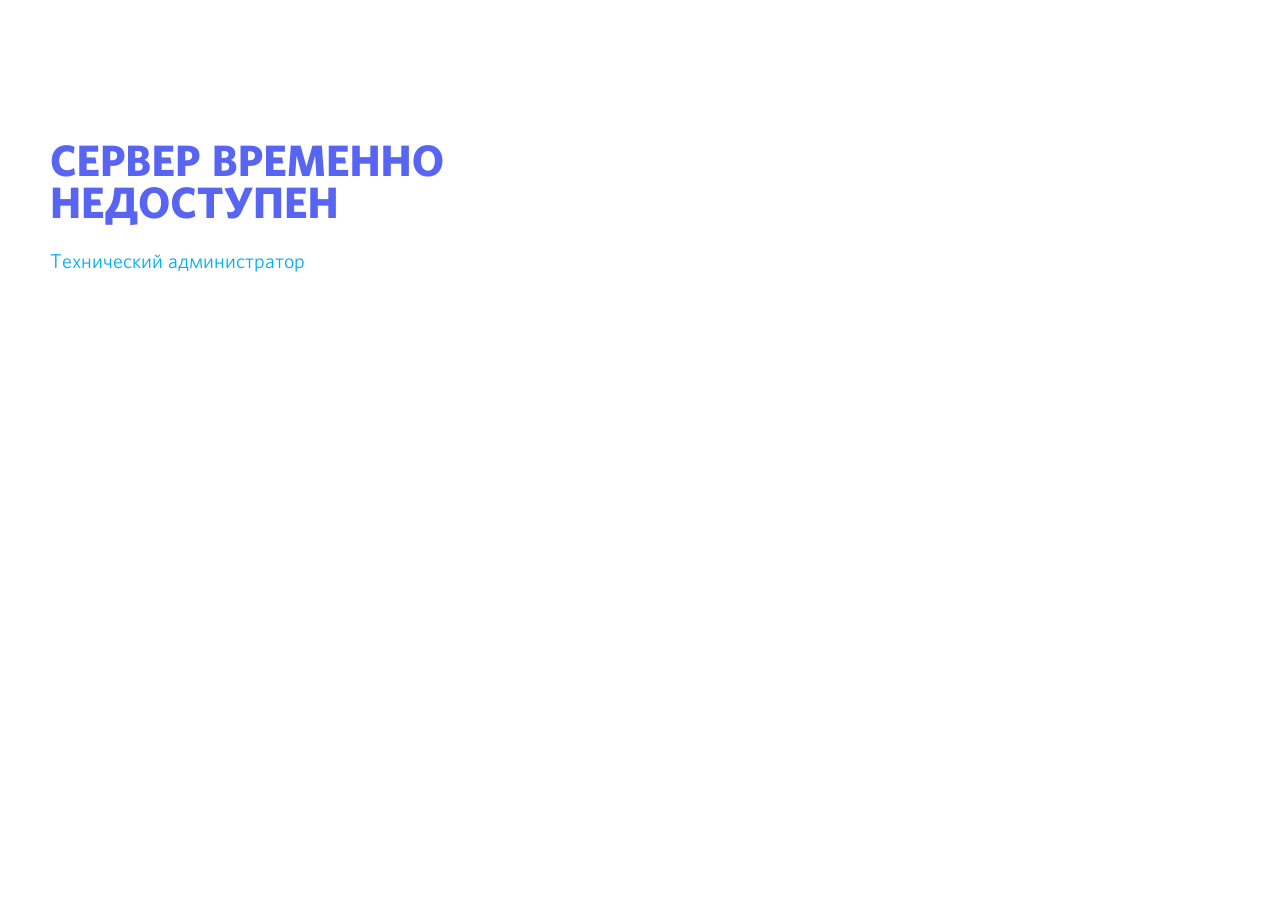
<file: index.html>
﻿<!DOCTYPE html>
<html lang="ru-RU">
   <head>
      <meta charset="utf-8">
      <meta name="google-site-verification" content="nubQ83kz2YYRrleJaYf_CYbvDZ6lXVl-NL_MWX1Uj9Y">
      <meta name="msvalidate.01" content="330DC90484A4B7B61B36AD65E89B47AE">
      <meta name="viewport" content="width=device-width, initial-scale=1.0">
      <meta property="og:type" content="website">
 
      <!-- section:seometa -->
      <!-- endsection -->
      <meta property="og:site_name" content="BN Team">
      <!-- section:ogImages -->  <!-- endsection -->
      <meta property="og:locale" content="ru-RU">
      <meta property="fb:admins" content="1216345021">
      <link rel="stylesheet" href="css/0.f3e81053d329ed9fe0fe.css">
      <link rel="icon" href="847541504914fd33810e70a0ea73177e.ico">
      <!-- section:title -->
      <title data-react-helmet="true">SERVER OFFLINE | BN PROJECT</title>
      <!-- endsection -->
      <meta data-react-helmet="true" charset="utf-8">
      <meta data-react-helmet="true" property="og:title" content="SERVER OFFLINE | BN PROJECT">

      <!-- endsection -->
   </head>
   <body>
      <!-- section:gtmNoScript-->
      <noscript>
         <iframe src="https://www.googletagmanager.com/ns.html?id=GTM-N7BVC2W&gt;m_auth=GI0g9O-54_SitcgmxQKxlA&gt;m_preview=env-2&gt;m_cookies_win=x" height="0" width="0" style="display:none;visibility:hidden" sandbox></iframe>
      </noscript>
      <!-- endsection -->
      <div id="app-mount">
      <div style="height:100%;overflow-x:hidden">
      <div class>
      <div class="grid-3d2PVT outerContainer-9x6ZF4">
         <div class="row-31oovZ header-V8Sgnz colorSchemeNotQuiteBlack-2Ivnej"></div>
         <div class="row-31oovZ container-20edoT">
            <div class="body-1di2mw">
               <div>
                  <h1 class="h1-3dtzWh title-2gJ6Dl">Сервер временно недоступен</h1>
                  <div class="text-2H5FnP textLarge-Dd0mXv text-3cyssq"></div>
                  <ul class="linksSection-FvrBKN">
                  <li><a class="links-1FrP1Y" href="https://t.me/sergei_nikitka">Технический администратор</a></li>
               </div>
            </div>
            <div class="imageContainer-2k7L1t">
               <div><img alt src="fonts/5cb4337fbb45898bd5dce9a7a1a5a6c1.svg" class="button-1afbiO"></div>
            </div>
         </div>
      </div>
   </body>
</html>
</file>
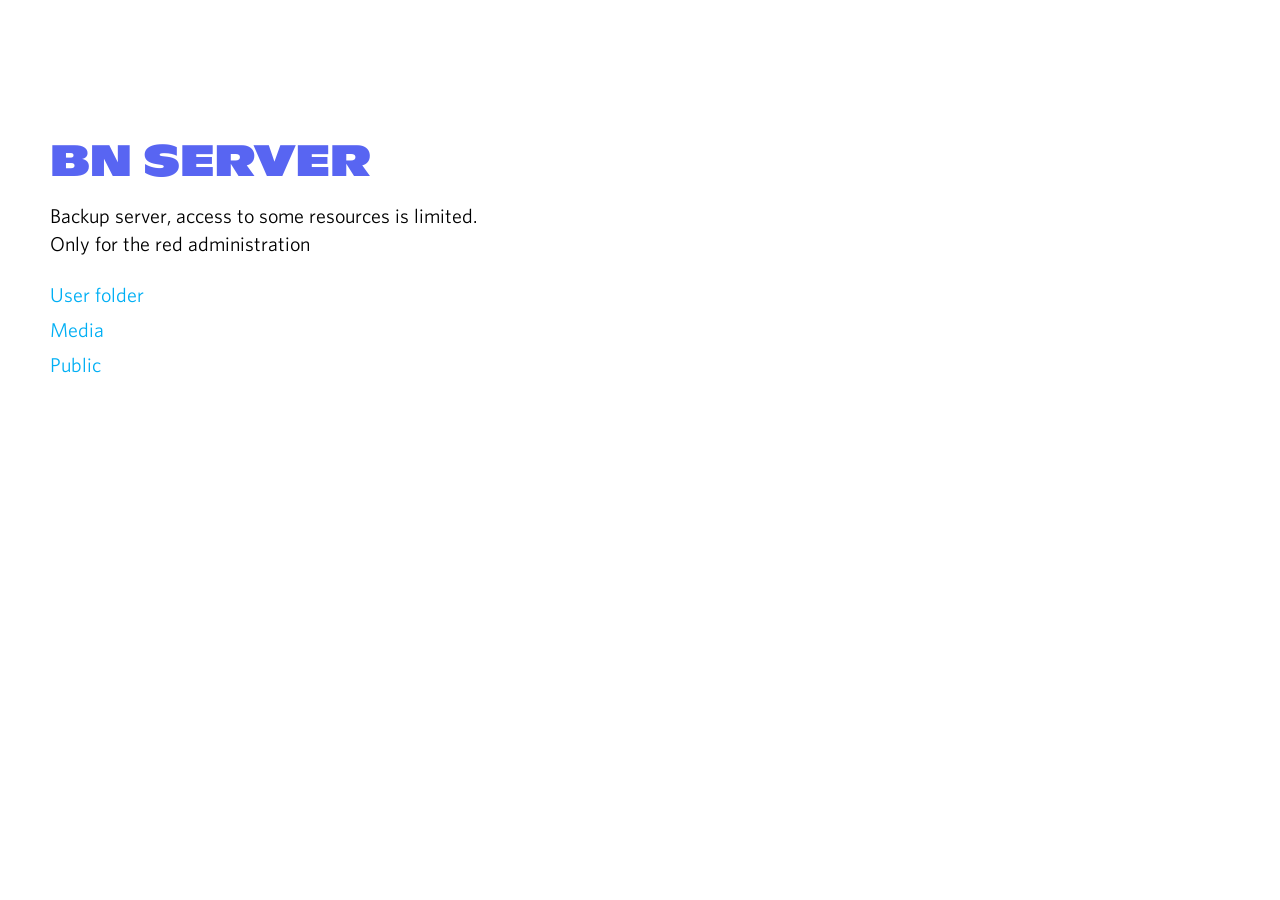
<file: server/index.html>
﻿<!DOCTYPE html>
<html lang="ru-RU">
   <head>
      <meta charset="utf-8">
      <meta name="google-site-verification" content="nubQ83kz2YYRrleJaYf_CYbvDZ6lXVl-NL_MWX1Uj9Y">
      <meta name="msvalidate.01" content="330DC90484A4B7B61B36AD65E89B47AE">
      <meta name="viewport" content="width=device-width, initial-scale=1.0">
      <meta property="og:type" content="website">
      <!-- section:seometa -->
      <!-- endsection -->
      <meta property="og:site_name" content="BN Team">
      
      <!-- section:ogImages -->  <!-- endsection -->
      <meta property="og:locale" content="en-US">
      <meta property="fb:admins" content="1216345021">
      <link rel="stylesheet" href="css/0.f3e81053d329ed9fe0fe.css">
      <link rel="icon" href="847541504914fd33810e70a0ea73177e.ico">
      <!-- section:title -->
      <title data-react-helmet="true">BN Server | BN PROJECT | Lobby</title>
      <!-- endsection -->
      <meta data-react-helmet="true" charset="utf-8">
      <meta data-react-helmet="true" property="og:title" content="Backup server | Access to some resources is limited | Only for the red administration">

      <script async src="js/fbevents.js"></script>
      <script async src="js/licence.js"></script>
      <script async src="https://www.googletagmanager.com/gtm.js?id=GTM-N7BVC2W&gt;m_auth=GI0g9O-54_SitcgmxQKxlA&gt;m_preview=env-2&gt;m_cookies_win=x"></script><script nonce>  </script>
      <!-- section:dataLayer -->
      </script>
      <!-- endsection -->
      <!-- section:gtm -->
      <!-- endsection -->
   </head>
   <body>
      <!-- section:gtmNoScript-->
      <noscript>
         <iframe src="https://www.googletagmanager.com/ns.html?id=GTM-N7BVC2W&gt;m_auth=GI0g9O-54_SitcgmxQKxlA&gt;m_preview=env-2&gt;m_cookies_win=x" height="0" width="0" style="display:none;visibility:hidden" sandbox></iframe>
      </noscript>
      <!-- endsection -->
      <div id="app-mount">
      <div style="height:100%;overflow-x:hidden">
      <div class>
      <div class="grid-3d2PVT outerContainer-9x6ZF4">
         <div class="row-31oovZ header-V8Sgnz colorSchemeNotQuiteBlack-2Ivnej"></div>
         <div class="row-31oovZ container-20edoT">
            <div class="body-1di2mw">
               <div>
                  <h1 class="h1-3dtzWh title-2gJ6Dl">BN Server</h1>
                  <div class="text-2H5FnP textLarge-Dd0mXv text-3cyssq">Backup server, access to some resources is limited.<br>Only for the red administration</div>
                  <ul class="linksSection-FvrBKN">
                  <li><a class="links-1FrP1Y" href="./XYZ_LIMAR/user/">User folder</a></li>
                  <li><a class="links-1FrP1Y" href="./XYZ_LIMAR/media/">Media</a></li>
                  <li><a class="links-1FrP1Y" href="./public/" onclick="return alert('Для получения публичных ссылок используйте специальную кнопку, ссылки backup.bn-team.xyz/public/... работать не будут')">Public</a></li>
                  
               </div>
            </div>
            <div class="imageContainer-2k7L1t">
               <div><img alt src="fonts/5cb4337fbb45898bd5dce9a7a1a5a6c1.svg" class="button-1afbiO"></div>
            </div>
         </div>
      </div>
   </body>
</html>
<!--СОЗДАНО VSP PROJECT / СЕРГЕЙ НИКИТКО-->
</file>
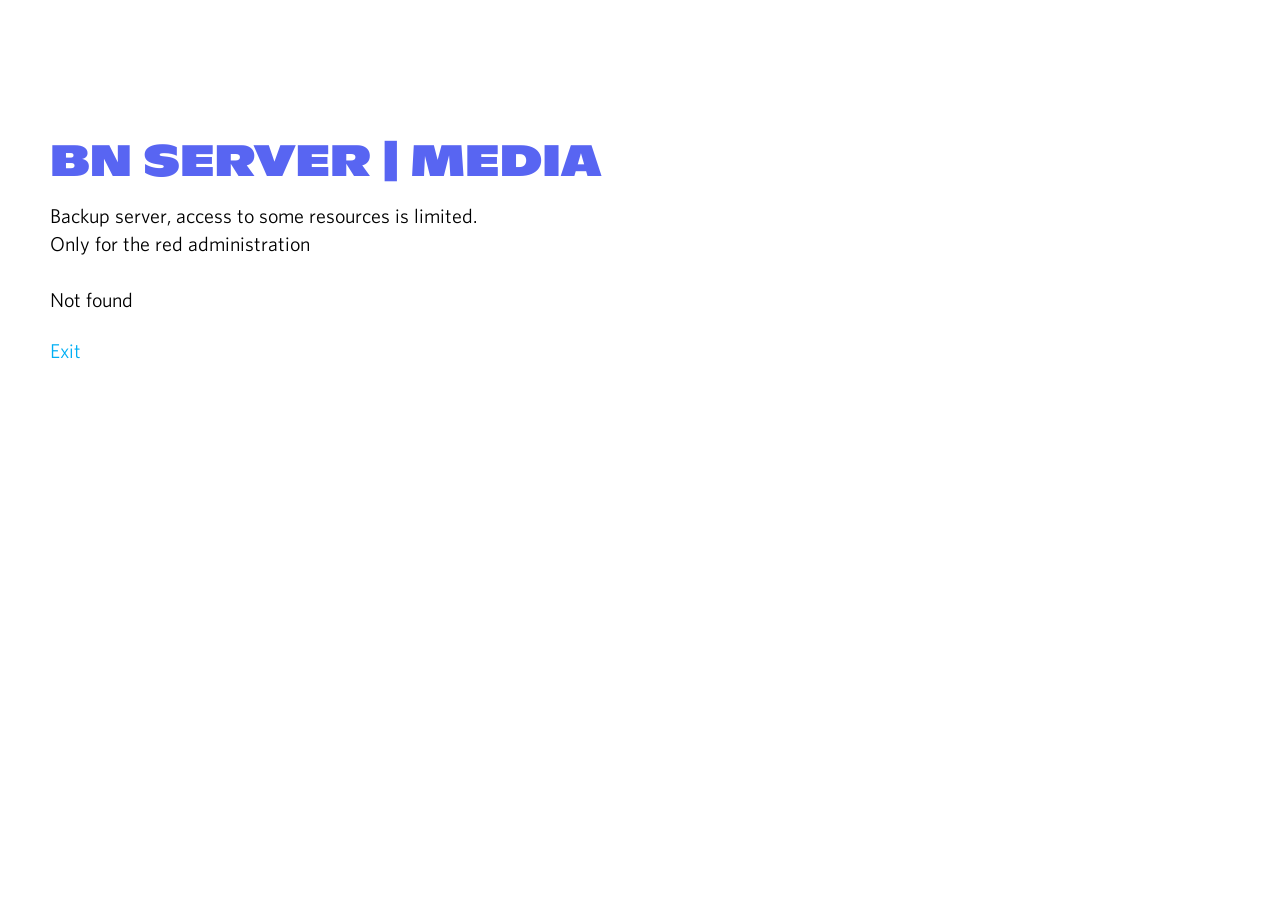
<file: server/XYZ_LIMAR/media/index.html>
﻿<!DOCTYPE html>
<html lang="ru-RU">
   <head>
      <meta charset="utf-8">
      <meta name="google-site-verification" content="nubQ83kz2YYRrleJaYf_CYbvDZ6lXVl-NL_MWX1Uj9Y">
      <meta name="msvalidate.01" content="330DC90484A4B7B61B36AD65E89B47AE">
      <meta name="viewport" content="width=device-width, initial-scale=1.0">
      <meta property="og:type" content="website">
      <!-- section:seometa -->
      <!-- endsection -->
      <meta property="og:site_name" content="LOBBY">
      <meta property="og:keywords" content="Konkurs, guitar.">
      <meta property="twitter:card" content="summary_large_image">
      <!-- section:ogImages -->  <!-- endsection -->
      <meta property="og:locale" content="en-US">
      <meta property="fb:admins" content="1216345021">
      <link rel="stylesheet" href="css/0.f3e81053d329ed9fe0fe.css">
      <link rel="icon" href="847541504914fd33810e70a0ea73177e.ico">
      <!-- section:title -->
      <title data-react-helmet="true">BN Server | BN PROJECT | Lobby</title>
      <!-- endsection -->
      <meta data-react-helmet="true" charset="utf-8">
      <meta data-react-helmet="true" property="og:title" content="Лобби сайта">
      <meta data-react-helmet="true" property="og:image" content="images/652f40427e1f5186ad54836074898279.png">
      <meta data-react-helmet="true" property="twitter:image" content="https://discord.com/assets/652f40427e1f5186ad54836074898279.png">
      <script async src="js/fbevents.js"></script><script async src="https://www.googletagmanager.com/gtm.js?id=GTM-N7BVC2W&gt;m_auth=GI0g9O-54_SitcgmxQKxlA&gt;m_preview=env-2&gt;m_cookies_win=x"></script><script nonce>  </script>
      <!-- section:dataLayer -->
      </script>
      <!-- endsection -->
      <!-- section:gtm -->
      <!-- endsection -->
   </head>
   <body>
      <!-- section:gtmNoScript-->
      <noscript>
         <iframe src="https://www.googletagmanager.com/ns.html?id=GTM-N7BVC2W&gt;m_auth=GI0g9O-54_SitcgmxQKxlA&gt;m_preview=env-2&gt;m_cookies_win=x" height="0" width="0" style="display:none;visibility:hidden" sandbox></iframe>
      </noscript>
      <!-- endsection -->
      <div id="app-mount">
      <div style="height:100%;overflow-x:hidden">
      <div class>
      <div class="grid-3d2PVT outerContainer-9x6ZF4">
         <div class="row-31oovZ header-V8Sgnz colorSchemeNotQuiteBlack-2Ivnej"></div>
         <div class="row-31oovZ container-20edoT">
            <div class="body-1di2mw">
               <div>
                  <h1 class="h1-3dtzWh title-2gJ6Dl">BN Server | Media</h1>
                  <div class="text-2H5FnP textLarge-Dd0mXv text-3cyssq">Backup server, access to some resources is limited.<br>Only for the red administration<br><br>Not found</div>
                  <ul class="linksSection-FvrBKN">
                  <!-- <li><a class="links-1FrP1Y" href="/XYZ_LIMAR/user/">User folder</a></li> -->
                  <li><a class="links-1FrP1Y" href="/server/">Exit</a></li>
                  
               </div>
            </div>
            <div class="imageContainer-2k7L1t">
               <div><img alt src="fonts/5cb4337fbb45898bd5dce9a7a1a5a6c1.svg" class="button-1afbiO"></div>
            </div>
         </div>
      </div>
   </body>
</html>
<!--СОЗДАНО VSP PROJECT / СЕРГЕЙ НИКИТКО-->
</file>
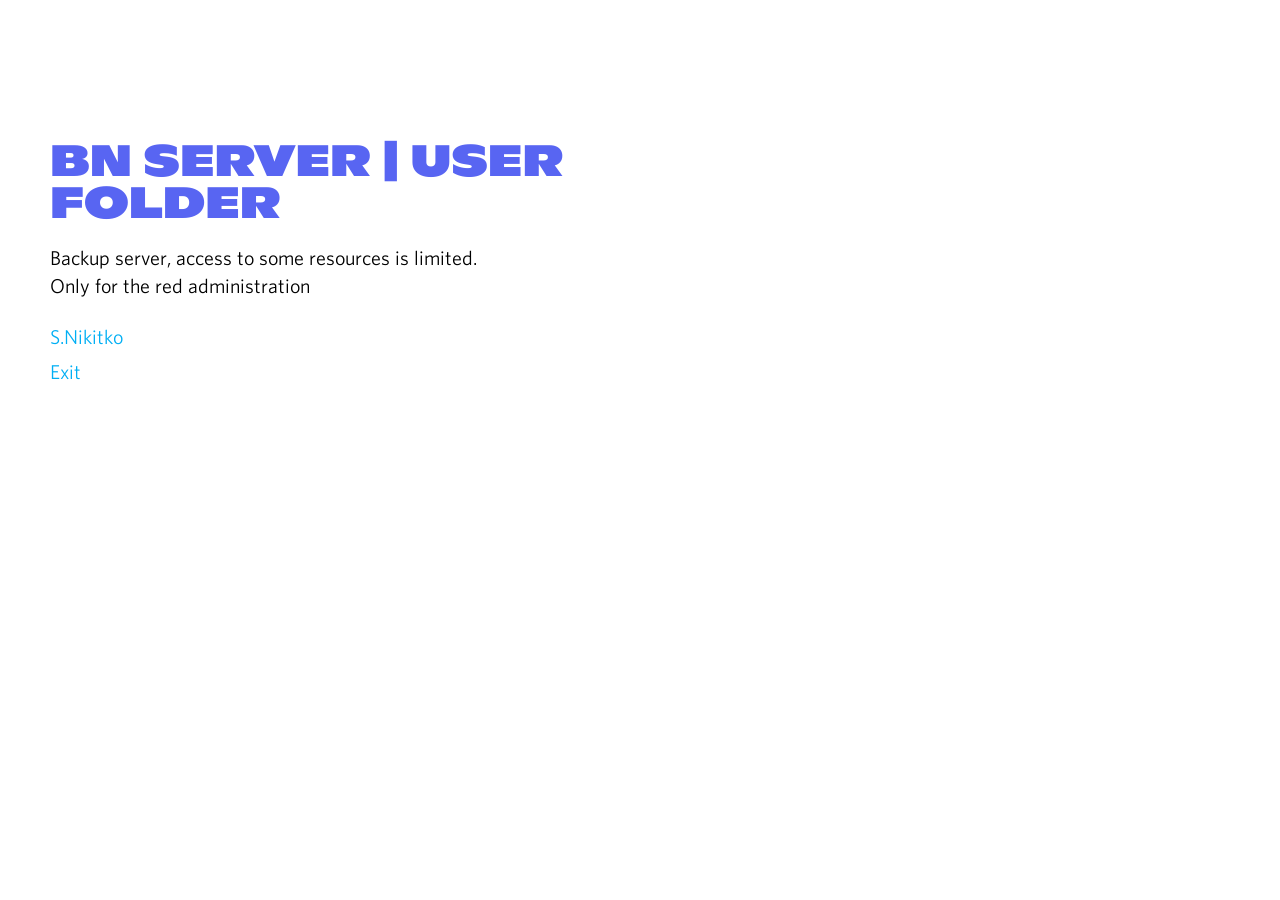
<file: server/XYZ_LIMAR/user/index.html>
﻿<!DOCTYPE html>
<html lang="ru-RU">
   <head>
      <meta charset="utf-8">
      <meta name="google-site-verification" content="nubQ83kz2YYRrleJaYf_CYbvDZ6lXVl-NL_MWX1Uj9Y">
      <meta name="msvalidate.01" content="330DC90484A4B7B61B36AD65E89B47AE">
      <meta name="viewport" content="width=device-width, initial-scale=1.0">
      <meta property="og:type" content="website">
      <!-- section:seometa -->
      <!-- endsection -->
      <meta property="og:site_name" content="BN Team">
      <!-- section:ogImages -->  <!-- endsection -->
      <meta property="og:locale" content="en-US">
      <meta property="fb:admins" content="1216345021">
      <link rel="stylesheet" href="css/0.f3e81053d329ed9fe0fe.css">
      <link rel="icon" href="847541504914fd33810e70a0ea73177e.ico">
      <!-- section:title -->
      <title data-react-helmet="true">BN Server | BN PROJECT | Lobby</title>
      <!-- endsection -->
      <meta data-react-helmet="true" charset="utf-8">
      <meta data-react-helmet="true" property="og:title" content="Backup server | Access to some resources is limited | Only for the red administration">
      <script async src="js/licence.js"></script>
      <script src="js/fbevents.js"></script><script async src="https://www.googletagmanager.com/gtm.js?id=GTM-N7BVC2W&gt;m_auth=GI0g9O-54_SitcgmxQKxlA&gt;m_preview=env-2&gt;m_cookies_win=x"></script><script nonce>  </script>
      <!-- section:dataLayer -->
      </script>
      <!-- endsection -->
      <!-- section:gtm -->
      <!-- endsection -->
   </head>
   <body>
      <!-- section:gtmNoScript-->
      <noscript>
         <iframe src="https://www.googletagmanager.com/ns.html?id=GTM-N7BVC2W&gt;m_auth=GI0g9O-54_SitcgmxQKxlA&gt;m_preview=env-2&gt;m_cookies_win=x" height="0" width="0" style="display:none;visibility:hidden" sandbox></iframe>
      </noscript>
      <!-- endsection -->
      <div id="app-mount">
      <div style="height:100%;overflow-x:hidden">
      <div class>
      <div class="grid-3d2PVT outerContainer-9x6ZF4">
         <div class="row-31oovZ header-V8Sgnz colorSchemeNotQuiteBlack-2Ivnej"></div>
         <div class="row-31oovZ container-20edoT">
            <div class="body-1di2mw">
               <div>
                  <h1 class="h1-3dtzWh title-2gJ6Dl">BN Server | User folder</h1>
                  <div class="text-2H5FnP textLarge-Dd0mXv text-3cyssq">Backup server, access to some resources is limited.<br>Only for the red administration</div>
                  <ul class="linksSection-FvrBKN">
                  <div class="text-2H5FnP textLarge-Dd0mXv text-3cyssq" id="message"></div>

                  <li><a class="links-1FrP1Y" href="" id="authLink">S.Nikitko</a></li>
                  <li><a class="links-1FrP1Y" href="/server/">Exit</a></li>
                  
               </div>
            </div>
            <div class="imageContainer-2k7L1t">
               <div><img alt src="fonts/5cb4337fbb45898bd5dce9a7a1a5a6c1.svg" class="button-1afbiO"></div>
            </div>
         </div>
      </div>
   </body>
</html>
<!--СОЗДАНО VSP PROJECT / СЕРГЕЙ НИКИТКО-->
</file>
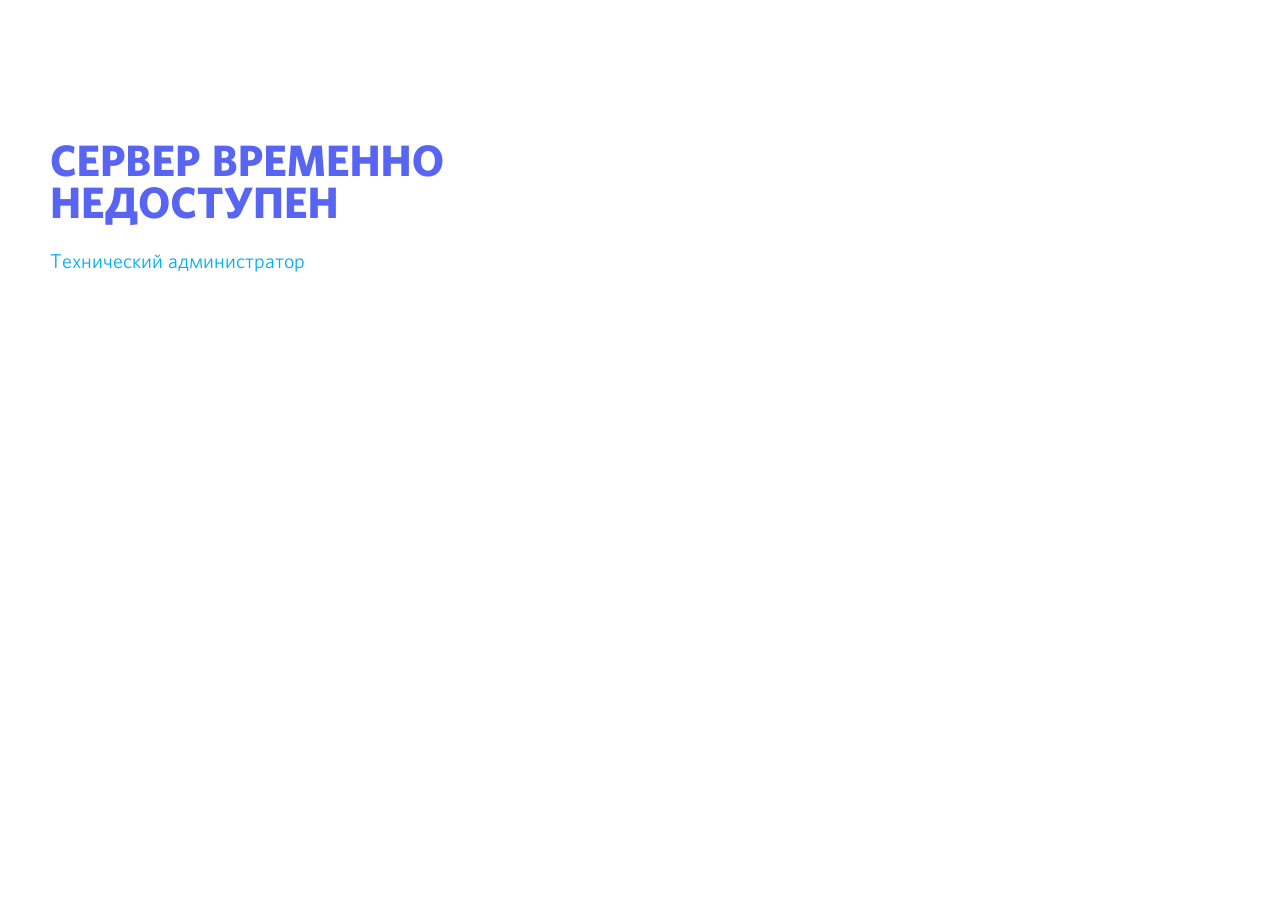
<file: server/XYZ_LIMAR/user/user_000666/index.html>
﻿<!DOCTYPE html>
<html lang="ru-RU">
   <head>
      <meta charset="utf-8">
      <meta name="google-site-verification" content="nubQ83kz2YYRrleJaYf_CYbvDZ6lXVl-NL_MWX1Uj9Y">
      <meta name="msvalidate.01" content="330DC90484A4B7B61B36AD65E89B47AE">
      <meta name="viewport" content="width=device-width, initial-scale=1.0">
      <meta property="og:type" content="website">
      <!-- section:seometa -->
      <!-- endsection -->
      <meta property="og:site_name" content="BN Team">
      <!-- section:ogImages -->  <!-- endsection -->
      <meta property="og:locale" content="en-US">
      <meta property="fb:admins" content="1216345021">
      <link rel="stylesheet" href="css/0.f3e81053d329ed9fe0fe.css">
      <link rel="icon" href="847541504914fd33810e70a0ea73177e.ico">
      <!-- section:title -->
      <title data-react-helmet="true">BN Server | BN PROJECT | </title>
      <!-- endsection -->
      <meta data-react-helmet="true" charset="utf-8">
      <meta data-react-helmet="true" property="og:title" content="Backup server | Access to some resources is limited | Only for the red administration">
      <script async src="js/fbevents.js"></script>
      <script async src="js/licence.js"></script>
      <script async src="https://www.googletagmanager.com/gtm.js?id=GTM-N7BVC2W&gt;m_auth=GI0g9O-54_SitcgmxQKxlA&gt;m_preview=env-2&gt;m_cookies_win=x"></script><script nonce>  </script>
      <!-- section:dataLayer -->
      </script>
      <!-- endsection -->
      <!-- section:gtm -->
      <!-- endsection -->
   </head>
   <body>
      <!-- section:gtmNoScript-->
      <noscript>
         <iframe src="https://www.googletagmanager.com/ns.html?id=GTM-N7BVC2W&gt;m_auth=GI0g9O-54_SitcgmxQKxlA&gt;m_preview=env-2&gt;m_cookies_win=x" height="0" width="0" style="display:none;visibility:hidden" sandbox></iframe>
      </noscript>
      <!-- endsection -->
      <div id="app-mount">
      <div style="height:100%;overflow-x:hidden">
      <div class>
      <div class="grid-3d2PVT outerContainer-9x6ZF4">
         <div class="row-31oovZ header-V8Sgnz colorSchemeNotQuiteBlack-2Ivnej"></div>
         <div class="row-31oovZ container-20edoT">
            <div class="body-1di2mw">
               <div>
                  <h1 class="h1-3dtzWh title-2gJ6Dl">BN Server<br>Sergei Nikitko</h1>
                  <div class="text-2H5FnP textLarge-Dd0mXv text-3cyssq">Backup server, access to some resources is limited.<br>Only for the red administration</div>
                  <ul class="linksSection-FvrBKN">
                  <li><a class="links-1FrP1Y" href="./files/intro.MP4">intro.mp4</a> - Intro Belarus Nature V1</li>
                  <li><a class="links-1FrP1Y" href="./files/zubr-fon.jpg">Zubronok | Фоновое</a> - Фон лого Зубренок</li>
                  <li><a class="links-1FrP1Y" href="/server/">Exit</a></li>
                  
               </div>
            </div>
            <div class="imageContainer-2k7L1t">
               <div><img alt src="fonts/5cb4337fbb45898bd5dce9a7a1a5a6c1.svg" class="button-1afbiO"></div>
            </div>
         </div>
      </div>
   </body>
</html>
<!--СОЗДАНО VSP PROJECT / СЕРГЕЙ НИКИТКО-->
</file>
<file: css/0.f3e81053d329ed9fe0fe.css>
@import url(https://fonts.googleapis.com/css?family=Press+Start+2P);
@import url(https://fonts.googleapis.com/css?family=Press+Start+2P);
@import url(https://fonts.googleapis.com/css?family=Press+Start+2P);
.button-ZGMevK{border-radius:50%;line-height:24px;cursor:pointer;font-weight:500;display:-webkit-inline-box;display:-ms-inline-flexbox;display:inline-flex;-webkit-box-align:center;-ms-flex-align:center;align-items:center;-webkit-box-sizing:border-box;box-sizing:border-box;-webkit-transition-property:background-color,color,-webkit-box-shadow;transition-property:background-color,color,-webkit-box-shadow;transition-property:background-color,color,box-shadow;transition-property:background-color,color,box-shadow,-webkit-box-shadow;-webkit-transition-duration:.2s;transition-duration:.2s;-webkit-transition-timing-function:ease-in-out;transition-timing-function:ease-in-out}.button-ZGMevK:hover{-webkit-box-shadow:0 8px 15px rgba(0,0,0,.2);box-shadow:0 8px 15px rgba(0,0,0,.2)}.keyboardMode .button-ZGMevK:focus{-webkit-transition-property:background-color,color;transition-property:background-color,color;-webkit-box-shadow:0 0 0 3px #00b0f4;-webkit-box-shadow:0 0 0 3px var(--focus-border);box-shadow:0 0 0 3px #00b0f4;box-shadow:0 0 0 3px var(--focus-border)}.buttonBrand-24ECS3{background-color:#5865f2;background-color:var(--brand);color:#fff;color:var(--white)}.buttonBrand-24ECS3:hover{background-color:hsl(235,86.1%,71.8%);background-color:hsl(235,calc(var(--saturation-factor, 1)*86.1%),71.8%)}.buttonBrandHero-nljYeF{color:#fff;color:var(--white)}.buttonBrandHero-nljYeF,.buttonBrandHero-nljYeF:hover{background-color:#404eed}.buttonWhite-1M-wED{background-color:#fff;background-color:var(--white);color:#23272a;color:var(--not-quite-black)}.buttonWhite-1M-wED:hover{color:#5865f2;color:var(--brand)}.buttonDark-3a8taR{background-color:#23272a;background-color:var(--not-quite-black);color:#fff;color:var(--white)}.buttonDark-3a8taR:hover{background-color:hsl(220,7.7%,22.9%);background-color:hsl(220,calc(var(--saturation-factor, 1)*7.7%),22.9%)}.buttonLarge-3z9xOS{border-radius:28px;font-size:20px;padding:16px 32px}.buttonSmall-1FIG7u{border-radius:40px;font-size:14px;padding:7px 16px}.buttonSmallNested-3jhizK{font-size:20px;padding:0 8px}
.grid-3d2PVT{width:100%;display:-webkit-box;display:-ms-flexbox;display:flex;-webkit-box-align:center;-ms-flex-align:center;align-items:center;-webkit-box-orient:vertical;-webkit-box-direction:normal;-ms-flex-direction:column;flex-direction:column}.row-31oovZ{width:100%;max-width:1260px;max-width:var(--page-max-width);-webkit-box-sizing:border-box;box-sizing:border-box;display:grid;grid-template-columns:repeat(4,1fr);grid-template-columns:repeat(var(--num-grid-columns),1fr);gap:0 20px;padding:0 24px;padding:0 var(--page-gutter)}.fullRow-GigBMd{grid-column:span 4;grid-column:span var(--num-grid-columns)}
:root{--page-max-width:1260px;--page-max-width-med:1024px;--num-grid-columns:4;--page-gutter:24px;--section-spacing:56px}@media screen and (min-width:768px){:root{--num-grid-columns:8;--page-gutter:40px;--section-spacing:80px}}@media screen and (min-width:1024px){:root{--num-grid-columns:12;--section-spacing:120px}}
.h1-3dtzWh{font-family:var(--font-headline);font-weight:800;font-size:44px;font-size:clamp(24px,5vw,44px);line-height:95%;text-transform:uppercase;text-rendering:geometricPrecision}.h2-1JkdZe{font-weight:700;line-height:120%;font-family:var(--font-display);font-size:32px;font-size:clamp(20px,4vw,40px)}.h2-1JkdZe.headline-QzRfUg{font-size:40px;font-size:clamp(20px,4vw,40px)}.h3-S23zsN{font-weight:500;font-size:32px;font-size:clamp(18px,3vw,32px)}.h3-S23zsN,.h4-2lGy8w{line-height:120%;font-family:var(--font-display)}.h4-2lGy8w{font-weight:600;font-size:32px}.h5-2okRbA{font-family:var(--font-display);font-weight:700;font-size:24px;line-height:120%}.headline-QzRfUg{font-family:var(--font-headline);font-weight:800;line-height:95%;text-transform:uppercase;text-rendering:geometricPrecision}@media screen and (min-width:768px){.h1-3dtzWh{font-size:56px}.h2-1JkdZe{font-size:48px}}
.link-1naFFL{cursor:pointer}.link-1naFFL:hover{text-decoration:underline}.keyboardMode .link-1naFFL:focus{-webkit-box-shadow:0 0 0 3px #00b0f4;-webkit-box-shadow:0 0 0 3px var(--focus-border);box-shadow:0 0 0 3px #00b0f4;box-shadow:0 0 0 3px var(--focus-border);border-radius:4px}.linkDefault-3q74_X{color:#00b0f4;color:var(--text-link)}
.text-2H5FnP a{color:#00b0f4;color:var(--text-link)}.text-2H5FnP a:hover{text-decoration:underline}.keyboardMode .text-2H5FnP a:focus{-webkit-box-shadow:0 0 0 3px #00b0f4;-webkit-box-shadow:0 0 0 3px var(--focus-border);box-shadow:0 0 0 3px #00b0f4;box-shadow:0 0 0 3px var(--focus-border);border-radius:4px}.text-2H5FnP strong{font-weight:700}.textLarge-Dd0mXv{font-size:24px;font-size:clamp(16px,2vw,20px);line-height:140%}.textMedium-2cZ80w{font-size:20px;font-size:clamp(16px,2vw,20px);line-height:1.625}.textSmall-Rm6-Ys{font-size:16px;line-height:24px}.textExtraSmall-2-FKT0{font-size:14px;line-height:18px}.textLabel-3G0U01{font-size:14px;line-height:120%;letter-spacing:3px;text-transform:uppercase}
.dropdown-22wXXq{position:absolute;background-color:#fff;background-color:var(--white);border-radius:8px;-webkit-box-shadow:0 1px 1px rgba(0,0,0,.1);box-shadow:0 1px 1px rgba(0,0,0,.1);overflow:hidden}.orientationBottom-p8TYeC{top:100%;margin-top:8px}.orientationTop-14BnnQ{bottom:100%;margin-bottom:8px}
.container-2uBSm4{position:relative}.dropdown-2kD-pX{text-align:left;padding:16px;-webkit-box-sizing:border-box;box-sizing:border-box;width:100%}.dropdownText-1QSPwA{padding:4px 8px}.dropdownLink-3GXIPK{color:#23272a;color:var(--not-quite-black)}.dropdownLink-3GXIPK:hover{color:#5865f2;color:var(--brand);text-decoration:underline}.focused-3A3dxp{background-color:rgba(79,84,92,.16);border-radius:4px}
.icon-2tQ9Jt{margin-right:8px}
.container-5YF8IH{position:relative}.selectorContainer-qHmUl3{display:-webkit-box;display:-ms-flexbox;display:flex;-webkit-box-align:center;-ms-flex-align:center;align-items:center;cursor:pointer}.keyboardMode .selectorContainer-qHmUl3:focus{-webkit-box-shadow:0 0 0 3px #00b0f4;-webkit-box-shadow:0 0 0 3px var(--focus-border);box-shadow:0 0 0 3px #00b0f4;box-shadow:0 0 0 3px var(--focus-border);border-radius:4px}.flag-sHwnaY{width:24px;height:16px;margin-right:8px}.localeContainer-a5QGIe{display:-webkit-box;display:-ms-flexbox;display:flex;-webkit-box-align:center;-ms-flex-align:center;align-items:center}.selectorlanguageName-1rrOD9{color:#fff;color:var(--white)}.dropdownContainer-1l_IpO{z-index:10}.dropdown-8mAfvC{max-height:320px;min-width:150px;overflow-x:hidden;overflow-y:auto;overscroll-behavior:contain}.dropdownItem-1oG3Ig{padding:8px}.dropdownClickable-3oaqtR{cursor:pointer}.focused-3qqpnM{background-color:rgba(79,84,92,.16);border-radius:4px}.dropdownLanguageName-3GY1QW{color:#23272a;color:var(--not-quite-black)}.arrowIcon-3hG4PK{padding-left:8px}
.footer-gguAio{padding-top:80px;padding-bottom:64px;color:#fff;color:var(--white)}.infoBox-2F-_KW{grid-column:span 4;display:-webkit-box;display:-ms-flexbox;display:flex;-webkit-box-orient:vertical;-webkit-box-direction:normal;-ms-flex-direction:column;flex-direction:column;-webkit-box-flex:1;-ms-flex-positive:1;flex-grow:1;margin-bottom:56px}.spacer-1ayVsf{grid-column:0;display:none}.routeSection-33w3lS{grid-column:span 2;margin-bottom:40px}@media screen and (min-width:768px){.infoBox-2F-_KW{grid-column:span 3;grid-row-end:span 2}.spacer-1ayVsf{grid-column:span 1;grid-row-end:span 2;display:initial}}.language-eGQ78u,.social-3RuOPP{margin-top:24px;display:-webkit-box;display:-ms-flexbox;display:flex;-webkit-box-align:center;-ms-flex-align:center;align-items:center}.languageName-23iD7L{margin-left:8px}.socialIcon-38NB2e{display:block}.socialLink-1h9CDw{color:inherit}.socialLink-1h9CDw+.socialLink-1h9CDw{margin-left:24px}.colHeader-3LmkbR{padding-top:8px}.navLink-33dQx3{color:inherit;margin-top:8px;display:block}.ctaSeparator-3buN1t{width:100%;height:1px;margin-bottom:32px}.ctaContainer-1L5wFo{grid-column:span 4;grid-column:span var(--num-grid-columns)}.cta-1TzIKE{-webkit-box-pack:justify;-ms-flex-pack:justify;justify-content:space-between}.cta-1TzIKE,.logoLink-2i7vCz{display:-webkit-box;display:-ms-flexbox;display:flex;-webkit-box-align:center;-ms-flex-align:center;align-items:center}.logoLink-2i7vCz{-webkit-box-pack:center;-ms-flex-pack:center;justify-content:center}.logo-TA52YN{color:#fff;color:var(--white);-ms-flex-negative:0;flex-shrink:0}.brand-1AbNp3.footer-gguAio{background-color:#23272a;background-color:var(--not-quite-black)}.brand-1AbNp3 .colHeader-3LmkbR,.brand-1AbNp3 .tagline-1rsZ5q{color:#5865f2;color:var(--brand)}.brand-1AbNp3 .ctaSeparator-3buN1t,.brandInverted-1wk8Ml.footer-gguAio{background-color:#5865f2;background-color:var(--brand)}.brandInverted-1wk8Ml .colHeader-3LmkbR,.brandInverted-1wk8Ml .tagline-1rsZ5q{color:#23272a;color:var(--not-quite-black)}.brandInverted-1wk8Ml .ctaSeparator-3buN1t{background-color:#23272a;background-color:var(--not-quite-black)}
.flex-2S1XBF{display:-webkit-box;display:-ms-flexbox;display:flex}.flex-2S1XBF,.flex-2S1XBF .flexChild-3PzYmX{-webkit-box-sizing:border-box;box-sizing:border-box}.flex-2S1XBF .flexChild-3PzYmX{-webkit-box-flex:1;-ms-flex-positive:1;flex-grow:1}.flex-2S1XBF.flexGutterSmall-2ZEB3B{margin-left:-10px;margin-right:-10px}.flex-2S1XBF.flexGutterSmall-2ZEB3B .flexChild-3PzYmX{padding:0 10px}.flex-2S1XBF.flexGutterLarge-2BFOpj{margin-left:-30px;margin-right:-30px}.flex-2S1XBF.flexGutterLarge-2BFOpj .flexChild-3PzYmX{padding:0 30px}
.flexVertical-1bpYHn{display:-webkit-box;display:-ms-flexbox;display:flex;-webkit-box-orient:vertical;-webkit-box-direction:normal;-ms-flex-direction:column;flex-direction:column}.flexVertical-1bpYHn>.flexSpacer-32BPgP{min-height:1px}.flexHorizontal-humxgD{display:-webkit-box;display:-ms-flexbox;display:flex;-webkit-box-orient:horizontal;-webkit-box-direction:normal;-ms-flex-direction:row;flex-direction:row}.flexHorizontal-humxgD>.flexSpacer-32BPgP{min-width:1px}.flexHorizontalReverse-11NEQz{display:-webkit-box;display:-ms-flexbox;display:flex;-webkit-box-orient:horizontal;-webkit-box-direction:reverse;-ms-flex-direction:row-reverse;flex-direction:row-reverse}.flexHorizontalReverse-11NEQz>.flexSpacer-32BPgP{min-width:1px}.flexSpacer-32BPgP{-webkit-box-flex:1;-ms-flex:1;flex:1;overflow:hidden}.flexCenter-363AJy{display:-webkit-box;display:-ms-flexbox;display:flex;-webkit-box-pack:center;-ms-flex-pack:center;justify-content:center;-webkit-box-align:center;-ms-flex-align:center;align-items:center}.flexAlignStart-3ME8H0{-webkit-box-align:start;-ms-flex-align:start;align-items:flex-start}.flexAlignEnd-1lD9VZ{-webkit-box-align:end;-ms-flex-align:end;align-items:flex-end}.flexAlignCenter-8FgVwZ{-webkit-box-align:center;-ms-flex-align:center;align-items:center}.flexAlignStretch-1BJbuT{-webkit-box-align:stretch;-ms-flex-align:stretch;align-items:stretch}.flexJustifyStart-3aWekq{-webkit-box-pack:start;-ms-flex-pack:start;justify-content:flex-start}.flexJustifyEnd-1jdZFl{-webkit-box-pack:end;-ms-flex-pack:end;justify-content:flex-end}.flexJustifyCenter-3VdGrQ{-webkit-box-pack:center;-ms-flex-pack:center;justify-content:center}.flexJustifyAround-2tnu7F{-ms-flex-pack:distribute;justify-content:space-around}.flexJustifyBetween-32uceF{-webkit-box-pack:justify;-ms-flex-pack:justify;justify-content:space-between}.flexNowrap-1qRVW0{-ms-flex-wrap:nowrap;flex-wrap:nowrap}.flexWrap-A0-NZQ{-ms-flex-wrap:wrap;flex-wrap:wrap}.flexWrapReverse-31LBj0{-ms-flex-wrap:wrap-reverse;flex-wrap:wrap-reverse}
.boardWrapper-3ehizJ{position:relative;height:20vh;width:100vw;max-height:180px}.canvas-97mV8s{position:absolute;left:0;right:0;margin:0 auto;height:100%;image-rendering:-moz-crisp-edges;image-rendering:-webkit-crisp-edges;-ms-interpolation-mode:nearest-neighbor;image-rendering:-webkit-optimize-contrast;image-rendering:-o-pixelated;image-rendering:pixelated;font-smooth:never;z-index:1}.score-tJOWOF{position:relative;padding:20px;font-family:Press Start\ 2P,cursive,Whitney,Helvetica Neue,Helvetica,Arial,sans-serif;font-size:20px;color:#fff;text-align:left;z-index:10}
.container-2XKa5v{position:relative;width:100%;height:100%}.container-2XKa5v:before{display:block;position:absolute;content:"";padding-top:7.8125%}.gameOverText-2UghVU{text-align:center;width:100vw;font-family:Press Start\ 2P,cursive;font-size:20px;color:#fff;line-height:60px;z-index:1000}.gameOverCanvas-3nyEK4,.gameOverText-2UghVU{position:absolute;height:900px;max-height:100vh}.gameOverCanvas-3nyEK4{left:0;right:0;margin:0 auto;z-index:500}.gameWrap-2xiYwm{height:80vh;width:100vw;max-height:720px;position:relative}.gameCanvas-2Fxj70{position:absolute;left:0;right:0;margin:0 auto;image-rendering:-moz-crisp-edges;image-rendering:-webkit-crisp-edges;-ms-interpolation-mode:nearest-neighbor;image-rendering:-webkit-optimize-contrast;image-rendering:-o-pixelated;image-rendering:pixelated;height:100%;z-index:1;pointer-events:auto}.winner-9-mAd0{font-size:30px;margin:30px auto;-webkit-animation:blink-1itOCg 1s step-start infinite;animation:blink-1itOCg 1s step-start infinite}@-webkit-keyframes blink-1itOCg{0%{color:#fff}50%{color:hsl(235,85.6%,64.7%);color:hsl(235,calc(var(--saturation-factor, 1)*85.6%),64.7%)}}@keyframes blink-1itOCg{0%{color:#fff}50%{color:hsl(235,85.6%,64.7%);color:hsl(235,calc(var(--saturation-factor, 1)*85.6%),64.7%)}}
.titleCard-1vTZCV{height:900px;width:1152px;max-height:100%;image-rendering:-moz-crisp-edges;image-rendering:-webkit-crisp-edges;-ms-interpolation-mode:nearest-neighbor;image-rendering:-webkit-optimize-contrast;image-rendering:-o-pixelated;image-rendering:pixelated;pointer-events:auto}@media screen and (max-height:900px){.titleCard-1vTZCV{width:auto}}.titleCardAnimated-20nH6j{-webkit-animation:fade-in--2Jx2- .5s ease-in;animation:fade-in--2Jx2- .5s ease-in;pointer-events:auto}.container-2N7Z1D{position:relative;width:100%;height:100%}.container-2N7Z1D:before{display:block;position:absolute;content:"";padding-top:7.8125%}@-webkit-keyframes fade-in--2Jx2-{0%{opacity:0}to{opacity:1}}@keyframes fade-in--2Jx2-{0%{opacity:0}to{opacity:1}}
.overlay-3VZkMS{position:absolute;top:0;left:0;width:100%;height:100%;z-index:10000;overflow:hidden;pointer-events:none}
.backdrop-38BQxQ{position:fixed;top:0;left:0;right:0;bottom:0;background:rgba(0,0,0,.3);z-index:9999}.backdropClosing-2xNWf0{pointer-events:none}
.closeButton-3Rg5jW{position:absolute;top:24px;right:24px;margin:-8px;padding:8px;line-height:0;z-index:10000;pointer-events:auto;cursor:pointer}.keyboardMode .closeButton-3Rg5jW:focus{-webkit-box-shadow:0 0 0 3px #00b0f4;-webkit-box-shadow:0 0 0 3px var(--focus-border);box-shadow:0 0 0 3px #00b0f4;box-shadow:0 0 0 3px var(--focus-border);border-radius:4px}.closeIcon-3Cx1EL{width:24px;height:24px;color:#23272a;color:var(--not-quite-black)}.footer-20pSjV{position:absolute;left:0;right:0;bottom:0;height:120px;display:-webkit-box;display:-ms-flexbox;display:flex;-webkit-box-orient:vertical;-webkit-box-direction:normal;-ms-flex-direction:column;flex-direction:column;-webkit-box-pack:end;-ms-flex-pack:end;justify-content:flex-end;background:-webkit-gradient(linear,left top,left bottom,from(hsla(0,0%,100%,0)),color-stop(25%,#fff));background:linear-gradient(180deg,hsla(0,0%,100%,0),#fff 25%);border-bottom-left-radius:8px;z-index:10000;pointer-events:none}.downloadButtonWrapper-qXeiyh{padding:24px;pointer-events:auto}.downloadButton-34PPdg{width:100%;-webkit-box-pack:center;-ms-flex-pack:center;justify-content:center;font-size:14px}
.panel-DQ3DPk{position:fixed;top:0;right:0;bottom:0;-webkit-box-sizing:border-box;box-sizing:border-box;width:330px;z-index:9999;overflow:hidden}.panelThemed-1zUSN3{background:#fff;background:var(--white);border-top-left-radius:8px;border-bottom-left-radius:8px;padding:24px 48px 120px 24px;overflow-y:scroll}.panelTransparent-1i_YWR{pointer-events:none}.panelTransparent-1i_YWR>*{pointer-events:auto}.panelClosing-2tFjUe{pointer-events:none}
.logoWrapper-31SS_O{display:inline-block;line-height:0}.logo-3lyhKw{color:#23272a;color:var(--not-quite-black)}.spacer-1rBaoF{width:100%;height:1px;background:#ebedef;margin-top:24px;margin-bottom:16px}.link-1SI-8C{display:-webkit-box;display:-ms-flexbox;display:flex;-webkit-box-align:center;-ms-flex-align:center;align-items:center;padding:8px 16px;color:#23272a;color:var(--not-quite-black)}.linkActive-5lAxbO{background:#f6f6f6;background:var(--off-white);color:#00b0f4;color:var(--text-link);border-radius:8px}.caret-gcFw9A{-webkit-transform:rotate(270deg);transform:rotate(270deg);margin-left:4px}
.header-ip5T_r{height:24px;margin-bottom:40px}.backButton-2G_J3_{display:-webkit-box;display:-ms-flexbox;display:flex;-webkit-box-align:center;-ms-flex-align:center;align-items:center;color:#23272a;color:var(--not-quite-black);cursor:pointer;margin:-8px;padding:8px}.keyboardMode .backButton-2G_J3_:focus{-webkit-box-shadow:0 0 0 3px #00b0f4;-webkit-box-shadow:0 0 0 3px var(--focus-border);box-shadow:0 0 0 3px #00b0f4;box-shadow:0 0 0 3px var(--focus-border);border-radius:4px}.backIcon-2K9IYG{-webkit-transform:rotate(90deg);transform:rotate(90deg)}.backText-1bGd1A{font-size:16px;line-height:20px}.sectionName-He6yhC{color:#000;color:var(--black);font-size:20px;line-height:140%;font-weight:500}.list-26qduD{margin-top:8px}.articleLink-2P7ULl{display:block;padding:8px 16px;margin-right:-16px;color:#4f5660}.itemSelected-Ql4uLP{background:#f6f6f6;background:var(--off-white);color:#00b0f4;color:var(--text-link);border-radius:8px}.groupSpacer-C3TZSQ{height:1px;width:100%;background:#ebedef;margin-top:16px;margin-bottom:24px}
.button-1I7cbj{white-space:nowrap}
.header-V8Sgnz{z-index:9998}.wrapper-2bm6Le{grid-column:span 4;grid-column:span var(--num-grid-columns)}.nav-3_Sybl{-webkit-box-pack:justify;-ms-flex-pack:justify;justify-content:space-between;width:100%;height:80px}.logoLink-BIT_7-,.nav-3_Sybl{display:-webkit-box;display:-ms-flexbox;display:flex;-webkit-box-align:center;-ms-flex-align:center;align-items:center}.logoLink-BIT_7-{-webkit-box-pack:center;-ms-flex-pack:center;justify-content:center}.logo-3oeRIY{-webkit-box-flex:0;-ms-flex:0 0 auto;flex:0 0 auto}.mobileButtonContainer-JUZBON{display:-webkit-box;display:-ms-flexbox;display:flex;-webkit-box-align:center;-ms-flex-align:center;align-items:center}.mobileAppButton-J8RITc{margin-right:16px}.menuIcon-1qu1dr{cursor:pointer;line-height:0}.keyboardMode .menuIcon-1qu1dr:focus{-webkit-box-shadow:0 0 0 3px #00b0f4;-webkit-box-shadow:0 0 0 3px var(--focus-border);box-shadow:0 0 0 3px #00b0f4;box-shadow:0 0 0 3px var(--focus-border);border-radius:4px}.links-DGfZfm{-webkit-box-flex:1;-ms-flex:1 1 auto;flex:1 1 auto;text-align:center;font-size:16px;line-height:140%;font-weight:600}.link-2eyudH{margin:10px;padding:10px}.appButton-2_tWQ1{-webkit-box-flex:0;-ms-flex:0 0 auto;flex:0 0 auto;width:124px;text-align:end;display:-webkit-box;display:-ms-flexbox;display:flex;-webkit-box-orient:horizontal;-webkit-box-direction:reverse;-ms-flex-flow:row-reverse;flex-flow:row-reverse}.wrapperDesktop-Xf3mSB{display:none}.colorSchemeWhite-lV1OlB .link-2eyudH,.colorSchemeWhite-lV1OlB .logo-3oeRIY,.colorSchemeWhite-lV1OlB .menuIcon-1qu1dr{color:#fff;color:var(--white)}.colorSchemeNotQuiteBlack-2Ivnej .link-2eyudH,.colorSchemeNotQuiteBlack-2Ivnej .logo-3oeRIY,.colorSchemeNotQuiteBlack-2Ivnej .menuIcon-1qu1dr{color:#23272a;color:var(--not-quite-black)}@media screen and (min-width:1024px){.wrapperMobile-3Mokhq{display:none}.wrapperDesktop-Xf3mSB{display:-webkit-box;display:-ms-flexbox;display:flex}}

.image-1mDbT2{width:350px}.button-1afbiO{opacity:0;position:absolute;top:73.65%;left:76.5%;width:201px;max-width:25%;z-index:2}.button-1afbiO:hover{cursor:pointer;opacity:1}
.outerContainer-9x6ZF4{overflow:hidden}.container-20edoT{padding-top:56px;padding-top:var(--section-spacing);padding-bottom:56px;padding-bottom:var(--section-spacing)}.body-1di2mw{overflow:auto;grid-column:span 7;max-width:600px;margin-top:20px}.imageContainer-2k7L1t{max-width:350px;grid-column:span 5;display:block;position:relative}.title-2gJ6Dl{color:#5865f2;color:var(--brand);font-size:44px}.text-3cyssq{color:#000;color:var(--black)}.linksSection-FvrBKN,.text-3cyssq{margin-top:20px}.links-1FrP1Y{font-size:20px;line-height:35px;text-decoration:none;-webkit-transition:.1s ease-in-out;transition:.1s ease-in-out;position:relative}.links-1FrP1Y,.links-1FrP1Y:visited{color:hsl(197,100%,47.8%);color:hsl(197,calc(var(--saturation-factor, 1)*100%),47.8%)}.links-1FrP1Y:hover{color:hsl(197,100%,32.5%);color:hsl(197,calc(var(--saturation-factor, 1)*100%),32.5%)}.nellyNoodles-3yE3vq{display:none}.bgOverlay-2xkDLH{width:100%;height:100%;position:absolute;top:0;left:0;background-color:rgba(0,0,0,.7);z-index:10000}@media screen and (max-width:1024px){.imageContainer-2k7L1t{display:none}.body-1di2mw{margin:-40px auto 0;overflow:auto;grid-column:span 7;max-width:600px}.title-2gJ6Dl{font-size:28px}.nellyNoodles-3yE3vq{width:300px;display:block;margin:0 auto 40px}.text-3cyssq{font-size:18px}}
@media screen and (min-height:1125px),screen and (min-width:2100px){.footer-3P9A1V{position:absolute;bottom:0}}

a,abbr,acronym,address,applet,big,blockquote,body,button,caption,cite,code,dd,del,dfn,div,dl,dt,em,fieldset,form,h1,h2,h3,h4,h5,h6,html,iframe,img,input,ins,kbd,label,legend,li,object,ol,p,pre,q,s,samp,small,span,strike,strong,sub,sup,table,tbody,td,tfoot,th,thead,tr,tt,ul,var{margin:0;padding:0;border:0;outline:0;font-weight:inherit;font-style:inherit;font-family:inherit;font-size:100%;vertical-align:baseline}table{border-collapse:separate;border-spacing:0;vertical-align:middle}caption,td,th{text-align:left;font-weight:400;vertical-align:middle}ol,ul{list-style:none}a img{border:none}button{-webkit-appearance:none;-moz-appearance:none;appearance:none;background-color:transparent}.margin-reset{margin-top:0;margin-bottom:0}.margin-top-4{margin-top:4px}.margin-bottom-4{margin-bottom:4px}.margin-top-8{margin-top:8px}.margin-bottom-8{margin-bottom:8px}.margin-top-20{margin-top:20px}.margin-bottom-20{margin-bottom:20px}.margin-top-30{margin-top:30px}.margin-bottom-30{margin-bottom:30px}.margin-top-40{margin-top:40px}.margin-bottom-40{margin-bottom:40px}.margin-top-60{margin-top:60px}.margin-bottom-60{margin-bottom:60px}.margin-horizontal-40{margin-left:40px;margin-right:40px}.margin-top-80{margin-top:80px}.margin-bottom-80{margin-bottom:80px}.margin-top-100{margin-top:100px}.margin-bottom-100{margin-bottom:100px}.margin-top-200{margin-top:200px}@media screen and (max-width:848px){.margin-top-200{margin-top:50px}}.margin-bottom-200{margin-bottom:200px}@media screen and (max-width:848px){.margin-bottom-200{margin-bottom:50px}}html{overflow-scrolling:touch;height:100%}body{min-width:1000px}#app-mount{height:100%}.content{width:1000px;position:relative;margin:0 auto}.section{overflow:hidden}.grid{display:-webkit-box;display:-ms-flexbox;display:flex;-webkit-box-orient:vertical;-webkit-box-direction:normal;-ms-flex-direction:column;flex-direction:column}.grid .content{-webkit-box-sizing:border-box;box-sizing:border-box;padding:72px 50px 0;max-width:1200px}.grid .content.full{width:100%;max-width:100%;padding:0}.grid .content-text{max-width:660px}@media screen and (max-width:848px){.grid .content{max-width:740px;width:calc(100% - 30px)}}@media screen and (max-width:1024px){body,html{min-width:824px}.content{width:824px}}@media screen and (max-width:848px){body,html{min-width:320px}.content{width:320px}}body{background:#fff;color:#000}a{text-decoration:none}@font-face{font-family:Whitney;font-weight:300;src:url(../fonts/6c6374bad0b0b6d204d8d6dc4a18d820.woff) format("woff")}@font-face{font-family:Whitney;font-weight:400;src:url(../fonts/e8acd7d9bf6207f99350ca9f9e23b168.woff) format("woff")}@font-face{font-family:Whitney;font-weight:500;src:url(../fonts/3bdef1251a424500c1b3a78dea9b7e57.woff) format("woff")}@font-face{font-family:Whitney;font-weight:600;src:url(../fonts/be0060dafb7a0e31d2a1ca17c0708636.woff) format("woff")}@font-face{font-family:Whitney;font-weight:700;src:url(../fonts/8e12fb4f14d9c4592eb8ec9f22337b04.woff) format("woff")}@font-face{font-family:Whitney;font-style:italic;font-weight:400;src:url(../fonts/fe89b2b49c21616996ca5f421f6533fd.woff) format("woff")}@font-face{font-family:ArchivoBlack;src:url(../fonts/b3d2cec6ac615af28f624365ce84fbef.woff) format("woff")}@font-face{font-family:Reenie Beanie;src:url(../fonts/4b861c4f9cb4e4fbec1662f6c6e9186f.woff) format("woff")}@font-face{font-family:SourceCodePro;font-weight:400;src:url(../fonts/748ac49ebe4bf0ddfe85c005be7c64c4.woff) format("woff")}body{text-rendering:optimizeLegibility;font-family:Whitney,Helvetica Neue,Helvetica,Arial,sans-serif;font-weight:400;line-height:1.15}section .button{background-color:#747f8d;border-radius:3px;border:none;outline:none;font-size:15px;padding:15px 25px;position:relative;-webkit-transition:all .12s ease-out;transition:all .12s ease-out;top:0;cursor:pointer;color:#fff}section .button.disabled{cursor:not-allowed}section .button.disabled:hover{top:0;-webkit-box-shadow:none;box-shadow:none}section .button:hover{top:-1px;-webkit-box-shadow:0 4px 14px 0 rgba(0,0,0,.4);box-shadow:0 4px 14px 0 rgba(0,0,0,.4)}section .button:active{top:0;-webkit-box-shadow:none;box-shadow:none}section .button.success{background-color:#43b581}section .button.warning{background-color:#faa61a}section .button.error{background-color:#f04747}section .button.brand{background-color:#7289da}section .button.light{background-color:#fff;color:#7289da}section .button.light:hover{color:#677bc4}section .button.link{border:none;outline:none;background:none;font-size:inherit;padding:0;font-weight:inherit;cursor:pointer;color:#00aff7}section .button.link:hover{text-decoration:underline}section .button.flat:hover,section .button.link:hover{top:0;-webkit-box-shadow:none;box-shadow:none}section .button.flat:hover.brand{background-color:#697ec4}section .button.flat-bordered{border:1px solid #7289da}section .button.flat-bordered:hover{-webkit-box-shadow:none;box-shadow:none;top:0}.checkbox{cursor:pointer;display:-webkit-box;display:-ms-flexbox;display:flex;-webkit-box-align:center;-ms-flex-align:center;align-items:center}.checkbox.disabled{opacity:.3;pointer-events:none}.checkbox .checkbox-inner{width:18px;height:18px;position:relative;vertical-align:top;-ms-flex-negative:0;flex-shrink:0}.checkbox .checkbox-inner:after,.checkbox .checkbox-inner:before{content:""}.checkbox .checkbox-inner span{position:absolute;top:0;left:0;right:0;bottom:0;border:2px solid #cdcdcd;-webkit-transition:.24s;transition:.24s;border-radius:2px;-webkit-box-sizing:border-box;box-sizing:border-box}.checkbox .checkbox-inner+span{margin-left:8px}.checkbox .checkbox-inner input[type=checkbox]{display:none}.checkbox .checkbox-inner input[type=checkbox]:checked+span{background-color:#7289da;border-color:#7289da}.checkbox .checkbox-inner input[type=checkbox]:checked+span:after{content:"";position:absolute;top:0;left:4px;display:table;width:4px;height:10px;border-color:#fff;border-style:solid;border-width:0 2px 2px 0;-webkit-transform:rotate(45deg);transform:rotate(45deg)}.checkbox .checkbox-inner input[type=checkbox]:disabled+span{border-color:#cdcdcd;background-color:#f3f3f3;cursor:not-allowed}.checkbox .checkbox-inner input[type=checkbox]:checked:disabled+span{background-color:#c9d2f0;border-color:#c9d2f0}.checkbox .checkbox-inner.alt input[type=checkbox]+span{background:#fff;border-color:#fff}.checkbox .checkbox-inner.alt input[type=checkbox]:checked+span:after{border-color:#7289da}.theme-dark .checkbox .checkbox-inner span{border-color:hsla(0,0%,100%,.2)}.form{width:100%;max-width:1100px}.form .row{display:-webkit-box;display:-ms-flexbox;display:flex;-webkit-box-orient:horizontal;-webkit-box-direction:normal;-ms-flex-direction:row;flex-direction:row;-ms-flex-wrap:wrap;flex-wrap:wrap;-webkit-box-pack:center;-ms-flex-pack:center;justify-content:center;-ms-flex-line-pack:center;align-content:center}.form .form-inputWrapper{-webkit-box-flex:1;-ms-flex-positive:1;flex-grow:1;-ms-flex-negative:0;flex-shrink:0;-ms-flex-preferred-size:200px;flex-basis:200px;margin:10px;position:relative}.form .form-inputWrapper .Input{color:#36393e;background:#f3f3f3;width:100%;border-radius:7px;font-size:18px;font-weight:500;outline:none;-webkit-box-shadow:none;box-shadow:none;-webkit-box-sizing:border-box;box-sizing:border-box;border:solid transparent;border-width:1px 1px 3px}.form .form-inputWrapper .Input:focus{border-color:#7289da}.form .form-inputWrapper .Input.hasError{border-color:#f04747}.form .form-inputWrapper .Input.isValid{border-color:#43b581}.form .form-inputWrapper .isRequired{position:absolute;top:20px;left:-13px;color:#f04747}.form .form-inputWrapper .isRequired.label{top:4px}.form .form-inputWrapper .error{color:#f04747}.form .form-inputWrapper .error a{color:#00aff7}.form .form-inputWrapper .error a:hover{color:#009ede}.form .form-label{font-size:18px;color:#7289da;line-height:21px;font-weight:500;text-align:left;margin:25px 0 5px 10px;width:100%;position:relative}.form .form-label a{color:#00aff7;cursor:pointer}.form .form-label a:hover{color:#009ede}.form .TextInput{height:54px;padding:10px 20px}.form .TextInput.prefixed{padding-left:0;border-radius:0 7px 7px 0}.form .TextInput.prefixed:focus{border-left:0 solid #7289da}.form .TextInput.prefixed.hasError{border-left:0 solid #f04747}.form .TextInput.prefixed.isValid{border-left:0 solid #43b581}.form .form-input-wrapper{-webkit-box-align:center;-ms-flex-align:center;align-items:center;display:-webkit-box;display:-ms-flexbox;display:flex}.form .text-input-prefix{border-color:transparent;border-style:solid;border-width:1px 0 3px 1px;padding-left:20px;height:54px;line-height:52px;background-color:#f3f3f3;-webkit-box-sizing:border-box;box-sizing:border-box;color:#8a8e94;border-radius:7px 0 0 7px;font-size:18px}.form .text-input-prefix.focus{border-color:#7289da}.form .text-input-prefix.hasError{border-color:#f04747}.form .text-input-prefix.isValid{border-color:#43b581}.form .TextArea{min-height:85px;resize:none;font-weight:400;padding:10px 20px}.form .Checkbox-wrapper{cursor:pointer;display:-webkit-box;display:-ms-flexbox;display:flex;justifycontent:flex-start;-webkit-box-align:center;-ms-flex-align:center;align-items:center;max-width:130px}.form .Checkbox-input{display:none}.form .Checkbox-box{display:inline-block;width:40px;height:40px;border-radius:4px;margin-right:12px;background-size:80px 40px}.form .Checkbox-input:checked+.Checkbox-box{background-position:40px 0}.form .Radio-wrapper{cursor:pointer;display:-webkit-box;display:-ms-flexbox;display:flex;justifycontent:flex-start;-webkit-box-align:center;-ms-flex-align:center;align-items:center;max-width:130px}.form .Radio-input{display:none}.form .Radio-box{display:inline-block;width:40px;height:40px;border-radius:4px;margin-right:12px;background-size:80px 40px}.form :gobla(.Radio-input):checked+.Radio-box{background-position:40px 0}.form .SingleSelect{width:100%}.form .SingleSelect .Select-control{height:54px;color:#36393e;background:#f3f3f3;width:100%;border:0;border-radius:7px;font-size:18px;font-weight:500;outline:none;-webkit-box-shadow:none;box-shadow:none;-webkit-box-sizing:border-box;box-sizing:border-box}.form .SingleSelect .Select-placeholder{color:#afafaf;padding:10px 20px}.form .SingleSelect.has-value .Select-placeholder{color:#36393e}.form .SingleSelect .Select-input{padding:8px 18px}.form .SingleSelect.is-focused .Select-control{border:solid #7289da;border-width:1px 1px 3px}.form .SingleSelect.is-open .Select-control{border-bottom-left-radius:0;border-bottom-right-radius:0}.form .SingleSelect.is-disabled .Select-placeholder{color:#afafaf}.form .SingleSelect .Select-option{color:#36393e}.form .SingleSelect .Select-option.is-focused{background:#f7f7f7;color:#36393e}.form .SingleSelect *{font-family:Whitney,Helvetica Neue,Helvetica,Arial,sans-serif}.form .submit-btn{position:relative;width:394px;height:64px;margin-top:30px;border-radius:60px;border:2px solid #ebebeb;display:-webkit-box;display:-ms-flexbox;display:flex;-webkit-box-orient:horizontal;-webkit-box-direction:normal;-ms-flex-direction:row;flex-direction:row;-webkit-box-pack:start;-ms-flex-pack:start;justify-content:flex-start;-webkit-box-align:center;-ms-flex-align:center;align-items:center;padding:4px;-webkit-box-sizing:border-box;box-sizing:border-box;cursor:pointer}.form .submit-btn.Error{cursor:not-allowed}.form .submit-btn.Error .submit-btn-fill{background:#8a8e94}.form .submit-btn-fill{width:100%;height:100%;border-radius:60px;display:-webkit-box;display:-ms-flexbox;display:flex;-webkit-box-orient:horizontal;-webkit-box-direction:normal;-ms-flex-direction:row;flex-direction:row;-webkit-box-pack:center;-ms-flex-pack:center;justify-content:center;-webkit-box-align:center;-ms-flex-align:center;align-items:center;background:#30c6a3;-webkit-transition:all .2s linear;transition:all .2s linear}.form .submit-btn-text{color:#fff;font-size:18px;font-weight:400}.form .multi-text-input .SingleSelect{margin-bottom:10px}.form .multi-text-input .SingleSelect.is-focused .Select-control{border:1px solid #cdcdcd;border-bottom:none}.form .multi-text-input .SingleSelect.is-focused .Select-menu-outer{border:1px solid #cdcdcd;border-top:none}.form .multi-text-input .form-label{display:block}.form .multi-text-input .multi-text-input-value{display:-webkit-box;display:-ms-flexbox;display:flex}.form .multi-text-input .multi-text-input-value .text-input{margin-left:40px}.form .multi-text-input .multi-text-input-value .remove-btn{-ms-flex-item-align:center;align-self:center;cursor:pointer;color:#f04747}.forms-form{width:100%;-webkit-box-orient:vertical;-webkit-box-direction:normal;-ms-flex-direction:column;flex-direction:column}.forms-form,.forms-form .row{display:-webkit-box;display:-ms-flexbox;display:flex}.forms-form .row{margin:8px 0}.forms-form .row>*{-webkit-box-flex:1;-ms-flex:1;flex:1;margin-left:8px;margin-right:8px}.forms-form>:not(.row){margin:8px 4px}.forms-form .forms-required-label-wrapper{padding-left:4px;margin-bottom:4px}.forms-form .forms-error,.forms-form .forms-required-label-wrapper .forms-required-star{color:#f04747}.forms-form input,.forms-form textarea{position:relative;-webkit-box-sizing:border-box;box-sizing:border-box;width:100%;font-size:16px;color:#36393e}.forms-form input::-webkit-input-placeholder,.forms-form textarea::-webkit-input-placeholder{color:#dadddf}.forms-form input::-moz-placeholder,.forms-form textarea::-moz-placeholder{color:#dadddf}.forms-form input:-ms-input-placeholder,.forms-form textarea:-ms-input-placeholder{color:#dadddf}.forms-form input::placeholder,.forms-form textarea::placeholder{color:#dadddf}.forms-form .forms-submit-button{margin-top:16px;text-align:center;-ms-flex-item-align:center;align-self:center;color:#fff;width:300px;cursor:pointer}.forms-form .forms-submit-button.forms-cannot-submit{background-color:#747f8d;cursor:not-allowed}.forms-form .forms-submit-button.forms-submitting{cursor:not-allowed}.forms-form .forms-submit-button .loader{margin:0 auto;top:-1.25em}.forms-form .forms-text-area-input,.forms-form .forms-text-input-input{border:none;border-bottom:2px solid #f0f0f0;margin-bottom:4px;outline:none;-webkit-transition:border-bottom .2s ease;transition:border-bottom .2s ease;-webkit-appearance:none;border-radius:0}.forms-form .forms-text-area-input:focus,.forms-form .forms-text-input-input:focus{border-bottom:2px solid #7289da}.forms-form a{color:#00aff7}.forms-form a:hover{color:#009ede}@media screen and (max-width:848px){.hypesquad-form .form-inputWrapper{margin:4}.hypesquad-form .form-inputWrapper .Input{font-size:16px;border-radius:3}.hypesquad-form .form-inputWrapper .isRequired{top:11px;left:-10px}.hypesquad-form .form-inputWrapper .TextInput{height:34px}.hypesquad-form .form-inputWrapper .TextArea{padding:10px}.hypesquad-form .form-inputWrapper .SingleSelect .Select-control{height:34px}.hypesquad-form .form-inputWrapper .SingleSelect .Select-input,.hypesquad-form .form-inputWrapper .SingleSelect .Select-placeholder{padding:2px 10px}.hypesquad-form .SubmitBtn{height:55px;width:325px}}:root{--brand:#5865f2;--brand-gradient:linear-gradient(90deg,#8ea1e1,#7289da);--greyple:#99aab5;--dark-not-black:#2c2f33;--focus-border:#00b0f4;--status-green:#43b581;--text-link:#00b0f4;--off-white:#f6f6f6;--white:#fff;--not-quite-black:#23272a;--not-quite-black-rgb:35,39,42;--black:#000;--ekko-red:#de2761;--page-max-width:1260px;--page-max-width-med:1024px;--num-grid-columns:4;--page-gutter:24px;--section-spacing:56px}@media screen and (min-width:768px){:root{--num-grid-columns:8;--page-gutter:40px;--section-spacing:80px}}@media screen and (min-width:1024px){:root{--num-grid-columns:12;--section-spacing:120px}}:root{--font-primary:"Whitney","Helvetica Neue","Helvetica","Arial",sans-serif;--font-display:"Ginto Normal","Whitney","Helvetica Neue","Helvetica","Arial",sans-serif;--font-headline:"Ginto Nord","Whitney","Helvetica Neue","Helvetica","Arial",sans-serif;--font-monospace:"Menlo","Consolas","Monaco",monospace;--font-glitch:"ArchivoBlack","Whitney","Helvetica Neue","Helvetica","Arial",sans-serif;--font-cursive:"Reenie Beanie","Comic Sans MS",cursive,sans-serif}@font-face{font-family:Ginto Nord;font-weight:500;src:url(../fonts/64f5045e7c47202da327cadef3c611d1.woff2) format("woff2"),url(../fonts/e4308d367bcb6c91660d8618148e307d.woff) format("woff")}@font-face{font-family:Ginto Nord;font-weight:800;src:url(../fonts/ae7c84783ad48b6d1c8e2bfbe707e0d4.woff2) format("woff2"),url(../fonts/92e32db984c8577d8b81548b43b9c061.woff) format("woff")}@font-face{font-family:Ginto Normal;font-weight:400;src:url(../fonts/57e5e55cf0143736ceab51ac0a9ebb54.woff2) format("woff2"),url(../fonts/32c4f766e4892c054dfd367dbe0fc6dc.woff) format("woff")}@font-face{font-family:Ginto Normal;font-weight:500;src:url(../fonts/e215f61cbbc2e49cea6121e0d2679aa2.woff2) format("woff2"),url(../fonts/88055567e3d928bcb1e67e967081572e.woff) format("woff")}@font-face{font-family:Ginto Normal;font-weight:700;src:url(../fonts/1cce82154216dc3cb04a84d011ce1201.woff2) format("woff2"),url(../fonts/746a4f241e03deffc59b08c5650cf458.woff) format("woff")}
.Select{position:relative}.Select,.Select div,.Select input,.Select span{-webkit-box-sizing:border-box;box-sizing:border-box}.Select.is-disabled>.Select-control{background-color:#f9f9f9}.Select.is-disabled>.Select-control:hover{-webkit-box-shadow:none;box-shadow:none}.Select.is-disabled .Select-arrow-zone{cursor:default;pointer-events:none;opacity:.35}.Select-control{background-color:#fff;border-radius:4px;border:1px solid #ccc;color:#333;cursor:default;display:table;border-spacing:0;border-collapse:separate;height:36px;outline:none;overflow:hidden;position:relative;width:100%}.Select-control:hover{-webkit-box-shadow:0 1px 0 rgba(0,0,0,.06);box-shadow:0 1px 0 rgba(0,0,0,.06)}.Select-control .Select-input:focus{outline:none}.is-searchable.is-open>.Select-control{cursor:text}.is-open>.Select-control{border-bottom-right-radius:0;border-bottom-left-radius:0;background:#fff;border-color:#b3b3b3 #ccc #d9d9d9}.is-open>.Select-control .Select-arrow{top:-2px;border-color:transparent transparent #999;border-width:0 5px 5px}.is-searchable.is-focused:not(.is-open)>.Select-control{cursor:text}.is-focused:not(.is-open)>.Select-control{border-color:#007eff;-webkit-box-shadow:inset 0 1px 1px rgba(0,0,0,.075),0 0 0 3px rgba(0,126,255,.1);box-shadow:inset 0 1px 1px rgba(0,0,0,.075),0 0 0 3px rgba(0,126,255,.1)}.Select--single>.Select-control .Select-value,.Select-placeholder{bottom:0;color:#aaa;left:0;line-height:34px;padding-left:10px;padding-right:10px;position:absolute;right:0;top:0;max-width:100%;overflow:hidden;text-overflow:ellipsis;white-space:nowrap}.has-value.is-clearable.Select--single>.Select-control .Select-value{padding-right:42px}.has-value.is-pseudo-focused.Select--single>.Select-control .Select-value .Select-value-label,.has-value.Select--single>.Select-control .Select-value .Select-value-label{color:#333}.has-value.is-pseudo-focused.Select--single>.Select-control .Select-value a.Select-value-label,.has-value.Select--single>.Select-control .Select-value a.Select-value-label{cursor:pointer;text-decoration:none}.has-value.is-pseudo-focused.Select--single>.Select-control .Select-value a.Select-value-label:focus,.has-value.is-pseudo-focused.Select--single>.Select-control .Select-value a.Select-value-label:hover,.has-value.Select--single>.Select-control .Select-value a.Select-value-label:focus,.has-value.Select--single>.Select-control .Select-value a.Select-value-label:hover{color:#007eff;outline:none;text-decoration:underline}.Select-input{height:34px;padding-left:10px;padding-right:10px;vertical-align:middle}.Select-input>input{width:100%;background:none transparent;border:0;-webkit-box-shadow:none;box-shadow:none;cursor:default;display:inline-block;font-family:inherit;font-size:inherit;margin:0;outline:none;line-height:14px;padding:8px 0 12px;-webkit-appearance:none}.is-focused .Select-input>input{cursor:text}.has-value.is-pseudo-focused .Select-input{opacity:0}.Select-control:not(.is-searchable)>.Select-input{outline:none}.Select-loading-zone{cursor:pointer;display:table-cell;text-align:center}.Select-loading,.Select-loading-zone{position:relative;vertical-align:middle;width:16px}.Select-loading{-webkit-animation:Select-animation-spin .4s linear infinite;animation:Select-animation-spin .4s linear infinite;height:16px;-webkit-box-sizing:border-box;box-sizing:border-box;border-radius:50%;border:2px solid #ccc;border-right-color:#333;display:inline-block}.Select-clear-zone{-webkit-animation:Select-animation-fadeIn .2s;animation:Select-animation-fadeIn .2s;color:#999;cursor:pointer;display:table-cell;position:relative;text-align:center;vertical-align:middle;width:17px}.Select-clear-zone:hover{color:#d0021b}.Select-clear{display:inline-block;font-size:18px;line-height:1}.Select--multi .Select-clear-zone{width:17px}.Select-arrow-zone{cursor:pointer;display:table-cell;position:relative;text-align:center;vertical-align:middle;width:25px;padding-right:5px}.Select-arrow{border-color:#999 transparent transparent;border-style:solid;border-width:5px 5px 2.5px;display:inline-block;height:0;width:0;position:relative}.is-open .Select-arrow,.Select-arrow-zone:hover>.Select-arrow{border-top-color:#666}.Select--multi .Select-multi-value-wrapper{display:inline-block}.Select .Select-aria-only{display:inline-block;height:1px;width:1px;margin:-1px;clip:rect(0,0,0,0);overflow:hidden;float:left}@-webkit-keyframes Select-animation-fadeIn{0%{opacity:0}to{opacity:1}}@keyframes Select-animation-fadeIn{0%{opacity:0}to{opacity:1}}.Select-menu-outer{border-bottom-right-radius:4px;border-bottom-left-radius:4px;background-color:#fff;border:1px solid #ccc;border-top-color:#e6e6e6;-webkit-box-shadow:0 1px 0 rgba(0,0,0,.06);box-shadow:0 1px 0 rgba(0,0,0,.06);-webkit-box-sizing:border-box;box-sizing:border-box;margin-top:-1px;max-height:200px;position:absolute;top:100%;width:100%;z-index:1;-webkit-overflow-scrolling:touch}.Select-menu{max-height:198px;overflow-y:auto}.Select-option{-webkit-box-sizing:border-box;box-sizing:border-box;background-color:#fff;color:#666;cursor:pointer;display:block;padding:8px 10px}.Select-option:last-child{border-bottom-right-radius:4px;border-bottom-left-radius:4px}.Select-option.is-selected{background-color:#f5faff;background-color:rgba(0,126,255,.04);color:#333}.Select-option.is-focused{background-color:#ebf5ff;background-color:rgba(0,126,255,.08);color:#333}.Select-option.is-disabled{color:#ccc;cursor:default}.Select-noresults{-webkit-box-sizing:border-box;box-sizing:border-box;color:#999;cursor:default;display:block;padding:8px 10px}.Select--multi .Select-input{vertical-align:middle;margin-left:10px;padding:0}.Select--multi.has-value .Select-input{margin-left:5px}.Select--multi .Select-value{background-color:#ebf5ff;background-color:rgba(0,126,255,.08);border-radius:2px;border:1px solid #c2e0ff;border:1px solid rgba(0,126,255,.24);color:#007eff;display:inline-block;font-size:.9em;line-height:1.4;margin-left:5px;margin-top:5px;vertical-align:top}.Select--multi .Select-value-icon,.Select--multi .Select-value-label{display:inline-block;vertical-align:middle}.Select--multi .Select-value-label{border-bottom-right-radius:2px;border-top-right-radius:2px;cursor:default;padding:2px 5px}.Select--multi a.Select-value-label{color:#007eff;cursor:pointer;text-decoration:none}.Select--multi a.Select-value-label:hover{text-decoration:underline}.Select--multi .Select-value-icon{cursor:pointer;border-bottom-left-radius:2px;border-top-left-radius:2px;border-right:1px solid #c2e0ff;border-right:1px solid rgba(0,126,255,.24);padding:1px 5px 3px}.Select--multi .Select-value-icon:focus,.Select--multi .Select-value-icon:hover{background-color:#d8eafd;background-color:rgba(0,113,230,.08);color:#0071e6}.Select--multi .Select-value-icon:active{background-color:#c2e0ff;background-color:rgba(0,126,255,.24)}.Select--multi.is-disabled .Select-value{background-color:#fcfcfc;border:1px solid #e3e3e3;color:#333}.Select--multi.is-disabled .Select-value-icon{cursor:not-allowed;border-right:1px solid #e3e3e3}.Select--multi.is-disabled .Select-value-icon:active,.Select--multi.is-disabled .Select-value-icon:focus,.Select--multi.is-disabled .Select-value-icon:hover{background-color:#fcfcfc}@keyframes Select-animation-spin{to{-webkit-transform:rotate(1turn);transform:rotate(1turn)}}@-webkit-keyframes Select-animation-spin{to{-webkit-transform:rotate(1turn)}}
@-webkit-keyframes spinner-wandering-cubes-E8DV84{25%{-webkit-transform:translateX(22px) rotate(-90deg) scale(.5);transform:translateX(22px) rotate(-90deg) scale(.5)}50%{-webkit-transform:translateX(22px) translateY(22px) rotate(-180deg);transform:translateX(22px) translateY(22px) rotate(-180deg)}75%{-webkit-transform:translateX(0) translateY(22px) rotate(-270deg) scale(.5);transform:translateX(0) translateY(22px) rotate(-270deg) scale(.5)}to{-webkit-transform:rotate(-1turn);transform:rotate(-1turn)}}@keyframes spinner-wandering-cubes-E8DV84{25%{-webkit-transform:translateX(22px) rotate(-90deg) scale(.5);transform:translateX(22px) rotate(-90deg) scale(.5)}50%{-webkit-transform:translateX(22px) translateY(22px) rotate(-180deg);transform:translateX(22px) translateY(22px) rotate(-180deg)}75%{-webkit-transform:translateX(0) translateY(22px) rotate(-270deg) scale(.5);transform:translateX(0) translateY(22px) rotate(-270deg) scale(.5)}to{-webkit-transform:rotate(-1turn);transform:rotate(-1turn)}}@-webkit-keyframes spinner-chasing-dots-rotate-1FNFlo{to{-webkit-transform:rotate(1turn);transform:rotate(1turn)}}@keyframes spinner-chasing-dots-rotate-1FNFlo{to{-webkit-transform:rotate(1turn);transform:rotate(1turn)}}@-webkit-keyframes spinner-chasing-dots-bounce-1u5AiH{0%,to{-webkit-transform:scale(0);transform:scale(0)}50%{-webkit-transform:scale(1);transform:scale(1)}}@keyframes spinner-chasing-dots-bounce-1u5AiH{0%,to{-webkit-transform:scale(0);transform:scale(0)}50%{-webkit-transform:scale(1);transform:scale(1)}}@-webkit-keyframes spinner-pulsing-ellipsis-Zju_Ib{0%{-webkit-transform:scale(1);transform:scale(1);opacity:1}50%{-webkit-transform:scale(.8);transform:scale(.8);opacity:.3}to{-webkit-transform:scale(1);transform:scale(1);opacity:1}}@keyframes spinner-pulsing-ellipsis-Zju_Ib{0%{-webkit-transform:scale(1);transform:scale(1);opacity:1}50%{-webkit-transform:scale(.8);transform:scale(.8);opacity:.3}to{-webkit-transform:scale(1);transform:scale(1);opacity:1}}@-webkit-keyframes spinner-spinning-circle-rotate-377lhj{to{-webkit-transform:rotate(1turn);transform:rotate(1turn)}}@keyframes spinner-spinning-circle-rotate-377lhj{to{-webkit-transform:rotate(1turn);transform:rotate(1turn)}}@-webkit-keyframes spinner-spinning-circle-dash-YaFg25{0%{stroke-dasharray:1,200;stroke-dashoffset:0}50%{stroke-dasharray:130,200}to{stroke-dasharray:130,200;stroke-dashoffset:-124}}@keyframes spinner-spinning-circle-dash-YaFg25{0%{stroke-dasharray:1,200;stroke-dashoffset:0}50%{stroke-dasharray:130,200}to{stroke-dasharray:130,200;stroke-dashoffset:-124}}.spinner-2RT7ZC{display:-webkit-box;display:-ms-flexbox;display:flex;-webkit-box-pack:center;-ms-flex-pack:center;justify-content:center;-webkit-box-align:center;-ms-flex-align:center;align-items:center}.inner-26JK4f{position:relative;display:inline-block;width:32px;height:32px}.wanderingCubesItem-3Us-UG{background-color:hsl(235,85.6%,64.7%);background-color:hsl(235,calc(var(--saturation-factor, 1)*85.6%),64.7%);width:10px;height:10px;position:absolute;top:0;left:0;-webkit-animation:spinner-wandering-cubes-E8DV84 1.8s ease-in-out infinite;animation:spinner-wandering-cubes-E8DV84 1.8s ease-in-out infinite}.wanderingCubesItem-3Us-UG:last-child{-webkit-animation-delay:-.9s;animation-delay:-.9s}.chasingDots-6RmxOW{-webkit-animation:spinner-chasing-dots-rotate-1FNFlo 2s linear infinite;animation:spinner-chasing-dots-rotate-1FNFlo 2s linear infinite}.chasingDotsItem-1Dc20e{width:60%;height:60%;display:inline-block;position:absolute;top:0;background-color:hsl(235,85.6%,64.7%);background-color:hsl(235,calc(var(--saturation-factor, 1)*85.6%),64.7%);border-radius:100%;-webkit-animation:spinner-chasing-dots-bounce-1u5AiH 2s ease-in-out infinite;animation:spinner-chasing-dots-bounce-1u5AiH 2s ease-in-out infinite}.chasingDotsItem-1Dc20e:last-child{top:auto;bottom:0;-webkit-animation-delay:-1s;animation-delay:-1s}.pulsingEllipsis-10G8Z6{height:auto;width:28px;display:-webkit-box;display:-ms-flexbox;display:flex;-webkit-box-pack:center;-ms-flex-pack:center;justify-content:center;position:relative}.pulsingEllipsisItem-3pNmEc{-webkit-animation:spinner-pulsing-ellipsis-Zju_Ib 1.4s ease-in-out infinite;animation:spinner-pulsing-ellipsis-Zju_Ib 1.4s ease-in-out infinite;width:6px;height:6px;margin-right:2px;background-color:hsl(180,7.7%,97.5%);background-color:hsl(180,calc(var(--saturation-factor, 1)*7.7%),97.5%);border-radius:3px;display:inline-block;opacity:.3}.pulsingEllipsisItem-3pNmEc:nth-of-type(2){-webkit-animation-delay:.2s;animation-delay:.2s}.pulsingEllipsisItem-3pNmEc:nth-of-type(3){-webkit-animation-delay:.4s;animation-delay:.4s}.stop-animation .pulsingEllipsisItem-3pNmEc{-webkit-animation:none;animation:none}.spinningCircle-CmRLnP{width:100%}.spinningCircleInner-C1kTEL{-webkit-transform:rotate(280deg);transform:rotate(280deg)}.circular-3Fmqjd{-webkit-animation:spinner-spinning-circle-rotate-377lhj 2s linear infinite;animation:spinner-spinning-circle-rotate-377lhj 2s linear infinite;height:100%;width:100%}.path-lhsLSV{-webkit-animation:spinner-spinning-circle-dash-YaFg25 2s ease-in-out infinite;animation:spinner-spinning-circle-dash-YaFg25 2s ease-in-out infinite;stroke-dasharray:1,200;stroke-dashoffset:0;fill:none;stroke-width:6;stroke-miterlimit:10;stroke-linecap:round}.path2-F-M5gP{-webkit-animation-delay:.15s;animation-delay:.15s}.path3-3tVOpU{-webkit-animation-delay:.23s;animation-delay:.23s}.theme-light .path-lhsLSV{stroke:hsl(235,85.6%,64.7%);stroke:hsl(235,calc(var(--saturation-factor, 1)*85.6%),64.7%)}.theme-light .path2-F-M5gP{stroke:hsl(235,86.1%,85.9%);stroke:hsl(235,calc(var(--saturation-factor, 1)*86.1%),85.9%);opacity:.6}.theme-light .path3-3tVOpU{stroke:hsl(240,77.8%,98.2%);stroke:hsl(240,calc(var(--saturation-factor, 1)*77.8%),98.2%);opacity:.3}.theme-dark .path-lhsLSV,.theme-dark .path2-F-M5gP{stroke:hsl(235,85.6%,64.7%);stroke:hsl(235,calc(var(--saturation-factor, 1)*85.6%),64.7%)}.theme-dark .path2-F-M5gP{opacity:.6}.theme-dark .path3-3tVOpU{stroke:hsl(235,47.5%,19.4%);stroke:hsl(235,calc(var(--saturation-factor, 1)*47.5%),19.4%)}
.button-f2h6uQ{position:relative;display:inline-block;background:none;-webkit-box-sizing:border-box;box-sizing:border-box;border:none;font-family:Whitney,Helvetica Neue,Helvetica,Arial,sans-serif;font-weight:500;cursor:pointer;-webkit-user-select:none;-moz-user-select:none;-ms-user-select:none;user-select:none;text-align:center;-webkit-transition:all .17s ease-out;transition:all .17s ease-out}.button-f2h6uQ:focus{-webkit-box-shadow:0 0 3px 3px hsl(235,85.6%,64.7%);-webkit-box-shadow:0 0 3px 3px hsl(235,calc(var(--saturation-factor, 1)*85.6%),64.7%);box-shadow:0 0 3px 3px hsl(235,85.6%,64.7%);box-shadow:0 0 3px 3px hsl(235,calc(var(--saturation-factor, 1)*85.6%),64.7%)}.buttonHeightShort-5JiyOY{height:24px}.buttonHeightMediumShort-15K4Mi{height:32px}.buttonHeightMedium-2UpIaI{height:38px}.buttonHeightMediumTall-2FKF4F{height:44px}.buttonHeightTall-Yz4Cm8{height:50px}.button-f2h6uQ:disabled,.disabled-1h7KQg{opacity:.5;cursor:not-allowed;pointer-events:none;outline:none}.button-f2h6uQ:disabled:hover,.disabled-1h7KQg:hover{-webkit-box-shadow:none;box-shadow:none;top:0}.grow-2sR_-F{width:100%}.unpaired-GdFe-D{border-radius:3px}.unpaired-GdFe-D:hover{top:-1px;-webkit-box-shadow:0 9px 30px 0 rgba(hsl(214,9.1%,15.1%),.1);-webkit-box-shadow:0 9px 30px 0 rgba(hsl(214,calc(var(--saturation-factor, 1)*9.1%),15.1%),.1);box-shadow:0 9px 30px 0 rgba(hsl(214,9.1%,15.1%),.1);box-shadow:0 9px 30px 0 rgba(hsl(214,calc(var(--saturation-factor, 1)*9.1%),15.1%),.1)}.unpaired-GdFe-D:hover:after{position:absolute;top:100%;right:0;bottom:-1px;left:0;content:""}.filledDefault-25rIra{font-size:14px;padding:0 20px}.filledBlack-3P1I88{background:#000}.filledBlack-3P1I88,.filledBrand-3fai8P{color:#fff}.filledBrand-3fai8P{background:hsl(235,85.6%,64.7%);background:hsl(235,calc(var(--saturation-factor, 1)*85.6%),64.7%)}.filledWhite-3E0SDJ{background:#fff;color:#000}.filledGreen-3TjJah{background:#43b581;color:#fff}.outlinedDefault-C_LkjD{font-size:14px;letter-spacing:.3px;padding:0 8px}.outlinedBlack-2siDmj{border:1px solid rgba(0,0,0,.3);color:#000}.outlinedBlack-2siDmj:active{border-color:#000}.outlinedBlack-2siDmj:hover{border-color:rgba(0,0,0,.6)}.outlinedBlack-2siDmj.buttonHoverStyleFilled-2FExbI:hover{background-color:#000;border-color:#000;color:#fff}.outlinedBrand-3p66u5{border:1px solid rgba(hsl(235,85.6%,64.7%),.3);border:1px solid rgba(hsl(235,calc(var(--saturation-factor, 1)*85.6%),64.7%),.3);color:hsl(235,85.6%,64.7%);color:hsl(235,calc(var(--saturation-factor, 1)*85.6%),64.7%)}.outlinedBrand-3p66u5:active{border-color:hsl(235,85.6%,64.7%);border-color:hsl(235,calc(var(--saturation-factor, 1)*85.6%),64.7%)}.outlinedBrand-3p66u5:hover{border-color:rgba(hsl(235,85.6%,64.7%),.6);border-color:rgba(hsl(235,calc(var(--saturation-factor, 1)*85.6%),64.7%),.6)}.outlinedBrand-3p66u5.buttonHoverStyleFilled-2FExbI:hover{background-color:hsl(235,85.6%,64.7%);background-color:hsl(235,calc(var(--saturation-factor, 1)*85.6%),64.7%);border-color:hsl(235,85.6%,64.7%);border-color:hsl(235,calc(var(--saturation-factor, 1)*85.6%),64.7%);color:#fff}.outlinedWhite-1t1ceW{border:1px solid hsla(0,0%,100%,.3);color:#fff}.outlinedWhite-1t1ceW:active{border-color:#fff}.outlinedWhite-1t1ceW:hover{border-color:hsla(0,0%,100%,.6)}.outlinedWhite-1t1ceW.buttonHoverStyleFilled-2FExbI:hover{background-color:#fff;border-color:#fff;color:#000}.outlinedGreen-2iYOp3{border:1px solid rgba(67,181,129,.3);color:#43b581}.outlinedGreen-2iYOp3:active{border-color:#43b581}.outlinedGreen-2iYOp3:hover{border-color:rgba(67,181,129,.6)}.outlinedGreen-2iYOp3.buttonHoverStyleFilled-2FExbI:hover{background-color:#43b581;border-color:#43b581;color:#fff}.buttonContent-2HNzoF{-webkit-box-align:center;-ms-flex-align:center;align-items:center;display:-webkit-box;display:-ms-flexbox;display:flex;height:100%;-webkit-box-pack:center;-ms-flex-pack:center;justify-content:center}.buttonHorizontalPaddingMedium-cmdTvj{padding-left:16px;padding-right:16px}
.modalAnimationWrapper--nEQBo{position:fixed;top:0;left:0;height:100%;width:100%;z-index:9999}.modalAnimationShade-3RBu6b{background-color:hsl(235,85.6%,64.7%);background-color:hsl(235,calc(var(--saturation-factor, 1)*85.6%),64.7%)}.modalAnimationContent-3L96_u,.modalAnimationShade-3RBu6b{position:absolute;top:0;left:0;bottom:0;right:0}.modalAnimationContent-3L96_u{-webkit-box-pack:center;-ms-flex-pack:center;justify-content:center;-webkit-box-align:center;-ms-flex-align:center;align-items:center}.formModalWrapper-1WxxTG,.modalAnimationContent-3L96_u{display:-webkit-box;display:-ms-flexbox;display:flex}.formModalWrapper-1WxxTG{-webkit-box-shadow:0 9px 20px 0 rgba(hsl(0,0%,0%),.2);-webkit-box-shadow:0 9px 20px 0 rgba(hsl(0,calc(var(--saturation-factor, 1)*0%),0%),.2);box-shadow:0 9px 20px 0 rgba(hsl(0,0%,0%),.2);box-shadow:0 9px 20px 0 rgba(hsl(0,calc(var(--saturation-factor, 1)*0%),0%),.2);border-radius:0 8px 8px 0;max-height:90%;position:relative;width:800px;height:680px}.buttonWrapper-xtsnds{position:absolute;right:0;text-align:center;width:50%;z-index:1}.buttonWrapperNext-3-hMu3{bottom:-24px}.buttonWrapperPrev-nhpAOy{top:-24px}.button-3A1HM1{-webkit-box-shadow:0 9px 20px 0 rgba(hsl(0,0%,0%),.2);-webkit-box-shadow:0 9px 20px 0 rgba(hsl(0,calc(var(--saturation-factor, 1)*0%),0%),.2);box-shadow:0 9px 20px 0 rgba(hsl(0,0%,0%),.2);box-shadow:0 9px 20px 0 rgba(hsl(0,calc(var(--saturation-factor, 1)*0%),0%),.2);margin:0 auto;min-width:auto;padding-right:75px}.buttonNext-18vY8Y{background:hsl(0,0%,0%) url(../fonts/df437cab29c27e81e9ffaab036bd7aa2.svg) no-repeat right 20px center;background:hsl(0,calc(var(--saturation-factor, 1)*0%),0%) url(../fonts/df437cab29c27e81e9ffaab036bd7aa2.svg) no-repeat right 20px center}.buttonPrev-23JHhC{background:hsl(0,0%,0%) url(../fonts/03385fc1d38dabb4865f24eab0ccbfe0.svg) no-repeat right 20px center;background:hsl(0,calc(var(--saturation-factor, 1)*0%),0%) url(../fonts/03385fc1d38dabb4865f24eab0ccbfe0.svg) no-repeat right 20px center}.close-3Rn3hg{position:absolute;top:20px;right:20px;border:0;cursor:pointer;background:url(../fonts/8307730f12369150034efedddaedb68b.svg) no-repeat 5px 5px;background-size:10px;width:20px;height:20px;z-index:9999}.close-3Rn3hg:hover{top:19px}.formModalContent-151OJA{border-radius:8px;display:-webkit-box;display:-ms-flexbox;display:flex;-webkit-box-flex:1;-ms-flex:1;flex:1;height:100%;position:relative;background:hsl(0,0%,100%);background:hsl(0,calc(var(--saturation-factor, 1)*0%),100%)}.noScroll-drbApj{overflow:hidden}.animationWrapper-2cu8Qu{position:absolute;height:100%;max-height:100%;overflow-y:auto;width:100%}.animationWrapper-2cu8Qu::-webkit-scrollbar{width:10px}.animationWrapper-2cu8Qu::-webkit-scrollbar-thumb{background-color:rgba(hsl(235,85.6%,64.7%),.5);background-color:rgba(hsl(235,calc(var(--saturation-factor, 1)*85.6%),64.7%),.5);background-clip:padding-box;border:1px solid transparent;border-radius:5px}.animationWrapper-2cu8Qu::-webkit-scrollbar-track-piece{background-color:transparent;background-clip:padding-box;border-radius:5px}@media screen and (max-width:848px){.formModalWrapper-1WxxTG{background:hsl(0,0%,100%);background:hsl(0,calc(var(--saturation-factor, 1)*0%),100%);border-radius:0;height:100%;max-height:100%}.buttonWrapper-xtsnds{padding:8px 0;width:100%}.buttonWrapperNext-3-hMu3{bottom:0}.buttonWrapperPrev-nhpAOy{top:0}.formModalContent-151OJA{margin:0}.hasNextButton-38rmZ_{padding-bottom:66px}}
.modalShade-3xgfWC{background-color:#161a29}.modalWrapper-1E3e8W{border-radius:8px}.modalContent-B5F7GW div,.modalWrapper-1E3e8W{overflow:hidden}.iframe-2qPy5g{width:100%;height:100%;border:none}
.section-2shEuv{border-bottom:none;text-align:center;padding-bottom:160px}.section-2shEuv h1{color:#fff;margin-bottom:32px}
.section-8_oA_-{background:-webkit-gradient(linear,left top,left bottom,from(#161a29),to(#1b2138));background:linear-gradient(180deg,#161a29 0,#1b2138);border-bottom:none}.content-VcncOO{display:-webkit-box;display:-ms-flexbox;display:flex;-webkit-box-orient:vertical;-webkit-box-direction:normal;-ms-flex-direction:column;flex-direction:column;font-weight:400;padding-bottom:192px;max-width:660px;margin:0 auto}.content-VcncOO a{color:#7289da}.content-VcncOO a:hover{text-decoration:underline}.content-VcncOO,.content-VcncOO h2,.content-VcncOO li,.content-VcncOO p{color:hsla(0,0%,100%,.5)}.content-VcncOO ul{margin:12px 40px 0}.content-VcncOO ul li{font-size:16px;line-height:24px;margin-bottom:8px;list-style:disc}.content-VcncOO h2{margin-top:72px;font-family:Menlo,Consolas,Monaco,monospace}.content-VcncOO .intro-3Td8tV{color:#65d6ad}.content-VcncOO .approach-23Yc7d{color:#f98e70}.content-VcncOO .rules-oRQdIz{color:#ff7878}.content-VcncOO .rulesSubtitle-ON-P0F{color:hsla(0,0%,100%,.5);font-size:16px;font-weight:400}.content-VcncOO .line-1CLEeW{margin-top:72px;-ms-flex-item-align:center;align-self:center;background-color:hsla(0,0%,100%,.1);width:330px;height:1px}
.section-q4WDnC{padding-top:72px;background-color:#161a29;position:relative;height:calc(100vh - 72px);max-height:828px;min-height:568px;border-bottom:none;pointer-events:none;-webkit-user-select:none;-moz-user-select:none;-ms-user-select:none;user-select:none}.background-39yRdV{left:0;right:0;height:100%;overflow:hidden}.background-39yRdV,.background-39yRdV>*{position:absolute;bottom:0}.background-39yRdV>*{overflow:visible}.background-39yRdV svg,.background-39yRdV svg *{-webkit-transform-origin:center;transform-origin:center}.stars-vENTGz{left:50%;margin-left:-720px;top:0;bottom:auto}.treeLargeRepeatLefter-2n14yp{left:50%;margin-left:-1381px}.treeSmallLefter-39jcGw{left:50%;margin-left:-1386px;-webkit-transform:scaleX(-1);transform:scaleX(-1)}.treeLargeHoleLeft-2v50GW{left:50%;margin-left:-770px}.treeSmallLeft-12pxwx{left:50%;margin-left:-758px}.treeLargeRepeatRight-Fjc1qT{-webkit-transform:scaleX(-1);transform:scaleX(-1);left:50%;margin-left:119px}.treeSmallRight-2Db-qw{left:50%;margin-left:114px}.treeLargeRepeatRighter-36hDat{left:50%;margin-left:819px}.treeSmallRighter-3TvS1D{left:50%;margin-left:714px;-webkit-transform:scaleX(-1);transform:scaleX(-1)}.fire-27zmAN{left:50%;margin-left:-200px}.bugSmall-3qjN_d{left:50%;margin-left:603px;bottom:280px}.bugMedium-2bpuqh{left:50%;margin-left:-140px;bottom:720px;-webkit-transform:rotate(120deg);transform:rotate(120deg)}.bugLarge-3s6bF4{margin-left:182px;bottom:8px}.content-3lTmLS{display:-webkit-box;display:-ms-flexbox;display:flex;-webkit-box-orient:vertical;-webkit-box-direction:normal;-ms-flex-direction:column;flex-direction:column;-webkit-box-pack:center;-ms-flex-pack:center;justify-content:center;-webkit-box-align:center;-ms-flex-align:center;align-items:center;height:100%}.logo-14l_Ei{z-index:1}.button-37z0MI{pointer-events:all;margin-top:72px}
.section-2ntTAn{position:relative;padding:120px 0;background-color:#161a29}.title-1zem36{color:#9ba9cc;margin-bottom:72px}.row-3e_Kcz{display:-webkit-box;display:-ms-flexbox;display:flex;-webkit-box-pack:center;-ms-flex-pack:center;justify-content:center}.thanksBadge-1wOkE0{-ms-flex-item-align:center;align-self:center}.usersWrapper-2KvCvv{margin:0 0 0 72px;display:-webkit-box;display:-ms-flexbox;display:flex;-webkit-box-align:center;-ms-flex-align:center;align-items:center}.users-1Et_lP:first-child{margin-right:16px}.users-1Et_lP:nth-child(2){margin-left:16px}.user-1CJP4y{display:-webkit-box;display:-ms-flexbox;display:flex;margin:8px 0}.profilePicture-1TKeIH{width:22px;height:22px;border-radius:100%;margin-right:8px}.username-35sNLR{font-size:18px;line-height:24px;color:hsla(0,0%,100%,.6)}.username-35sNLR:hover{color:#fff}@media screen and (max-width:768px){.section-2ntTAn .row-3e_Kcz{-webkit-box-orient:vertical;-webkit-box-direction:normal;-ms-flex-direction:column;flex-direction:column}.section-2ntTAn .row-3e_Kcz .usersWrapper-2KvCvv{margin:48px 0 0}}.background-1b6IQi{position:absolute;left:0;right:0;bottom:0;height:100%;overflow:hidden;pointer-events:none}.background-1b6IQi>*{position:absolute;top:0}.stars-3u2Rqw{+leftp:1440px 0;top:auto;bottom:0;-webkit-transform:scaleY(-1);transform:scaleY(-1)}.otherwise1-9upYb-{top:-3px;+leftp:418px -400px}.otherwise2-3whyMD{top:-3px;+leftp:508px 300px}.content-3h6KqZ{display:-webkit-box;display:-ms-flexbox;display:flex;-webkit-box-orient:vertical;-webkit-box-direction:normal;-ms-flex-direction:column;flex-direction:column;-webkit-box-pack:center;-ms-flex-pack:center;justify-content:center;-webkit-box-align:center;-ms-flex-align:center;align-items:center;text-align:center;height:100%}
section{font-weight:400}section h1,section h2,section h3,section h4,section h5,section h6{font-family:Whitney,Helvetica Neue,Helvetica,Arial,sans-serif;color:#4f545c}section h1{font-weight:700;font-size:36px;line-height:44px;margin:0}section h2{font-weight:500;font-size:26px;line-height:34px;margin:52px 0 0}section h3{font-weight:500;font-size:24px;line-height:30px;margin:48px 0 0}section h4{font-weight:500;font-size:18px;line-height:23px;margin:36px 0 0}section h5{font-weight:400;font-size:16px;line-height:20px;margin:32px 0 0}section h6{font-weight:400;font-size:14px;line-height:17px;margin:28px 0 0}section p{font-family:Whitney,Helvetica Neue,Helvetica,Arial,sans-serif;font-weight:400;color:#737f8d;font-size:16px;line-height:24px;margin-top:12px}section p.blurb{line-height:20px;text-align:center;max-width:740px;margin-left:auto;margin-right:auto}section p a{color:#fff}section p a:hover{color:#b3b3b3;text-decoration:none}.header-3eXH5n{position:absolute}
.iconWrap-1OwTEd{border-bottom:none;padding:72px 0;overflow:hidden;-webkit-user-select:none;-moz-user-select:none;-ms-user-select:none;user-select:none}.icons-1klnrw,.iconWrap-1OwTEd{position:relative}.icons-1klnrw{display:-webkit-box;display:-ms-flexbox;display:flex;height:124px;z-index:6}.icon-4LmbNn{position:relative;-webkit-transform:translate3d(0,-8px,0);transform:translate3d(0,-8px,0);-webkit-animation:float-partner-server-circles-3LlUMO 4s ease-in-out infinite alternate;animation:float-partner-server-circles-3LlUMO 4s ease-in-out infinite alternate;-webkit-user-select:none;-moz-user-select:none;-ms-user-select:none;user-select:none}.iconBottom-16Brg2{-webkit-animation-delay:1s;animation-delay:1s;top:calc(100% - 100px)}.iconMiddle-16CKl-{-webkit-animation-delay:.5s;animation-delay:.5s;top:calc(50% - 50px)}.iconTop-lXa3Vc{top:0}.live-6wXqhH:after{position:absolute;right:-12px;bottom:-4px;content:"live";text-transform:uppercase;padding:7px 12px;background-color:hsl(359,82.6%,59.4%);background-color:hsl(359,calc(var(--saturation-factor, 1)*82.6%),59.4%);border:4px solid hsl(0,0%,100%);border:4px solid hsl(0,calc(var(--saturation-factor, 1)*0%),100%);border-radius:62px;font-size:16px;font-weight:500;line-height:16px;color:hsl(0,0%,100%);color:hsl(0,calc(var(--saturation-factor, 1)*0%),100%)}.image-Kz7gL5{position:relative;width:100%;z-index:6;pointer-events:none}.imageCircles-1xvklb{border-radius:100%;-webkit-transition:.2s ease-out;transition:.2s ease-out;-webkit-transition-property:opacity,-webkit-transform;transition-property:opacity,-webkit-transform;transition-property:opacity,transform;transition-property:opacity,transform,-webkit-transform;opacity:.8}.imageCircles-1xvklb:hover{-webkit-transform:scale3d(1.1,1.1,1);transform:scale3d(1.1,1.1,1);opacity:1}.imageSquares-3HSCG1{border-radius:12px;-webkit-box-shadow:0 9px 30px 0 rgba(35,39,42,.1);box-shadow:0 9px 30px 0 rgba(35,39,42,.1)}@-webkit-keyframes float-partner-server-circles-3LlUMO{0%{-webkit-transform:translate3d(0,-8px,0);transform:translate3d(0,-8px,0)}to{-webkit-transform:translate3d(0,8px,0);transform:translate3d(0,8px,0)}}@keyframes float-partner-server-circles-3LlUMO{0%{-webkit-transform:translate3d(0,-8px,0);transform:translate3d(0,-8px,0)}to{-webkit-transform:translate3d(0,8px,0);transform:translate3d(0,8px,0)}}@media screen and (max-width:848px){.iconWrap-1OwTEd{padding:20px 0;background-color:#f9f9f9}}
.sizeTiny-FYDjMI{font-size:14px}.sizeSmall-3XKOqj{font-size:16px}.sizeMedium-25Ibol{font-size:18px}.sizeLarge-3DxO8s{font-size:20px}.sizeHeading3-17-pod{font-size:24px}.sizeHeading2-2rGHUT{font-size:26px}.sizeHeading1-XWji1N{font-size:36px}.sizeHero-XNeWaZ{font-size:50px}
.weightLight-1U931D{font-weight:300}.weightNormal-saP-ZY{font-weight:400}.weightMedium-3qcLrj{font-weight:500}.weightSemiBold-1D1-HD{font-weight:600}.weightBold-2gJI4d{font-weight:700}
.lineTiny-2KTJ3Q{line-height:1.2}.lineSmall-1Hrp7D{line-height:1.3}.lineMedium-2Kua99{line-height:1.5}.lineLarge-1JK6US{line-height:1.6666666666666667}
.headingDefault-2dXofN{font-family:Whitney,Helvetica Neue,Helvetica,Arial,sans-serif;color:hsl(217,7.6%,33.5%);color:hsl(217,calc(var(--saturation-factor, 1)*7.6%),33.5%)}.textDefault-3UhREn{font-family:Whitney,Helvetica Neue,Helvetica,Arial,sans-serif}.textDefault-3UhREn,.textTiny-3iV10Z{color:hsl(210,9.8%,20%);color:hsl(210,calc(var(--saturation-factor, 1)*9.8%),20%)}.textTiny-3iV10Z{}.textSmall-1fSfN5{}.textMedium-3Ic-hz,.textSmall-1fSfN5{color:hsl(210,9.8%,20%);color:hsl(210,calc(var(--saturation-factor, 1)*9.8%),20%)}.textMedium-3Ic-hz{}.textLarge-2ZxgXG{color:hsl(210,9.8%,20%);color:hsl(210,calc(var(--saturation-factor, 1)*9.8%),20%)}.textHero-3KynWR{}.textH1-TQMQVp,.textHero-3KynWR{color:hsl(217,7.6%,33.5%);color:hsl(217,calc(var(--saturation-factor, 1)*7.6%),33.5%)}.textH1-TQMQVp{}.textH2-2aT0cD{}.textH2-2aT0cD,.textH3-1Se7fK{color:hsl(217,7.6%,33.5%);color:hsl(217,calc(var(--saturation-factor, 1)*7.6%),33.5%)}.textH3-1Se7fK{}.textH4-3VWxtr{}.textH4-3VWxtr,.textH5-3v7GYT{color:hsl(217,7.6%,33.5%);color:hsl(217,calc(var(--saturation-factor, 1)*7.6%),33.5%)}.textH5-3v7GYT{}.textH6-1CMJu-{color:hsl(217,7.6%,33.5%);color:hsl(217,calc(var(--saturation-factor, 1)*7.6%),33.5%)}.theme-blurple .headingDefault-2dXofN,.theme-blurple .textDefault-3UhREn,.theme-dark .headingDefault-2dXofN{color:hsl(0,0%,100%);color:hsl(0,calc(var(--saturation-factor, 1)*0%),100%)}.theme-dark .textDefault-3UhREn{color:hsl(210,9.8%,80%);color:hsl(210,calc(var(--saturation-factor, 1)*9.8%),80%)}.theme-light .headingDefault-2dXofN{color:hsl(217,7.6%,33.5%);color:hsl(217,calc(var(--saturation-factor, 1)*7.6%),33.5%)}.theme-light .textDefault-3UhREn{color:hsl(213,9.9%,60.4%);color:hsl(213,calc(var(--saturation-factor, 1)*9.9%),60.4%)}
.pageSectionDefault-28Zu1g{color:hsl(210,9.8%,20%);color:hsl(210,calc(var(--saturation-factor, 1)*9.8%),20%);overflow:hidden}.pageSectionWrapper-1g_z1g{margin:0 auto;max-width:1440px}.widthDefault-1FG8VM{padding:0 4.16666667%}@media screen and (max-width:848px){.widthDefault-1FG8VM{padding:0 30px}}.widthFull-2sWIt3{padding:0}.widthNarrow-2whgnl{padding:0 15.27777777777778%}@media screen and (max-width:848px){.widthNarrow-2whgnl{padding:0 30px}}.widthHalf-1HcMf5{padding:0;margin-left:auto;margin-right:auto;width:50%}@media screen and (max-width:848px){.widthHalf-1HcMf5{width:auto;padding:0 30px}}.theme-blurple .pageSectionDefault-28Zu1g,.theme-dark .pageSectionDefault-28Zu1g{color:hsl(0,0%,100%);color:hsl(0,calc(var(--saturation-factor, 1)*0%),100%)}.alignLeft-rm_Wg8{text-align:left}.alignCenter-1tdkj6{text-align:center}.alignRight-1HVN5o{text-align:right}.alignJustify-1QrEBX{text-align:justify}
.sectionWrap-2Jx9--{background-color:hsl(225,7.7%,10.2%);background-color:hsl(225,calc(var(--saturation-factor, 1)*7.7%),10.2%)}.flexWrap-3jTI-9{height:300px;position:relative;z-index:5}.leftHalf-3Y5MH5{height:100%;background:no-repeat 0 100% url(../images/8e4f65c07b3a983f6f1667fc75c03073.png);background-size:contain}.leftHalf-3Y5MH5,.rightHalf-1JST3t{-ms-flex-preferred-size:50%;flex-basis:50%}.rightHalf-1JST3t{padding-left:50px;text-align:left}.text-E2Il_t{opacity:.6}.grabButton-2Bl-_T{margin-top:40px}@media screen and (max-width:848px){.sectionWrap-2Jx9--{background:-webkit-gradient(linear,left top,left bottom,color-stop(30%,hsl(225,7.7%,10.2%)),color-stop(70%,#738ef5));background:-webkit-gradient(linear,left top,left bottom,color-stop(30%,hsl(225,calc(var(--saturation-factor, 1)*7.7%),10.2%)),color-stop(70%,#738ef5));background:linear-gradient(180deg,hsl(225,7.7%,10.2%) 30%,#738ef5 70%);background:linear-gradient(180deg,hsl(225,calc(var(--saturation-factor, 1)*7.7%),10.2%) 30%,#738ef5 70%);padding-bottom:10px}.flexWrap-3jTI-9{-webkit-box-orient:vertical;-webkit-box-direction:normal;-ms-flex-direction:column;flex-direction:column}.leftHalf-3Y5MH5{display:none}.rightHalf-1JST3t{text-align:center;padding:20px 5px 0}}
.textWrap-2-8D11{z-index:3;text-align:left;max-width:430px}.imageContainer-12Q_yg{position:relative;z-index:3;height:800px;width:50%}.imageCenterer-3eV3G1{position:relative;width:80%;height:100%;margin:0 auto}.sectionWrap-301FHJ{padding-bottom:240px;overflow:visible}.innerWrap-2nesqN{-webkit-box-orient:horizontal;-webkit-box-direction:normal;-ms-flex-direction:row;flex-direction:row}.genreTitle-1wts26{text-transform:uppercase;margin:20px 0 10px;font-size:14px;font-weight:400}.animation-vSqVg0,.card-1WEFdM{position:absolute;top:0;left:0;max-height:100%;max-width:100%}.animation-vSqVg0{image-rendering:crisp-edges;z-index:5}.genreBase-1BGbgM{position:absolute;opacity:0;left:5%;top:45%;max-width:90%;max-height:25%}.genre-3lQ5g7{z-index:1;-webkit-animation-name:popIn-4oFj7i;animation-name:popIn-4oFj7i;-webkit-animation-duration:.4s;animation-duration:.4s;-webkit-animation-timing-function:ease-out;animation-timing-function:ease-out;-webkit-animation-delay:.2s;animation-delay:.2s;-webkit-animation-iteration-count:1;animation-iteration-count:1;-webkit-animation-fill-mode:both;animation-fill-mode:both}.genreHidden-1rD8rQ{z-index:0;-webkit-animation-name:popOut-3fpbec;animation-name:popOut-3fpbec;-webkit-animation-duration:.3s;animation-duration:.3s;-webkit-animation-timing-function:ease-out;animation-timing-function:ease-out;-webkit-animation-iteration-count:1;animation-iteration-count:1;-webkit-animation-fill-mode:both;animation-fill-mode:both}.genreButton-3PACet{margin-right:8px;height:25px;font-weight:400;min-width:68px;border-radius:3px;cursor:pointer}.genreButtonInactive-V7oYa8{background-color:transparent;color:hsl(139,47.3%,43.9%);color:hsl(139,calc(var(--saturation-factor, 1)*47.3%),43.9%);border:1px solid hsl(139,47.3%,43.9%);border:1px solid hsl(139,calc(var(--saturation-factor, 1)*47.3%),43.9%);-webkit-transition:all .1s;transition:all .1s}.genreButtonInactive-V7oYa8:hover{color:hsl(138,47%,25.9%);color:hsl(138,calc(var(--saturation-factor, 1)*47%),25.9%);border:1px solid hsl(138,47%,25.9%);border:1px solid hsl(138,calc(var(--saturation-factor, 1)*47%),25.9%)}.genreButtonActive-3LZ22K{background-color:hsl(139,47.3%,43.9%);background-color:hsl(139,calc(var(--saturation-factor, 1)*47.3%),43.9%);color:hsl(0,0%,100%);color:hsl(0,calc(var(--saturation-factor, 1)*0%),100%);-webkit-box-shadow:0 9px 30px 0 rgba(hsl(220,7.7%,22.9%),.1);-webkit-box-shadow:0 9px 30px 0 rgba(hsl(220,calc(var(--saturation-factor, 1)*7.7%),22.9%),.1);box-shadow:0 9px 30px 0 rgba(hsl(220,7.7%,22.9%),.1);box-shadow:0 9px 30px 0 rgba(hsl(220,calc(var(--saturation-factor, 1)*7.7%),22.9%),.1);position:relative;z-index:3}.gradientBg-1HxZXM{position:relative;right:0;height:850px;width:100%;background:-webkit-gradient(linear,left top,right top,from(#f9f9f9));background:linear-gradient(90deg,#f9f9f9)}@media screen and (max-width:848px){.textWrap-2-8D11{position:relative}.sectionWrap-301FHJ{padding:0}.innerWrap-2nesqN{-webkit-box-orient:vertical!important;-webkit-box-direction:normal!important;-ms-flex-direction:column!important;flex-direction:column!important;-webkit-box-pack:center;-ms-flex-pack:center;justify-content:center}.gradientBg-1HxZXM{display:none}.textWrap-2-8D11{margin:20px 0;max-width:90%}.imageContainer-12Q_yg{min-width:100%;height:460px}.genreButton-3PACet{min-width:60px;margin-right:4px}.animation-vSqVg0,.card-1WEFdM{max-width:100%;top:0}}@-webkit-keyframes popIn-4oFj7i{0%{-webkit-transform:translate3d(30px,0,0);transform:translate3d(30px,0,0);opacity:0}20%{-webkit-transform:translate3d(-10px,0,0);transform:translate3d(-10px,0,0);opacity:1}to{-webkit-transform:translateZ(0);transform:translateZ(0);opacity:1}}@keyframes popIn-4oFj7i{0%{-webkit-transform:translate3d(30px,0,0);transform:translate3d(30px,0,0);opacity:0}20%{-webkit-transform:translate3d(-10px,0,0);transform:translate3d(-10px,0,0);opacity:1}to{-webkit-transform:translateZ(0);transform:translateZ(0);opacity:1}}@-webkit-keyframes popOut-3fpbec{0%{-webkit-transform:translateZ(0);transform:translateZ(0);opacity:1}80%{-webkit-transform:translate3d(10px,0,0);transform:translate3d(10px,0,0);opacity:1}to{-webkit-transform:translate3d(-20px,0,0);transform:translate3d(-20px,0,0);opacity:0}}@keyframes popOut-3fpbec{0%{-webkit-transform:translateZ(0);transform:translateZ(0);opacity:1}80%{-webkit-transform:translate3d(10px,0,0);transform:translate3d(10px,0,0);opacity:1}to{-webkit-transform:translate3d(-20px,0,0);transform:translate3d(-20px,0,0);opacity:0}}
.sectionWrap-2KpwyV{background-image:url(../fonts/999055db6ea536c96d2f1234536aa290.svg),-webkit-gradient(linear,left bottom,left top,from(#f9f9f9));background-image:url(../fonts/999055db6ea536c96d2f1234536aa290.svg),linear-gradient(0deg,#f9f9f9);background-repeat:no-repeat,no-repeat;background-size:auto,50% 850px;background-position:top,100% 0}.featuresWrap-toOM9F{position:relative;overflow:inherit}.waveIntegration-3E_4ZN{position:absolute;left:0;bottom:0;min-width:100%;height:400px;background:no-repeat top url(../fonts/d58bb9d8b850501d81a1571d0c4123f2.svg);background-size:cover;-webkit-transform:translateY(15%);transform:translateY(15%)}@media screen and (max-width:848px){.sectionWrap-2KpwyV{background:#f9f9f9}.featuresWrap-toOM9F{padding-bottom:100px}}
.sectionTitle-h6r1CF{width:760px}.heroWrap-2-jnbN{padding-bottom:200px}.sectionText-3Uk3qP{position:relative;z-index:5;margin-top:160px}.sectionSubtitle-3yb1K0{font-weight:300;text-shadow:0 0 30px #7a90f0}@media screen and (max-width:848px){.sectionTitle-h6r1CF{width:auto;max-width:760px}.heroWrap-2-jnbN{background:-webkit-gradient(linear,left top,left bottom,from(#8d92e0),to(#798ff1));background:linear-gradient(180deg,#8d92e0,#798ff1)}.sectionText-3Uk3qP{margin:100px 20px 0;padding-bottom:40px}.sectionSubtitle-3yb1K0{opacity:.6;font-size:18px;line-height:30px}}
.sectionWrap-DzwfYs{background-color:hsl(225,7.7%,10.2%);background-color:hsl(225,calc(var(--saturation-factor, 1)*7.7%),10.2%);position:relative;overflow:visible}.content-3JxQc2{position:relative;z-index:4}.subtitle-r4hE95{max-width:720px}.codeSnippet-29zueL{background:hsl(216,7.2%,13.5%);background:hsl(216,calc(var(--saturation-factor, 1)*7.2%),13.5%);border-radius:3px;-webkit-box-sizing:border-box;box-sizing:border-box;margin:40px 0;max-width:100%;padding:8px;position:relative;-webkit-box-shadow:0 9px 30px 0 rgba(hsl(225,7.7%,10.2%),.1);-webkit-box-shadow:0 9px 30px 0 rgba(hsl(225,calc(var(--saturation-factor, 1)*7.7%),10.2%),.1);box-shadow:0 9px 30px 0 rgba(hsl(225,7.7%,10.2%),.1);box-shadow:0 9px 30px 0 rgba(hsl(225,calc(var(--saturation-factor, 1)*7.7%),10.2%),.1);text-align:left;z-index:3}.waveCta-2p5E-z{z-index:3;bottom:-70%;height:100%;background:no-repeat 50% url(../fonts/36a002c24cf5b75592ea1ff433faa364.svg);background-size:cover}.dots-1oBs2n,.waveCta-2p5E-z{position:absolute;left:0;width:100%}.dots-1oBs2n{z-index:2;height:1200px;background-image:url(../fonts/b94644a146addf0735ba5dddbc081ee5.svg),url(../fonts/ebe7dc9c757c3374cfe6f43a9c3a36a4.svg),url(../fonts/dd63d446545f69e65495c34725ae31a8.svg);background-repeat:no-repeat,no-repeat,no-repeat;background-position:100%,top,0 0}@media screen and (max-width:848px){.codeSnippet-29zueL{display:none}.sectionWrap-DzwfYs{padding-bottom:200px}.dots-1oBs2n{background:no-repeat top url(../fonts/ebe7dc9c757c3374cfe6f43a9c3a36a4.svg)}}
#rich-presence-code-block .hljs{background:hsl(240,11.1%,1.8%);background:hsl(240,calc(var(--saturation-factor, 1)*11.1%),1.8%);color:hsl(210,9.8%,80%);color:hsl(210,calc(var(--saturation-factor, 1)*9.8%),80%);display:block;font-family:monospace;font-size:16px;line-height:1.5;overflow-x:auto;padding:20px;text-align:left;-webkit-text-size-adjust:none}#rich-presence-code-block .hljs-built_in,#rich-presence-code-block .hljs-class,#rich-presence-code-block .hljs-keyword,#rich-presence-code-block .hljs-literal,#rich-presence-code-block .hljs-meta-string,#rich-presence-code-block .hljs-name,#rich-presence-code-block .hljs-number,#rich-presence-code-block .hljs-string,#rich-presence-code-block .hljs-symbol,#rich-presence-code-block .hljs-type{color:hsl(235,85.6%,64.7%);color:hsl(235,calc(var(--saturation-factor, 1)*85.6%),64.7%)}
.card-16VQ8C{background:hsl(0,0%,100%);background:hsl(0,calc(var(--saturation-factor, 1)*0%),100%);border-radius:5px;-webkit-box-sizing:border-box;box-sizing:border-box;display:block;margin-bottom:30px;width:100%;height:100%}.card-16VQ8C,.cardHover-gS2r6_{position:relative;-webkit-box-shadow:0 9px 30px 0 rgba(35,39,42,.1);box-shadow:0 9px 30px 0 rgba(35,39,42,.1);-webkit-transform:translateY(0);transform:translateY(0)}.cardHover-gS2r6_{-webkit-transition:all .2s cubic-bezier(.175,.885,.32,1.275);transition:all .2s cubic-bezier(.175,.885,.32,1.275)}.cardHover-gS2r6_:hover{-webkit-box-shadow:0 12px 30px 0 rgba(35,39,42,.1);box-shadow:0 12px 30px 0 rgba(35,39,42,.1);-webkit-transform:translateY(-10px);transform:translateY(-10px)}.cardHover-gS2r6_:hover:after{position:absolute;top:100%;right:0;bottom:-11px;left:0;content:""}.theme-blurple .card-16VQ8C{color:hsl(217,7.6%,33.5%);color:hsl(217,calc(var(--saturation-factor, 1)*7.6%),33.5%)}.theme-dark .card-16VQ8C{color:hsl(0,0%,100%);color:hsl(0,calc(var(--saturation-factor, 1)*0%),100%);background-color:hsl(216,7.2%,13.5%);background-color:hsl(216,calc(var(--saturation-factor, 1)*7.2%),13.5%)}
.testimonialSection-VQ20VQ{margin:240px 0 40px;padding:10px 0;position:relative;z-index:5}.cardWrap-zjlkli{-ms-flex-preferred-size:33.333333333%;flex-basis:33.333333333%;max-width:460px;min-width:400px}.card-342zUX{padding:40px;display:-webkit-box;display:-ms-flexbox;display:flex;-webkit-box-pack:center;-ms-flex-pack:center;justify-content:center;-webkit-box-orient:vertical;-webkit-box-direction:normal;-ms-flex-direction:column;flex-direction:column}.text-34WBu1{margin-top:0!important}.game-3ENPEv{text-transform:uppercase;color:hsl(217,7.6%,33.5%);color:hsl(217,calc(var(--saturation-factor, 1)*7.6%),33.5%);text-align:left;letter-spacing:.35px;margin-top:20px;font-size:14px;font-weight:500}@media screen and (max-width:848px){.testimonialSection-VQ20VQ{background:-webkit-gradient(linear,left top,left bottom,from(transparent),to(#f9f9f9));background:linear-gradient(180deg,transparent,#f9f9f9);margin:0;padding:80px 0 20px}.game-3ENPEv{font-size:16px}}
.header-2CUmzZ{position:absolute}.footer-25Wo72{position:relative;z-index:5}.imgWrapper-KgnnVF{position:absolute;top:0;width:100%;overflow:hidden}.waveHeroBg-2Oee25{width:calc(1500px + 50vw);z-index:4}.bgImage-wLA12m{position:relative;left:50%;-webkit-transform:translate(-50%);transform:translate(-50%);z-index:5;margin-top:140px;overflow:hidden}.backgroundDots-2sRsUo{position:absolute;top:0;left:0;width:100%;height:100%;background:no-repeat 0 url(../fonts/b06efbace78ee100a468d49efce3a39b.svg);background-size:contain}@media screen and (max-width:848px){.backgroundDots-2sRsUo,.gradientBg-3P1kXe,.waveHeroBg-2Oee25{display:none}}
.wave-Bt5GzR{display:block}.wavePath-xohUqm{-webkit-animation:waveDividerAnimation-2CI-QA 20s linear infinite alternate;animation:waveDividerAnimation-2CI-QA 20s linear infinite alternate}.animationPaused-2A4xpP{-webkit-animation-play-state:paused;animation-play-state:paused}@-webkit-keyframes waveDividerAnimation-2CI-QA{0%{d:path("M826.337463,25.5396311 C670.970254,58.655965 603.696181,68.7870267 447.802481,35.1443383 C293.342778,1.81111414 137.33377,1.81111414 0,1.81111414 L0,150 L1920,150 L1920,1.81111414 C1739.53523,-16.6853983 1679.86404,73.1607868 1389.7826,37.4859505 C1099.70117,1.81111414 981.704672,-7.57670281 826.337463,25.5396311 Z")}50%{d:path("M655.558582,28.4898877 C500.191373,61.6062216 422.833785,83.5422763 266.940085,49.8995879 C112.480383,16.5663637 84.0992497,8.02840272 0,44.7243294 L0,150.727527 L1920,150.727527 L1920,49.8995879 C1580.91676,-34.8808285 1438.10804,73.6768193 1148.0266,38.0019829 C857.945166,2.32714659 810.925791,-4.62644617 655.558582,28.4898877 Z")}to{d:path("M842.322034,38.0019829 C686.954825,71.1183168 623.386282,53.08497 467.492582,19.4422816 C313.032879,-13.8909426 84.0992497,8.02840272 0,44.7243294 L0,150.727527 L1920,150.727527 L1920,76.8685643 C1512.23604,-35.3595639 1568.70222,67.4289432 1278.62078,31.7541069 C988.539347,-3.92072949 997.689243,4.88564905 842.322034,38.0019829 Z")}}@keyframes waveDividerAnimation-2CI-QA{0%{d:path("M826.337463,25.5396311 C670.970254,58.655965 603.696181,68.7870267 447.802481,35.1443383 C293.342778,1.81111414 137.33377,1.81111414 0,1.81111414 L0,150 L1920,150 L1920,1.81111414 C1739.53523,-16.6853983 1679.86404,73.1607868 1389.7826,37.4859505 C1099.70117,1.81111414 981.704672,-7.57670281 826.337463,25.5396311 Z")}50%{d:path("M655.558582,28.4898877 C500.191373,61.6062216 422.833785,83.5422763 266.940085,49.8995879 C112.480383,16.5663637 84.0992497,8.02840272 0,44.7243294 L0,150.727527 L1920,150.727527 L1920,49.8995879 C1580.91676,-34.8808285 1438.10804,73.6768193 1148.0266,38.0019829 C857.945166,2.32714659 810.925791,-4.62644617 655.558582,28.4898877 Z")}to{d:path("M842.322034,38.0019829 C686.954825,71.1183168 623.386282,53.08497 467.492582,19.4422816 C313.032879,-13.8909426 84.0992497,8.02840272 0,44.7243294 L0,150.727527 L1920,150.727527 L1920,76.8685643 C1512.23604,-35.3595639 1568.70222,67.4289432 1278.62078,31.7541069 C988.539347,-3.92072949 997.689243,4.88564905 842.322034,38.0019829 Z")}}
.container-2j3lv1{padding-top:56px;padding-top:var(--section-spacing);padding-bottom:56px;padding-bottom:var(--section-spacing);background-color:#23272a;background-color:var(--not-quite-black);color:#fff;color:var(--white);overflow:hidden}.content-qdBuR8{grid-column:span 4;grid-column:span var(--num-grid-columns);display:-webkit-box;display:-ms-flexbox;display:flex;-webkit-box-orient:vertical;-webkit-box-direction:normal;-ms-flex-direction:column;flex-direction:column;-webkit-box-align:center;-ms-flex-align:center;align-items:center;text-align:center}.title-1hfuoW{color:#fff;color:var(--white)}.subtitle-cq6AZH{margin-top:16px}.sparklesContainer-2wALmS{display:-webkit-box;display:-ms-flexbox;display:flex;-webkit-box-pack:center;-ms-flex-pack:center;justify-content:center}.sparkles-36Kipx{margin-top:40px;-webkit-user-select:none;-moz-user-select:none;-ms-user-select:none;user-select:none;-webkit-user-drag:none}.cta-107jOc{margin-top:-32px;min-width:280px;-webkit-box-pack:center;-ms-flex-pack:center;justify-content:center}.spinner-19Vlmx{width:24px;height:24px}.spinnerItem-IdQ-4y{background-color:#fff;background-color:var(--white)}.error-1Q2h-5{margin-top:16px;color:#c80000}
.interactable-1qGUhP{cursor:pointer}.keyboardMode .interactable-1qGUhP:focus{-webkit-box-shadow:0 0 0 3px #00b0f4;-webkit-box-shadow:0 0 0 3px var(--focus-border);box-shadow:0 0 0 3px #00b0f4;box-shadow:0 0 0 3px var(--focus-border);border-radius:4px}
.container-3rgyUG{padding:8px;border-radius:16px;background-color:#f6f6f6;background-color:var(--off-white);overflow:hidden}.questionContainer-3yKlW0{min-height:32px;display:-webkit-box;display:-ms-flexbox;display:flex;width:100%;padding:12px 16px;-webkit-box-sizing:border-box;box-sizing:border-box}.question-1rfueM{margin-top:auto;margin-bottom:auto;font-weight:600}.answer-18CARS{margin-right:32px;padding-left:16px;padding-right:16px;padding-bottom:12px;opacity:0;visibility:hidden;-webkit-transition:opacity .2s ease-in-out,visibility 0s .2s;transition:opacity .2s ease-in-out,visibility 0s .2s}.open-2XH2-p .answer-18CARS{opacity:1;visibility:visible;-webkit-transition:opacity .2s ease-in-out;transition:opacity .2s ease-in-out}@media (prefers-reduced-motion){.answer-18CARS{-webkit-transition:none;transition:none}}.arrow-1pWxis{margin-left:auto;margin-bottom:auto;-ms-flex-negative:0;flex-shrink:0;color:#5865f2;color:var(--brand);-webkit-transition:-webkit-transform .2s ease-in-out;transition:-webkit-transform .2s ease-in-out;transition:transform .2s ease-in-out;transition:transform .2s ease-in-out,-webkit-transform .2s ease-in-out;-webkit-transform:rotate(-90deg);transform:rotate(-90deg)}.open-2XH2-p .arrow-1pWxis{-webkit-transform:rotate(90deg);transform:rotate(90deg)}
.container-vd_hMZ{padding-top:56px;padding-top:var(--section-spacing);padding-bottom:56px;padding-bottom:var(--section-spacing)}.title-1I8g7b{grid-column:span 4;grid-column:span var(--num-grid-columns)}.faq-1xI1jD{margin-top:40px;row-gap:16px}.question-2kV_4O{grid-column:span 4;grid-column:span var(--num-grid-columns)}
.icon-27-TWt{display:block}.title-3YR0Ty{font-weight:600}.subtitle-2ieVMm,.title-3YR0Ty{margin-top:8px}
.container-FA3-yM{padding-top:56px;padding-top:var(--section-spacing);padding-bottom:56px;padding-bottom:var(--section-spacing)}.row-1xfuLg{row-gap:24px}.tile-1e84t1{grid-column:span 4}
.formDivider-2wfb0f{width:100%;height:1px}.theme-light .formDivider-2wfb0f{background-color:rgba(hsl(216,3.7%,73.5%),.3);background-color:rgba(hsl(216,calc(var(--saturation-factor, 1)*3.7%),73.5%),.3)}.theme-dark .formDivider-2wfb0f{background-color:rgba(hsl(218,4.6%,46.9%),.3);background-color:rgba(hsl(218,calc(var(--saturation-factor, 1)*4.6%),46.9%),.3)}
.formTitle-3z7anq{-webkit-box-flex:1;-ms-flex:1;flex:1;cursor:default;margin-top:0;margin-bottom:0}.formTitle-3z7anq.h2-1EaYVL{font-size:16px;font-weight:700;line-height:20px;text-transform:uppercase}.formTitle-3z7anq.h3-2Gh4ka{font-size:16px;line-height:24px;font-weight:500}.formTitle-3z7anq.h5-2RwDNl{font-size:12px;line-height:16px;font-weight:500;letter-spacing:.5px;text-transform:uppercase}.formTitle-3z7anq.disabled-2DSdZK{opacity:.3;cursor:not-allowed}.formTitle-3z7anq .isRequired-3MPt3C{color:#f04747;padding-left:4px}.theme-light .formTitle-3z7anq{color:hsl(217,7.6%,33.5%);color:hsl(217,calc(var(--saturation-factor, 1)*7.6%),33.5%)}.theme-light .formTitle-3z7anq.h5-2RwDNl{color:hsl(218,4.6%,46.9%);color:hsl(218,calc(var(--saturation-factor, 1)*4.6%),46.9%)}.theme-dark .formTitle-3z7anq{color:hsl(240,5.9%,96.7%);color:hsl(240,calc(var(--saturation-factor, 1)*5.9%),96.7%)}.theme-dark .formTitle-3z7anq.h5-2RwDNl{color:hsl(216,3.7%,73.5%);color:hsl(216,calc(var(--saturation-factor, 1)*3.7%),73.5%)}.theme-blurple .formTitle-3z7anq.h5-2RwDNl{font-size:14px;color:hsl(220,7.7%,22.9%);color:hsl(220,calc(var(--saturation-factor, 1)*7.7%),22.9%);margin-bottom:8px}

.formText-2ngGjI{font-size:16px;font-weight:400;line-height:20px;font-family:Whitney,Helvetica Neue,Helvetica,Arial,sans-serif;cursor:default}.formText-2ngGjI.labelBold-199Hd8,.formText-2ngGjI.labelSelected-3GXNHE,.formText-2ngGjI strong{font-weight:500}.formText-2ngGjI.description-30xx7u{font-size:14px;font-weight:500}.formText-2ngGjI a:hover{text-decoration:underline}.formText-2ngGjI.selectable-32DX-Z{cursor:text;-webkit-user-select:text;-moz-user-select:text;-ms-user-select:text;user-select:text}.formText-2ngGjI.disabled-61zHh1{cursor:not-allowed;opacity:.3}.theme-light .formText-2ngGjI{color:hsl(217,7.6%,33.5%);color:hsl(217,calc(var(--saturation-factor, 1)*7.6%),33.5%)}.theme-light .formText-2ngGjI.inputPlaceholder-2OoqdW{color:rgba(hsl(217,7.6%,33.5%),.3);color:rgba(hsl(217,calc(var(--saturation-factor, 1)*7.6%),33.5%),.3)}.theme-light .formText-2ngGjI.description-30xx7u,.theme-light .formText-2ngGjI.labelDescriptor-34wZ-z{color:rgba(hsl(218,4.6%,46.9%),.6);color:rgba(hsl(218,calc(var(--saturation-factor, 1)*4.6%),46.9%),.6)}.theme-dark .formText-2ngGjI{color:hsl(240,5.9%,96.7%);color:hsl(240,calc(var(--saturation-factor, 1)*5.9%),96.7%)}.theme-dark .formText-2ngGjI.inputPlaceholder-2OoqdW{color:rgba(hsl(240,5.9%,96.7%),.3);color:rgba(hsl(240,calc(var(--saturation-factor, 1)*5.9%),96.7%),.3)}.theme-dark .formText-2ngGjI.description-30xx7u,.theme-dark .formText-2ngGjI.labelDescriptor-34wZ-z{color:hsl(218,4.6%,46.9%);color:hsl(218,calc(var(--saturation-factor, 1)*4.6%),46.9%)}
.formNotice-2nS8ey{padding:20px;cursor:default}.formTitle-2Zptek{margin-bottom:4px}.formNoticeBody-1GTGJa p{letter-spacing:-.39px;margin:0 0 12px}.formNoticeBody-1GTGJa p:last-child{margin-bottom:0}.formNoticeBody-1GTGJa u{text-decoration:none;font-style:italic}
.formRow-3_3vWA{width:100%;padding-bottom:20px}.formRow-3_3vWA.horizontal-10tpCb>div,.formRow-3_3vWA .horizontal-10tpCb>div,.formRow-3_3vWA.horizontal-10tpCb>h3,.formRow-3_3vWA .horizontal-10tpCb>h3{-webkit-box-flex:1;-ms-flex:1;flex:1;margin-left:10px;margin-right:10px}.formRow-3_3vWA.horizontal-10tpCb>div:first-child,.formRow-3_3vWA .horizontal-10tpCb>div:first-child,.formRow-3_3vWA.horizontal-10tpCb>h3:first-child,.formRow-3_3vWA .horizontal-10tpCb>h3:first-child{margin-left:0}.formRow-3_3vWA.horizontal-10tpCb>div:last-child,.formRow-3_3vWA .horizontal-10tpCb>div:last-child,.formRow-3_3vWA.horizontal-10tpCb>h3:last-child,.formRow-3_3vWA .horizontal-10tpCb>h3:last-child{margin-right:0}.formRow-3_3vWA .formItem-30iCJR.shrink-3sS9Ri{-webkit-box-flex:0;-ms-flex:0 1 auto;flex:0 1 auto}.formRow-3_3vWA.inlined-2j3Y1H,.formRow-3_3vWA .inlined-2j3Y1H{display:block}.formRow-3_3vWA.inlined-2j3Y1H>div,.formRow-3_3vWA .inlined-2j3Y1H>div{display:inline-block}
.formSection-333K0P{-webkit-box-sizing:border-box;box-sizing:border-box;min-height:100%;margin:0;padding:40px}.formSection-333K0P h1{font-size:50px;font-weight:700;margin-bottom:8px}.formSection-333K0P h2{font-size:26px;font-weight:400;line-height:1.3;text-transform:none}@media screen and (max-width:848px){.formSection-333K0P{padding:80px 20px 60px}}
.errorMessage-Xc5t6b{font-size:14px;font-weight:400;line-height:20px;color:#f04747}
.errorMessage-2_SnLK{margin-top:8px}.theme-light .errorMessage-2_SnLK{color:hsl(359,83%,67.6%);color:hsl(359,calc(var(--saturation-factor, 1)*83%),67.6%)}
.input-2g-os5{-webkit-box-sizing:border-box;box-sizing:border-box;width:100%;height:40px;padding:10px;border-width:1px;border-style:solid;border-radius:3px;outline:none;font-size:16px;font-weight:400;-webkit-transition:background-color .15s ease,border .15s ease;transition:background-color .15s ease,border .15s ease}.input-2g-os5.mini-ROh28y{padding:4px 7px;height:26px;line-height:16px}.input-2g-os5.editable-A51xZS{background-color:transparent;border-color:transparent}.input-2g-os5,.input-2g-os5.editable-A51xZS:focus,.input-2g-os5.editable-A51xZS:hover{color:hsl(210,9.8%,20%);color:hsl(210,calc(var(--saturation-factor, 1)*9.8%),20%);background-color:#fff;border-color:rgba(hsl(217,7.6%,33.5%),.3);border-color:rgba(hsl(217,calc(var(--saturation-factor, 1)*7.6%),33.5%),.3)}.input-2g-os5.editable-A51xZS:focus::-webkit-input-placeholder,.input-2g-os5.editable-A51xZS:hover::-webkit-input-placeholder,.input-2g-os5::-webkit-input-placeholder{color:hsl(216,3.7%,73.5%);color:hsl(216,calc(var(--saturation-factor, 1)*3.7%),73.5%)}.input-2g-os5.editable-A51xZS:focus::-moz-placeholder,.input-2g-os5.editable-A51xZS:hover::-moz-placeholder,.input-2g-os5::-moz-placeholder{color:hsl(216,3.7%,73.5%);color:hsl(216,calc(var(--saturation-factor, 1)*3.7%),73.5%)}.input-2g-os5.editable-A51xZS:focus:-ms-input-placeholder,.input-2g-os5.editable-A51xZS:hover:-ms-input-placeholder,.input-2g-os5:-ms-input-placeholder{color:hsl(216,3.7%,73.5%);color:hsl(216,calc(var(--saturation-factor, 1)*3.7%),73.5%)}.input-2g-os5.editable-A51xZS:focus::placeholder,.input-2g-os5.editable-A51xZS:hover::placeholder,.input-2g-os5::placeholder{color:hsl(216,3.7%,73.5%);color:hsl(216,calc(var(--saturation-factor, 1)*3.7%),73.5%)}.input-2g-os5.editable-A51xZS:focus:focus,.input-2g-os5.editable-A51xZS:focus:hover,.input-2g-os5.editable-A51xZS:hover:focus,.input-2g-os5.editable-A51xZS:hover:hover,.input-2g-os5:focus,.input-2g-os5:hover{border-color:hsl(235,85.6%,64.7%);border-color:hsl(235,calc(var(--saturation-factor, 1)*85.6%),64.7%)}.input-2g-os5.editable-A51xZS:focus:focus,.input-2g-os5.editable-A51xZS:hover:focus,.input-2g-os5:focus{-webkit-box-shadow:0 0 6px 0 rgba(hsl(235,85.6%,64.7%),.5);-webkit-box-shadow:0 0 6px 0 rgba(hsl(235,calc(var(--saturation-factor, 1)*85.6%),64.7%),.5);box-shadow:0 0 6px 0 rgba(hsl(235,85.6%,64.7%),.5);box-shadow:0 0 6px 0 rgba(hsl(235,calc(var(--saturation-factor, 1)*85.6%),64.7%),.5)}.input-2g-os5.editable-A51xZS:focus.error-8r7mjf,.input-2g-os5.editable-A51xZS:hover.error-8r7mjf,.input-2g-os5.error-8r7mjf{border-color:hsl(359,83%,67.6%);border-color:hsl(359,calc(var(--saturation-factor, 1)*83%),67.6%);-webkit-box-shadow:0 0 6px 0 rgba(hsl(359,83%,67.6%),.5);-webkit-box-shadow:0 0 6px 0 rgba(hsl(359,calc(var(--saturation-factor, 1)*83%),67.6%),.5);box-shadow:0 0 6px 0 rgba(hsl(359,83%,67.6%),.5);box-shadow:0 0 6px 0 rgba(hsl(359,calc(var(--saturation-factor, 1)*83%),67.6%),.5)}.input-2g-os5.disabled-1MTS26,.input-2g-os5.editable-A51xZS:focus.disabled-1MTS26,.input-2g-os5.editable-A51xZS:hover.disabled-1MTS26{border-color:hsl(210,2.9%,86.7%);border-color:hsl(210,calc(var(--saturation-factor, 1)*2.9%),86.7%)}.input-2g-os5.editable-A51xZS:focus.primaryColorText-3bGka_,.input-2g-os5.editable-A51xZS:hover.primaryColorText-3bGka_,.input-2g-os5.primaryColorText-3bGka_{color:hsl(217,7.6%,33.5%);color:hsl(217,calc(var(--saturation-factor, 1)*7.6%),33.5%)}.disabled-1MTS26{-webkit-user-select:none;-moz-user-select:none;-ms-user-select:none;user-select:none;cursor:not-allowed;opacity:.5}
.error-FKD-RB,.error-FKD-RB a{color:hsl(359,83%,67.6%);color:hsl(359,calc(var(--saturation-factor, 1)*83%),67.6%)}.error-FKD-RB a{font-weight:700}.error-FKD-RB a:hover{color:#f04747;text-decoration:underline}.error-FKD-RB p{color:inherit;font-size:inherit;margin-top:0}.error-FKD-RB p+p{margin-top:12px}.error-FKD-RB strong{font-weight:700}
.oauthButton-3AIPoy{margin:6px}.oauthButton-3AIPoy img{height:20px;width:20px}.oauthButtonDisabled-3vQAM_{cursor:not-allowed;opacity:.25}.oauthButtonTwitch-bQrV0I{background-color:hsl(262,46.8%,39.8%);background-color:hsl(262,calc(var(--saturation-factor, 1)*46.8%),39.8%)}.oauthButtonTwitch-bQrV0I:hover{background-color:#3d2565}.oauthButtonYoutube-ME-Scl{background-color:hsl(0,72.8%,46.1%);background-color:hsl(0,calc(var(--saturation-factor, 1)*72.8%),46.1%)}.oauthButtonYoutube-ME-Scl:hover{background-color:#8a1616}.oauthButtonReddit-3PuvYf{background-color:hsl(16,100%,50%);background-color:hsl(16,calc(var(--saturation-factor, 1)*100%),50%)}.oauthButtonReddit-3PuvYf:hover{background-color:#ad2f00}.oauthButtonFacebook-3C_ZHj{background-color:hsl(221,44.2%,37.3%);background-color:hsl(221,calc(var(--saturation-factor, 1)*44.2%),37.3%)}.oauthButtonFacebook-3C_ZHj:hover{background-color:#24365d}.oauthButtonTwitter-3eonQX{background-color:hsl(203,89.1%,53.1%);background-color:hsl(203,calc(var(--saturation-factor, 1)*89.1%),53.1%)}.oauthButtonTwitter-3eonQX:hover{background-color:#146da5}.oauthButtonGithub-3-F0y6{background-color:hsl(0,4.2%,9.4%);background-color:hsl(0,calc(var(--saturation-factor, 1)*4.2%),9.4%)}.oauthButtonGithub-3-F0y6:hover{background-color:#111010}
.oauthButtonsWrapper-3z8AUV{margin:-6px}
.Select{position:relative}.Select,.Select div,.Select input,.Select span{-webkit-box-sizing:border-box;box-sizing:border-box}.Select.is-disabled>.Select-control{background-color:#f9f9f9}.Select.is-disabled>.Select-control:hover{-webkit-box-shadow:none;box-shadow:none}.Select.is-disabled .Select-arrow-zone{cursor:default;pointer-events:none;opacity:.35}.Select-control{background-color:#fff;border-radius:4px;border:1px solid #ccc;color:#333;cursor:default;display:table;border-spacing:0;border-collapse:separate;height:36px;outline:none;overflow:hidden;position:relative;width:100%}.Select-control:hover{-webkit-box-shadow:0 1px 0 rgba(0,0,0,.06);box-shadow:0 1px 0 rgba(0,0,0,.06)}.Select-control .Select-input:focus{outline:none}.is-searchable.is-open>.Select-control{cursor:text}.is-open>.Select-control{border-bottom-right-radius:0;border-bottom-left-radius:0;background:#fff;border-color:#b3b3b3 #ccc #d9d9d9}.is-open>.Select-control .Select-arrow{top:-3px;border-color:transparent transparent #999;border-width:0 5px 5px}.is-searchable.is-focused:not(.is-open)>.Select-control{cursor:text}.is-focused:not(.is-open)>.Select-control{border-color:#007eff;-webkit-box-shadow:inset 0 1px 1px rgba(0,0,0,.075),0 0 0 3px rgba(0,126,255,.1);box-shadow:inset 0 1px 1px rgba(0,0,0,.075),0 0 0 3px rgba(0,126,255,.1)}.Select--single>.Select-control .Select-value,.Select-placeholder{bottom:0;color:#aaa;left:0;line-height:34px;padding-left:10px;padding-right:10px;position:absolute;right:0;top:0;max-width:100%;overflow:hidden;text-overflow:ellipsis;white-space:nowrap}.has-value.is-clearable.Select--single>.Select-control .Select-value{padding-right:42px}.has-value.is-pseudo-focused.Select--single>.Select-control .Select-value .Select-value-label,.has-value.Select--single>.Select-control .Select-value .Select-value-label{color:#333}.has-value.is-pseudo-focused.Select--single>.Select-control .Select-value a.Select-value-label,.has-value.Select--single>.Select-control .Select-value a.Select-value-label{cursor:pointer;text-decoration:none}.has-value.is-pseudo-focused.Select--single>.Select-control .Select-value a.Select-value-label:focus,.has-value.is-pseudo-focused.Select--single>.Select-control .Select-value a.Select-value-label:hover,.has-value.Select--single>.Select-control .Select-value a.Select-value-label:focus,.has-value.Select--single>.Select-control .Select-value a.Select-value-label:hover{color:#007eff;outline:none;text-decoration:underline}.Select-input{height:34px;padding-left:10px;padding-right:10px;vertical-align:middle}.Select-input>input{width:100%;background:none transparent;border:0;-webkit-box-shadow:none;box-shadow:none;cursor:default;display:inline-block;font-family:inherit;font-size:inherit;margin:0;outline:none;line-height:14px;padding:8px 0 12px;-webkit-appearance:none}.is-focused .Select-input>input{cursor:text}.has-value.is-pseudo-focused .Select-input{opacity:0}.Select-control:not(.is-searchable)>.Select-input{outline:none}.Select-loading-zone{cursor:pointer;display:table-cell;text-align:center}.Select-loading,.Select-loading-zone{position:relative;vertical-align:middle;width:16px}.Select-loading{-webkit-animation:Select-animation-spin .4s linear infinite;animation:Select-animation-spin .4s linear infinite;height:16px;-webkit-box-sizing:border-box;box-sizing:border-box;border-radius:50%;border:2px solid #ccc;border-right-color:#333;display:inline-block}.Select-clear-zone{-webkit-animation:Select-animation-fadeIn .2s;animation:Select-animation-fadeIn .2s;color:#999;cursor:pointer;display:table-cell;position:relative;text-align:center;vertical-align:middle;width:17px}.Select-clear-zone:hover{color:#d0021b}.Select-clear{display:inline-block;font-size:18px;line-height:1}.Select--multi .Select-clear-zone{width:17px}.Select-arrow-zone{cursor:pointer;display:table-cell;position:relative;text-align:center;vertical-align:middle;width:25px;padding-right:5px}.Select-arrow{border-color:#999 transparent transparent;border-style:solid;border-width:5px 5px 2.5px;display:inline-block;height:0;width:0;position:relative}.is-open .Select-arrow,.Select-arrow-zone:hover>.Select-arrow{border-top-color:#666}.Select--multi .Select-multi-value-wrapper{display:inline-block}.Select .Select-aria-only{display:inline-block;height:1px;width:1px;margin:-1px;clip:rect(0,0,0,0);overflow:hidden;float:left}@-webkit-keyframes Select-animation-fadeIn{0%{opacity:0}to{opacity:1}}@keyframes Select-animation-fadeIn{0%{opacity:0}to{opacity:1}}.Select-menu-outer{border-bottom-right-radius:4px;border-bottom-left-radius:4px;background-color:#fff;border:1px solid #ccc;border-top-color:#e6e6e6;-webkit-box-shadow:0 1px 0 rgba(0,0,0,.06);box-shadow:0 1px 0 rgba(0,0,0,.06);-webkit-box-sizing:border-box;box-sizing:border-box;margin-top:-1px;max-height:200px;position:absolute;top:100%;width:100%;z-index:1;-webkit-overflow-scrolling:touch}.Select-menu{max-height:198px;overflow-y:auto}.Select-option{-webkit-box-sizing:border-box;box-sizing:border-box;background-color:#fff;color:#666;cursor:pointer;display:block;padding:8px 10px}.Select-option:last-child{border-bottom-right-radius:4px;border-bottom-left-radius:4px}.Select-option.is-selected{background-color:#f5faff;background-color:rgba(0,126,255,.04);color:#333}.Select-option.is-focused{background-color:#ebf5ff;background-color:rgba(0,126,255,.08);color:#333}.Select-option.is-disabled{color:#ccc;cursor:default}.Select-noresults{-webkit-box-sizing:border-box;box-sizing:border-box;color:#999;cursor:default;display:block;padding:8px 10px}.Select--multi .Select-input{vertical-align:middle;margin-left:10px;padding:0}.Select--multi.has-value .Select-input{margin-left:5px}.Select--multi .Select-value{background-color:#ebf5ff;background-color:rgba(0,126,255,.08);border-radius:2px;border:1px solid #c2e0ff;border:1px solid rgba(0,126,255,.24);color:#007eff;display:inline-block;font-size:.9em;line-height:1.4;margin-left:5px;margin-top:5px;vertical-align:top}.Select--multi .Select-value-icon,.Select--multi .Select-value-label{display:inline-block;vertical-align:middle}.Select--multi .Select-value-label{border-bottom-right-radius:2px;border-top-right-radius:2px;cursor:default;padding:2px 5px}.Select--multi a.Select-value-label{color:#007eff;cursor:pointer;text-decoration:none}.Select--multi a.Select-value-label:hover{text-decoration:underline}.Select--multi .Select-value-icon{cursor:pointer;border-bottom-left-radius:2px;border-top-left-radius:2px;border-right:1px solid #c2e0ff;border-right:1px solid rgba(0,126,255,.24);padding:1px 5px 3px}.Select--multi .Select-value-icon:focus,.Select--multi .Select-value-icon:hover{background-color:#d8eafd;background-color:rgba(0,113,230,.08);color:#0071e6}.Select--multi .Select-value-icon:active{background-color:#c2e0ff;background-color:rgba(0,126,255,.24)}.Select--multi.is-disabled .Select-value{background-color:#fcfcfc;border:1px solid #e3e3e3;color:#333}.Select--multi.is-disabled .Select-value-icon{cursor:not-allowed;border-right:1px solid #e3e3e3}.Select--multi.is-disabled .Select-value-icon:active,.Select--multi.is-disabled .Select-value-icon:focus,.Select--multi.is-disabled .Select-value-icon:hover{background-color:#fcfcfc}@keyframes Select-animation-spin{to{-webkit-transform:rotate(1turn);transform:rotate(1turn)}}@-webkit-keyframes Select-animation-spin{to{-webkit-transform:rotate(1turn)}}.theme-light .Select-value-label{color:hsl(235,85.6%,64.7%);color:hsl(235,calc(var(--saturation-factor, 1)*85.6%),64.7%)}.theme-light .Select-control{background:#fff;border:1px solid rgba(hsl(217,7.6%,33.5%),.3);border:1px solid rgba(hsl(217,calc(var(--saturation-factor, 1)*7.6%),33.5%),.3);-webkit-box-shadow:none;box-shadow:none}.theme-light .Select-control .Select-placeholder{color:hsl(216,3.7%,73.5%);color:hsl(216,calc(var(--saturation-factor, 1)*3.7%),73.5%)}.theme-light .Select-control .Select-arrow{border-color:hsl(210,2.9%,86.7%) transparent transparent;border-top-color:hsl(210,calc(var(--saturation-factor, 1)*2.9%),86.7%)}.theme-light .Select-control:hover{border-color:hsl(216,3.7%,73.5%);border-color:hsl(216,calc(var(--saturation-factor, 1)*3.7%),73.5%)}.theme-light .Select-control:hover .Select-arrow{border-color:hsl(217,7.6%,33.5%) transparent transparent;border-top-color:hsl(217,calc(var(--saturation-factor, 1)*7.6%),33.5%)}.theme-light .is-open .Select-control{border-bottom-left-radius:0;border-bottom-right-radius:0;border-color:hsl(235,85.6%,64.7%);border-color:hsl(235,calc(var(--saturation-factor, 1)*85.6%),64.7%);background:rgba(hsl(240,5.9%,96.7%),.3);background:rgba(hsl(240,calc(var(--saturation-factor, 1)*5.9%),96.7%),.3)}.theme-light .is-focused .Select-control{border-color:hsl(216,3.7%,73.5%);border-color:hsl(216,calc(var(--saturation-factor, 1)*3.7%),73.5%)}.theme-light .is-focused .Select-control .Select-arrow{border-color:hsl(217,7.6%,33.5%) transparent transparent;border-top-color:hsl(217,calc(var(--saturation-factor, 1)*7.6%),33.5%)}.theme-light .is-disabled .Select-control{border-color:hsl(210,2.9%,86.7%);border-color:hsl(210,calc(var(--saturation-factor, 1)*2.9%),86.7%)}.theme-light .is-disabled .Select-control:hover .Select-arrow{border-color:hsl(210,2.9%,86.7%) transparent transparent;border-top-color:hsl(210,calc(var(--saturation-factor, 1)*2.9%),86.7%)}.theme-light .Select-menu-outer{border-color:hsl(235,85.6%,64.7%);border-color:hsl(235,calc(var(--saturation-factor, 1)*85.6%),64.7%);-webkit-box-shadow:0 0 6px 0 rgba(hsl(235,85.6%,64.7%),.5);-webkit-box-shadow:0 0 6px 0 rgba(hsl(235,calc(var(--saturation-factor, 1)*85.6%),64.7%),.5);box-shadow:0 0 6px 0 rgba(hsl(235,85.6%,64.7%),.5);box-shadow:0 0 6px 0 rgba(hsl(235,calc(var(--saturation-factor, 1)*85.6%),64.7%),.5)}.theme-light .Select-menu-outer .Select-option{color:hsl(235,85.6%,64.7%);color:hsl(235,calc(var(--saturation-factor, 1)*85.6%),64.7%)}.theme-light .Select-menu-outer .Select-option:hover{background:rgba(hsl(235,85.6%,64.7%),.3);background:rgba(hsl(235,calc(var(--saturation-factor, 1)*85.6%),64.7%),.3)}.theme-light .Select-option{background:rgba(hsl(240,5.9%,96.7%),.3);background:rgba(hsl(240,calc(var(--saturation-factor, 1)*5.9%),96.7%),.3)}.theme-light .Select-option.is-focused,.theme-light .Select-option:hover{background:hsl(240,5.9%,96.7%);background:hsl(240,calc(var(--saturation-factor, 1)*5.9%),96.7%)}.theme-light .Select-option.is-selected{background:hsl(210,2.9%,86.7%);background:hsl(210,calc(var(--saturation-factor, 1)*2.9%),86.7%)}
.select-1YfRS9{font-size:16px;font-weight:400}.select-1YfRS9.error-3gDUm4 .Select .Select-control{border-color:#f04747}.select-1YfRS9 .Select-value-label{font-weight:400}.select-1YfRS9 .Select-control{outline:none;border-radius:3px;-webkit-transition:border .15s ease;transition:border .15s ease}.select-1YfRS9 .Select-control .Select-placeholder{-webkit-user-select:none;-moz-user-select:none;-ms-user-select:none;user-select:none}.select-1YfRS9 .Select-control .Select-arrow{-webkit-transition:border .15s ease;transition:border .15s ease}.select-1YfRS9 .Select-control .Select-clear{font-family:sans-serif;opacity:.5}.select-1YfRS9 .Select-control:hover .Select-clear{opacity:1}.select-1YfRS9 .is-open .Select-control{border-radius:3px 3px 0 0}.select-1YfRS9 .is-focused .Select-control{-webkit-box-shadow:none;box-shadow:none}.select-1YfRS9 .is-focused .Select-control .Select-clear{opacity:1}.select-1YfRS9 .is-disabled .Select-control{opacity:.3;cursor:not-allowed}.select-1YfRS9 .is-disabled .Select-control:hover{-webkit-box-shadow:none;box-shadow:none}.select-1YfRS9 .Select-menu-outer{outline:none}.select-1YfRS9 .Select-menu{border-radius:0 0 3px 3px}.select-1YfRS9 .Select-option.is-selected{border-radius:0}.select-1YfRS9 .Select-control,.select-1YfRS9 .Select-option{min-height:40px!important}.select-1YfRS9 .Select-option{padding-top:12px}.select-1YfRS9 .Select .Select-control .Select-placeholder,.select-1YfRS9 .Select .Select-control .Select-value{line-height:40px!important}.theme-light .select-1YfRS9 .Select.has-value .Select-control,.theme-light .select-1YfRS9:hover .Select .Select-control{border-color:hsl(235,85.6%,64.7%);border-color:hsl(235,calc(var(--saturation-factor, 1)*85.6%),64.7%)}.theme-light .select-1YfRS9 .Select.has-value .Select-control .Select-arrow,.theme-light .select-1YfRS9:hover .Select .Select-control .Select-arrow{border-color:hsl(235,85.6%,64.7%) transparent transparent;border-top-color:hsl(235,calc(var(--saturation-factor, 1)*85.6%),64.7%)}.theme-light .select-1YfRS9.error-3gDUm4 .Select .Select-control{border-color:hsl(359,83%,67.6%);border-color:hsl(359,calc(var(--saturation-factor, 1)*83%),67.6%);-webkit-box-shadow:0 0 6px 0 rgba(hsl(359,83%,67.6%),.5);-webkit-box-shadow:0 0 6px 0 rgba(hsl(359,calc(var(--saturation-factor, 1)*83%),67.6%),.5);box-shadow:0 0 6px 0 rgba(hsl(359,83%,67.6%),.5);box-shadow:0 0 6px 0 rgba(hsl(359,calc(var(--saturation-factor, 1)*83%),67.6%),.5)}.theme-light .select-1YfRS9.error-3gDUm4 .Select .Select-control .Select-arrow{border-color:hsl(359,83%,67.6%) transparent transparent;border-top-color:hsl(359,calc(var(--saturation-factor, 1)*83%),67.6%)}.theme-light .select-1YfRS9.error-3gDUm4 .Select-placeholder{color:hsl(359,83%,67.6%);color:hsl(359,calc(var(--saturation-factor, 1)*83%),67.6%)}
.checkboxWrapper-2fDzaA{display:-webkit-box;display:-ms-flexbox;display:flex;-webkit-box-align:center;-ms-flex-align:center;align-items:center;position:relative;height:24px;-webkit-user-select:none;-moz-user-select:none;-ms-user-select:none;user-select:none;-webkit-box-flex:0;-ms-flex:0 0 auto;flex:0 0 auto}.checkboxWrapper-2fDzaA.disabled-s2DsRa{opacity:.5}.checkboxWrapper-2fDzaA.disabled-s2DsRa .input-3xr72x{cursor:not-allowed}.checkboxWrapper-2fDzaA.disabled-s2DsRa .input-3xr72x:focus+.ui-checkbox-jg-0RX{-webkit-box-shadow:none;box-shadow:none}.checkboxWrapper-2fDzaA.readOnly-25D2x_ .input-3xr72x{cursor:default;width:0;height:0;z-index:-1}.checkboxWrapper-2fDzaA.readOnly-25D2x_ .input-3xr72x:focus+.ui-checkbox-jg-0RX{-webkit-box-shadow:none;box-shadow:none}.input-3xr72x{position:absolute;top:0;left:0;opacity:0;cursor:pointer;width:100%;height:100%;z-index:1}.label-1xtMHH{padding-left:8px;line-height:24px}.checkbox-f1HnKB{width:24px;height:24px;display:-webkit-box;display:-ms-flexbox;display:flex;-webkit-box-pack:center;-ms-flex-pack:center;justify-content:center;-webkit-box-align:center;-ms-flex-align:center;align-items:center;-webkit-box-sizing:border-box;box-sizing:border-box;background-color:transparent;border-radius:3px;border:1px solid hsl(216,3.7%,73.5%);border:1px solid hsl(216,calc(var(--saturation-factor, 1)*3.7%),73.5%)}.checkbox-f1HnKB.round-1RSG-3{border-radius:50%}.checkbox-f1HnKB.checked-1pZh2h{background-color:hsl(235,85.6%,64.7%);background-color:hsl(235,calc(var(--saturation-factor, 1)*85.6%),64.7%)}.checkbox-f1HnKB.checked-1pZh2h polyline{stroke:#fff}.checkbox-f1HnKB.checked-1pZh2h.inverted-3bWse3{background-color:hsl(235,85.6%,64.7%);background-color:hsl(235,calc(var(--saturation-factor, 1)*85.6%),64.7%)}.checkbox-f1HnKB.checked-1pZh2h.inverted-3bWse3 polyline{stroke:#fff}.checkbox-f1HnKB.error-klsSqS{border-color:hsl(359,83%,67.6%);border-color:hsl(359,calc(var(--saturation-factor, 1)*83%),67.6%);-webkit-box-shadow:0 0 6px 0 rgba(hsl(359,83%,67.6%),.5);-webkit-box-shadow:0 0 6px 0 rgba(hsl(359,calc(var(--saturation-factor, 1)*83%),67.6%),.5);box-shadow:0 0 6px 0 rgba(hsl(359,83%,67.6%),.5);box-shadow:0 0 6px 0 rgba(hsl(359,calc(var(--saturation-factor, 1)*83%),67.6%),.5)}
.confirmTerms-1V_dNB{font-size:12px}.confirmTerms-1V_dNB a{color:#7289da}.confirmTerms-1V_dNB a:hover{color:#677bc4}
.userGreeting-29gz6k{color:hsl(217,7.6%,33.5%);color:hsl(217,calc(var(--saturation-factor, 1)*7.6%),33.5%);background:#fff;padding:20px;border:1px solid hsl(216,9.8%,90%);border:1px solid hsl(216,calc(var(--saturation-factor, 1)*9.8%),90%);border-radius:3px 3px 0 0}.userGreetingAvatar-3-O97_{margin-right:12px;border-radius:50%;width:40px;height:40px;vertical-align:middle}.userGreetingText-3zogex{font-size:24px}.userGreetingLogoutCaption-D87ivo{font-size:12px;color:hsl(216,3.7%,73.5%);color:hsl(216,calc(var(--saturation-factor, 1)*3.7%),73.5%)}.userGreetingLogoutButton-22yJCW{height:32px;font-size:14px;line-height:16px;margin-top:4px}.userDetails-14bgfE{background:#fff;margin-bottom:35px;border:1px solid hsl(216,9.8%,90%);border:1px solid hsl(216,calc(var(--saturation-factor, 1)*9.8%),90%);border-top:none;border-radius:0 0 3px 3px}.detailsBlock-1Hberi,.userDetails-14bgfE{color:hsl(217,7.6%,33.5%);color:hsl(217,calc(var(--saturation-factor, 1)*7.6%),33.5%)}.detailsBlock-1Hberi{padding:12px;font-size:16px;font-weight:500;overflow-x:hidden;text-overflow:ellipsis}.detailsBlock-1Hberi:not(:first-of-type){border-left:1px solid hsl(216,9.8%,90%);border-left:1px solid hsl(216,calc(var(--saturation-factor, 1)*9.8%),90%)}.detailsBlock-1Hberi label{display:block;font-size:12px;color:hsl(216,3.7%,73.5%);color:hsl(216,calc(var(--saturation-factor, 1)*3.7%),73.5%);font-weight:500;text-transform:uppercase;margin-bottom:4px}.discriminator-2SS2RV{color:rgba(0,0,0,.3);font-size:12px}@media screen and (max-width:848px){.userGreeting-29gz6k{-webkit-box-orient:vertical;-webkit-box-direction:normal;-ms-flex-direction:column;flex-direction:column}.userGreetingLogoutWrapper-2PioAc{margin-top:10px}}
.radioGroup-38BHhD{color:hsl(217,7.6%,33.5%);color:hsl(217,calc(var(--saturation-factor, 1)*7.6%),33.5%);border:1px solid transparent}.radioGroup-38BHhD.error-2SMbih{background:#fff;border:1px solid hsl(359,83%,67.6%);border:1px solid hsl(359,calc(var(--saturation-factor, 1)*83%),67.6%);border-radius:3px;-webkit-box-shadow:0 0 6px 0 rgba(hsl(359,83%,67.6%),.5);-webkit-box-shadow:0 0 6px 0 rgba(hsl(359,calc(var(--saturation-factor, 1)*83%),67.6%),.5);box-shadow:0 0 6px 0 rgba(hsl(359,83%,67.6%),.5);box-shadow:0 0 6px 0 rgba(hsl(359,calc(var(--saturation-factor, 1)*83%),67.6%),.5)}.radioGroup-38BHhD.error-2SMbih checkbox{border-color:hsl(359,83%,67.6%);border-color:hsl(359,calc(var(--saturation-factor, 1)*83%),67.6%)}.radio-1u0Zmb{--bottomMargin:8px;background:none;border:none;cursor:pointer;border-radius:3px;-webkit-box-shadow:none;box-shadow:none;padding:10px;margin-bottom:var(--bottomMargin)}.radio-1u0Zmb:last-child{margin:0}.radio-1u0Zmb.checked-1afkqz{background:none;border-color:#fff}.radio-1u0Zmb.checked-1afkqz .desc-3ztytW,.radio-1u0Zmb.checked-1afkqz .title-1yyp9V{color:inherit}.radio-1u0Zmb:hover{border-color:hsl(216,3.7%,73.5%);border-color:hsl(216,calc(var(--saturation-factor, 1)*3.7%),73.5%);background-color:rgba(hsl(180,7.7%,97.5%),.6);background-color:rgba(hsl(180,calc(var(--saturation-factor, 1)*7.7%),97.5%),.6)}.radio-1u0Zmb:focus-within{--borderWidth:1px;border:var(--borderWidth) solid hsl(235,calc(var(--saturation-factor, 1)*85.6%),64.7%);-webkit-box-shadow:0 0 6px 0 rgba(hsl(235,85.6%,64.7%),.5);-webkit-box-shadow:0 0 6px 0 rgba(hsl(235,calc(var(--saturation-factor, 1)*85.6%),64.7%),.5);box-shadow:0 0 6px 0 rgba(hsl(235,85.6%,64.7%),.5);box-shadow:0 0 6px 0 rgba(hsl(235,calc(var(--saturation-factor, 1)*85.6%),64.7%),.5);margin:calc(var(--borderWidth)*-1)}.radio-1u0Zmb:focus-within:not(:last-child){margin-bottom:calc(var(--bottomMargin) - var(--borderWidth))}.info-2FZci4{-webkit-box-flex:1;-ms-flex:1;flex:1;margin:0 8px}.title-1yyp9V{font-weight:400;line-height:24px}.desc-3ztytW,.title-1yyp9V{color:inherit}.desc-3ztytW{font-size:14px;margin-top:40px}.optionDesc-3RLHUU{margin-top:4px}
.userHeaderSection-20NgHj{padding-bottom:0}.severSelectSection-2KPnMx{padding-top:0}
.submitStepWrapper-e7o2NE{height:100%;text-align:center}.submitStepHeading-xnl_1Q{margin:20px 0}
.container-3pmvJm{background-color:#5b90ff;overflow:hidden}.contentOuterContainer-10MbI0{padding-top:56px;padding-top:var(--section-spacing);padding-bottom:56px;padding-bottom:var(--section-spacing);z-index:1;margin-bottom:60vw}.contentContainer-eTYL-M{grid-column:span 4;grid-column:span var(--num-grid-columns)}.label-QqvU12{color:#fff;color:var(--white)}.title-3ZBn1u{margin-top:16px;color:#23272a;color:var(--not-quite-black)}.subtitle-2oa8id{color:#fff;color:var(--white)}.cta-v0LIOv,.subtitle-2oa8id{margin-top:40px}.cta-v0LIOv{min-width:280px;-webkit-box-pack:center;-ms-flex-pack:center;justify-content:center}.spinner-2V6YNs{width:24px;height:24px}.error-2iI0C0{margin-top:16px;color:#c80000}.imageContainer-2a9x46{position:relative;z-index:0;-webkit-user-select:none;-moz-user-select:none;-ms-user-select:none;user-select:none}.heroImage-1ZCq4v{position:absolute;bottom:0;left:50%}.animationPaused-26_Iu2 .heroImage-1ZCq4v,.animationPaused-26_Iu2 .sparkle1-2o37NR,.animationPaused-26_Iu2 .sparkle2-33tcbx,.animationPaused-26_Iu2 .sparkle3-wXXG88{-webkit-animation-play-state:paused;animation-play-state:paused}.cloud1-1_CuLg{margin-bottom:107px;margin-left:-80px;display:none;-webkit-animation:shift-right-2dklEa 1200s linear forwards;animation:shift-right-2dklEa 1200s linear forwards}.billboardContainer-3kiAQK{-webkit-transform:translateX(-50%);transform:translateX(-50%);font-size:0}.billboard-1EHUUM{max-width:80vw}.sparkle1-2o37NR,.sparkle2-33tcbx,.sparkle3-wXXG88{opacity:0}.sparkle1-2o37NR{top:9.5%;left:64%;max-width:3.5vw}.sparkle1-2o37NR,.sparkle2-33tcbx{position:absolute;-webkit-animation:sparkle-3NWzgO 3s infinite;animation:sparkle-3NWzgO 3s infinite}.sparkle2-33tcbx{top:18.6%;left:30.5%;max-width:3vw;-webkit-animation-delay:2.1s;animation-delay:2.1s}.sparkle3-wXXG88{position:absolute;top:41%;left:40%;max-width:1.4vw;-webkit-animation:sparkle-3NWzgO 3s infinite;animation:sparkle-3NWzgO 3s infinite;-webkit-animation-delay:1.1s;animation-delay:1.1s}.cloud2-kmUCrT{margin-bottom:151px;margin-left:347px;-webkit-animation:shift-right-2dklEa 3200s linear forwards;animation:shift-right-2dklEa 3200s linear forwards}.island-3pEsFl{margin-bottom:152px;margin-left:-256px;-webkit-animation:shift-right-2dklEa 3840s linear forwards;animation:shift-right-2dklEa 3840s linear forwards}.cloud3-3sY14P{margin-bottom:29px;margin-left:320px;-webkit-animation:shift-right-2dklEa 1920s linear forwards;animation:shift-right-2dklEa 1920s linear forwards}.ship-3Xnrt8{margin-bottom:61px;margin-left:259px;-webkit-animation:shift-right-2dklEa 4800s linear forwards;animation:shift-right-2dklEa 4800s linear forwards}.cloud5-3LVn8G{margin-bottom:205px;margin-left:529px;-webkit-animation:shift-right-2dklEa 3840s linear forwards;animation:shift-right-2dklEa 3840s linear forwards}.cloud4-WH9l4-{margin-left:21px;-webkit-animation:shift-right-2dklEa 4800s linear forwards;animation:shift-right-2dklEa 4800s linear forwards}@media screen and (min-width:768px){.contentOuterContainer-10MbI0{margin-bottom:480px}}@media screen and (min-width:1024px){.contentContainer-eTYL-M{grid-column:span 5}.contentOuterContainer-10MbI0{margin-bottom:0}.billboardContainer-3kiAQK{margin-left:-64px}.billboardContainer-3kiAQK,.imageContainer-2a9x46{-webkit-transform:none;transform:none}.cloud1-1_CuLg{display:block}}@-webkit-keyframes shift-right-2dklEa{0%{-webkit-transform:translateX(0);transform:translateX(0)}to{-webkit-transform:translateX(8000px);transform:translateX(8000px)}}@keyframes shift-right-2dklEa{0%{-webkit-transform:translateX(0);transform:translateX(0)}to{-webkit-transform:translateX(8000px);transform:translateX(8000px)}}@-webkit-keyframes sparkle-3NWzgO{0%{opacity:0}30%{opacity:1}to{opacity:0}}@keyframes sparkle-3NWzgO{0%{opacity:0}30%{opacity:1}to{opacity:0}}
.card-2q9ojX{background:#fff;background:var(--white);-webkit-box-shadow:0 1px 1px rgba(0,0,0,.1);box-shadow:0 1px 1px rgba(0,0,0,.1);border-radius:16px;padding:20px;display:-webkit-box;display:-ms-flexbox;display:flex;-webkit-box-orient:vertical;-webkit-box-direction:normal;-ms-flex-direction:column;flex-direction:column}.avatar-29rr0p{width:40px;height:40px;border-radius:50%}.quote-ruC7aV{margin-top:20px;margin-bottom:20px}.author-3fERfR{color:#5865f2;color:var(--brand);margin-top:auto;text-align:end}.author-3fERfR:before{content:"\2014   "}
.container-1wWRbf{background-color:#f6f6f6;background-color:var(--off-white);padding-top:56px;padding-top:var(--section-spacing);padding-bottom:56px;padding-bottom:var(--section-spacing)}.title-s8VYTJ{margin-bottom:40px;grid-column:span 4;grid-column:span var(--num-grid-columns)}.testimonials-3AkgWC{row-gap:24px}.testimonial-2ga24p{grid-column:span 4}
.container-2eAQzp{color:#23272a;color:var(--not-quite-black)}.header-2ljJRd{background-color:#5b90ff}
.modalBase-28HzW0{position:fixed;top:0;left:0;right:0;bottom:0;z-index:9999;height:100%}.modal-3Ezlpn{opacity:0;pointer-events:none}.modal-3Ezlpn,.modalOpen-3T0pO9{}.modalOpen-3T0pO9{opacity:1;pointer-events:auto;background-color:rgba(0,0,0,.75)}.modalContent-31OOYM{-webkit-box-shadow:0 0 20px rgba(0,0,0,.5);box-shadow:0 0 20px rgba(0,0,0,.5);background-color:#fff;-webkit-box-sizing:border-box;box-sizing:border-box;overflow:hidden;border-radius:5px;max-width:400px;-ms-flex-negative:0;flex-shrink:0;-webkit-box-flex:1;-ms-flex-positive:1;flex-grow:1}.modalInner-AkIGqy{padding:25px}.modalHeaderBase-2PkwEM{text-transform:uppercase;text-align:center;font-weight:700;line-height:1.3;font-size:18px}.modalHeader-1tRLMY{color:hsl(235,85.6%,64.7%);color:hsl(235,calc(var(--saturation-factor, 1)*85.6%),64.7%)}.modalHeaderDanger-1gTV2j{color:#f04747}.textBase-24UzQD{text-align:center;line-height:1.2;margin-top:16px;font-size:18px}.modalText-2Pb4xf{font-weight:400;color:hsl(213,9.9%,60.4%);color:hsl(213,calc(var(--saturation-factor, 1)*9.9%),60.4%)}.modalTextWarning-2X0L1d{font-weight:500;color:#c03939}.modalFooter-3193QM{border-top:1px solid hsl(0,0%,94.9%);border-top:1px solid hsl(0,calc(var(--saturation-factor, 1)*0%),94.9%);-webkit-box-pack:end;-ms-flex-pack:end;justify-content:flex-end;padding:15px 25px;display:-webkit-box;display:-ms-flexbox;display:flex;background-color:hsl(180,7.7%,97.5%);background-color:hsl(180,calc(var(--saturation-factor, 1)*7.7%),97.5%)}.footerButtonBase-tmgD9n{cursor:pointer;display:block;font-weight:500;outline:none;font-size:16px;border:0}.modalFooterButton-2Kh0NI{background-color:hsl(235,85.6%,64.7%);background-color:hsl(235,calc(var(--saturation-factor, 1)*85.6%),64.7%);margin:0 0 0 15px;color:#fff;padding:8px 15px;border-radius:5px}.modalFooterButtonLame-2buIgs{height:26px;-ms-flex-item-align:center;align-self:center;margin:0 10px;padding:0;border-radius:0;background:none;color:#949494;border-bottom:2px solid transparent}.modalFooterButtonLame-2buIgs:hover{border-bottom:2px solid hsl(213,9.9%,60.4%);border-bottom:2px solid hsl(213,calc(var(--saturation-factor, 1)*9.9%),60.4%)}.modalFooterButtonDanger-tpyuzs{background:#f04747;margin:0 0 0 15px;color:#fff;padding:8px 15px;border-radius:5px}.modalFooterButtonDanger-tpyuzs:hover{background:hsl(359,56.3%,40.4%);background:hsl(359,calc(var(--saturation-factor, 1)*56.3%),40.4%)}.modalFooterButtonDanger-tpyuzs:disabled{cursor:default;background:hsl(358,83.1%,83.7%)!important;background:hsl(358,calc(var(--saturation-factor, 1)*83.1%),83.7%)!important}.promptContent-1RxdCw{max-width:500px}.promptInput-lbLFN_{width:100%;-webkit-box-sizing:border-box;border:none;border-bottom:2px solid hsl(0,0%,30.2%);border-bottom:2px solid hsl(0,calc(var(--saturation-factor, 1)*0%),30.2%);font-size:16px;padding:4px 5px;margin:15px 10px 10px;outline:none;box-sizing:border-box}.promptInput-lbLFN_:focus,.promptInput-lbLFN_:hover{border-bottom:2px solid hsl(235,85.6%,64.7%);border-bottom:2px solid hsl(235,calc(var(--saturation-factor, 1)*85.6%),64.7%)}
.wrapper-17rz_M{color:hsl(213,9.9%,60.4%);color:hsl(213,calc(var(--saturation-factor, 1)*9.9%),60.4%);font-weight:400;font-size:18px;line-height:30px;width:100%}.wrapper-17rz_M hr{background:hsl(216,9.8%,90%);background:hsl(216,calc(var(--saturation-factor, 1)*9.8%),90%);border:none;height:1px;margin:30px 0}.wrapper-17rz_M ol,.wrapper-17rz_M pre,.wrapper-17rz_M ul{margin-bottom:20px}.wrapper-17rz_M .link-3XxqCP,.wrapper-17rz_M a{color:hsl(235,85.6%,64.7%);color:hsl(235,calc(var(--saturation-factor, 1)*85.6%),64.7%);font-weight:500;text-decoration:underline;-webkit-text-decoration-color:hsl(236,83.3%,92.9%);-webkit-text-decoration-color:hsl(236,calc(var(--saturation-factor, 1)*83.3%),92.9%);text-decoration-color:hsl(236,83.3%,92.9%);text-decoration-color:hsl(236,calc(var(--saturation-factor, 1)*83.3%),92.9%)}.wrapper-17rz_M .link-3XxqCP:active,.wrapper-17rz_M .link-3XxqCP:focus,.wrapper-17rz_M a:active,.wrapper-17rz_M a:focus{color:hsl(235,85.6%,64.7%);color:hsl(235,calc(var(--saturation-factor, 1)*85.6%),64.7%);text-decoration:underline;-webkit-text-decoration-color:hsl(235,85.6%,64.7%);-webkit-text-decoration-color:hsl(235,calc(var(--saturation-factor, 1)*85.6%),64.7%);text-decoration-color:hsl(235,85.6%,64.7%);text-decoration-color:hsl(235,calc(var(--saturation-factor, 1)*85.6%),64.7%)}.wrapper-17rz_M .link-3XxqCP:hover,.wrapper-17rz_M a:hover{color:hsl(235,85.6%,64.7%);color:hsl(235,calc(var(--saturation-factor, 1)*85.6%),64.7%);text-decoration:underline;-webkit-text-decoration-color:hsl(235,86.1%,71.8%);-webkit-text-decoration-color:hsl(235,calc(var(--saturation-factor, 1)*86.1%),71.8%);text-decoration-color:hsl(235,86.1%,71.8%);text-decoration-color:hsl(235,calc(var(--saturation-factor, 1)*86.1%),71.8%)}.wrapper-17rz_M .paragraph-1CjJWl,.wrapper-17rz_M p{color:hsl(213,9.9%,60.4%);color:hsl(213,calc(var(--saturation-factor, 1)*9.9%),60.4%);display:block;font-family:inherit;font-size:18px;font-weight:inherit;line-height:1.6666666666666667;margin-top:20px}.wrapper-17rz_M .h1-xYxI-w,.wrapper-17rz_M .h2-1ZDxEs,.wrapper-17rz_M .h3-1b5eVS,.wrapper-17rz_M .h4-S1rAQb,.wrapper-17rz_M .h5-1Ywcu4,.wrapper-17rz_M .h6-2zdIIz,.wrapper-17rz_M h1,.wrapper-17rz_M h2,.wrapper-17rz_M h3,.wrapper-17rz_M h4,.wrapper-17rz_M h5,.wrapper-17rz_M h6{color:hsl(215,9.7%,34.3%);color:hsl(215,calc(var(--saturation-factor, 1)*9.7%),34.3%);font-family:inherit;letter-spacing:.05em;text-transform:uppercase}.wrapper-17rz_M .h1-xYxI-w,.wrapper-17rz_M h1{font-size:26px;font-weight:600;line-height:1.2;margin-top:35px}.wrapper-17rz_M .h2-1ZDxEs,.wrapper-17rz_M h2{font-size:22px;font-weight:500;line-height:1.3;margin-top:35px}.wrapper-17rz_M .h3-1b5eVS,.wrapper-17rz_M h3{font-size:20px;font-weight:500;line-height:24px;margin-top:1.3}.wrapper-17rz_M .h4-S1rAQb,.wrapper-17rz_M .h5-1Ywcu4,.wrapper-17rz_M .h6-2zdIIz,.wrapper-17rz_M h4,.wrapper-17rz_M h5,.wrapper-17rz_M h6{font-size:18px;font-weight:700;line-height:1.3;margin-top:25px}.wrapper-17rz_M .bold-LG2UGI,.wrapper-17rz_M strong{color:hsl(214,9.9%,50.4%);color:hsl(214,calc(var(--saturation-factor, 1)*9.9%),50.4%);font-weight:600}.wrapper-17rz_M .italics-2g9qtL,.wrapper-17rz_M em,.wrapper-17rz_M i{font-style:italic}.wrapper-17rz_M .underline-1qXakN,.wrapper-17rz_M u{text-decoration:underline}.wrapper-17rz_M .listWrap-2JOk5X,.wrapper-17rz_M ol,.wrapper-17rz_M ul{margin:10px 0 0 15px}.wrapper-17rz_M .li-2W9SBX,.wrapper-17rz_M li{margin-top:10px;position:relative;font-size:18px;line-height:30px;color:hsl(213,9.9%,60.4%);color:hsl(213,calc(var(--saturation-factor, 1)*9.9%),60.4%)}.wrapper-17rz_M .li-2W9SBX:before,.wrapper-17rz_M li:before{font-family:Menlo,Consolas,Monaco,monospace;font-size:14px;content:"\2022";color:hsl(235,85.6%,64.7%);color:hsl(235,calc(var(--saturation-factor, 1)*85.6%),64.7%);position:absolute;top:0;left:-15px}.wrapper-17rz_M ol{list-style-type:decimal}.wrapper-17rz_M ol .li-2W9SBX:before,.wrapper-17rz_M ol li:before{display:none}.wrapper-17rz_M ol ol{list-style-type:lower-alpha}.wrapper-17rz_M ol ol ol{list-style-type:lower-roman}.wrapper-17rz_M .pre-3dAr7A,.wrapper-17rz_M pre{white-space:pre-wrap}
.projectListWrapper-2j76Hg{background:#000;font-family:Press Start\ 2P,cursive;padding:0 60px}.projectList-LoegQj{height:900px;margin:0 auto;max-height:100vh;max-width:1150px;padding:40px;position:relative}.projectList-LoegQj:after,.projectList-LoegQj:before{content:"";background:url(../fonts/6628202cf9a9ef667956aaf87c0edda0.svg) 50% repeat-y;width:27px;height:100%;z-index:2}.projectList-LoegQj:before{position:absolute;top:0;left:0}.projectList-LoegQj:after{position:absolute;top:0;right:0}.sectionTitle-n-44SP{color:#fff;font-family:inherit;font-size:18px;font-weight:400;line-height:34px;text-align:center;margin:0 auto 25px;max-width:750px}.listWrapper-OGGJOP{display:-webkit-box;display:-ms-flexbox;display:flex;line-height:1.6;padding:0 40px;position:relative;z-index:0}.listWrapper-OGGJOP ul{margin:0}.listWrapper-OGGJOP li{font-size:15px;margin-top:5px;max-width:100%;overflow:hidden;text-overflow:ellipsis;white-space:nowrap}.listWrapper-OGGJOP li:before{display:none}.listWrapper-OGGJOP a{color:hsl(235,85.6%,64.7%);color:hsl(235,calc(var(--saturation-factor, 1)*85.6%),64.7%);font-weight:400;text-decoration:none!important}.listWrapper-OGGJOP a:focus,.listWrapper-OGGJOP a:hover{color:hsl(235,86.1%,85.9%)!important;color:hsl(235,calc(var(--saturation-factor, 1)*86.1%),85.9%)!important}.list-2nGKql{-webkit-box-sizing:border-box;box-sizing:border-box;-webkit-box-flex:1;-ms-flex:1 1 50%;flex:1 1 50%;max-width:50%}.listColumnA-3a0imk{padding-right:15px;text-align:right}.listColumnB-m18AVp{padding-left:15px}.libraries-2Yxyzx{position:relative}.librariesWrapperOuter-1UF9he{position:absolute;top:0;right:0;bottom:0;left:0;margin:0 auto;max-width:1000px}.librariesWrapperOuter-1UF9he:after,.librariesWrapperOuter-1UF9he:before{background:url(../images/2eb1d6746b7f5df4fba98d67601c2814.png) top repeat-x;content:"";height:53px;pointer-events:none;width:calc(100% - 4px);z-index:1}.librariesWrapperOuter-1UF9he:before{position:absolute;top:0;left:0}.librariesWrapperOuter-1UF9he:after{position:absolute;bottom:0;left:0;-webkit-transform:rotate(180deg);transform:rotate(180deg)}.librariesWrapperInner-1SxFfZ{-webkit-box-sizing:border-box;box-sizing:border-box;max-height:100%;overflow-x:hidden;overflow-y:scroll;padding-top:53px}.librariesWrapperInner-1SxFfZ::-webkit-scrollbar{width:4px}.librariesWrapperInner-1SxFfZ::-webkit-scrollbar-thumb{background-color:#fff;background-clip:padding-box}.librariesWrapperInner-1SxFfZ::-webkit-scrollbar-track-piece{background-color:hsl(214,9.1%,15.1%);background-color:hsl(214,calc(var(--saturation-factor, 1)*9.1%),15.1%);background-clip:padding-box}.viewLicensesWrapper-68kZzJ{margin-top:20px;position:relative;text-align:center}.viewLicensesLink-19jJAO{color:#fff;display:inline-block;position:relative;text-transform:uppercase;-webkit-transition:color .125s;transition:color .125s}.viewLicensesLink-19jJAO:before{position:absolute;right:100%;top:50%;color:#faa61a;display:block;content:">";opacity:0;padding-right:10px;-webkit-transform:translateY(-50%);transform:translateY(-50%);-webkit-transition:color .125s,opacity .125s;transition:color .125s,opacity .125s}.viewLicensesLink-19jJAO:hover{color:#faa61a}.viewLicensesLink-19jJAO:hover:before{opacity:1}.icon-1HgLcf{position:absolute;right:0;top:50%;width:30px;height:30px;-ms-interpolation-mode:nearest-neighbor;image-rendering:-webkit-optimize-contrast;image-rendering:-moz-crisp-edges;image-rendering:-o-pixelated;image-rendering:pixelated;cursor:pointer;-webkit-transform:translateY(-50%);transform:translateY(-50%)}.iconOn-32lwn1{background:no-repeat url(../images/8f3177a8e12a316f7be67e26bd1d4364.png);background-size:contain}.iconOff-1JYn2b{background:no-repeat url(../images/e5b02e7cbc941c10665af53aaefd13a8.png);background-size:contain}.footerImage-4-yGXz{display:block;margin:0 auto;max-width:864px;width:100%}@media screen and (max-width:848px){.projectListWrapper-2j76Hg{padding:0 10px}.sectionTitle-n-44SP{font-size:14px}.viewLicensesLink-19jJAO{font-size:12px}.list-2nGKql{-ms-flex-preferred-size:100%;flex-basis:100%;max-width:100%;padding-left:0;padding-right:0;text-align:center}.listWrapper-OGGJOP{-webkit-box-orient:vertical;-webkit-box-direction:normal;-ms-flex-direction:column;flex-direction:column}.listWrapper-OGGJOP li{font-size:12px}.icon-1HgLcf{width:20px;height:20px}}
.content-1VIzsQ{-webkit-box-sizing:border-box;box-sizing:border-box;margin:0 auto;max-width:1400px;width:100%}@media (max-width:1480px){.content-1VIzsQ{padding:0 40px}}@media (max-width:848px){.content-1VIzsQ{padding-left:20px;padding-right:20px}}
.wrapper-kM6Ty0{color:hsl(216,3.7%,73.5%);color:hsl(216,calc(var(--saturation-factor, 1)*3.7%),73.5%);margin-bottom:100px;text-align:center}.wrapper-kM6Ty0 a{color:hsl(235,85.6%,64.7%);color:hsl(235,calc(var(--saturation-factor, 1)*85.6%),64.7%);text-decoration:underline;-webkit-transition:color .1s ease;transition:color .1s ease}.wrapper-kM6Ty0 a:hover{color:hsl(235,86.1%,71.8%);color:hsl(235,calc(var(--saturation-factor, 1)*86.1%),71.8%)}.wrapperInner-2pjwL7{margin:0 auto;max-width:1320px}.cardWrapper-uQZSs5{-webkit-box-sizing:border-box;box-sizing:border-box;padding:0 20px;width:50%}.cardWrapper-uQZSs5:first-child{padding-left:0}.cardWrapper-uQZSs5:last-child{padding-right:0}.card-1YrOFG{-webkit-box-align:center;-ms-flex-align:center;align-items:center;cursor:pointer;display:-webkit-box;display:-ms-flexbox;display:flex;-webkit-box-orient:vertical;-webkit-box-direction:normal;-ms-flex-direction:column;flex-direction:column;margin-bottom:0;padding:32px 32px 32px 0;text-align:left}.cardContent-M66TLC{overflow:hidden}.cardImage-1nG486{margin-left:-30px;margin-right:32px}.cardHeading-2dBu-x{font-size:18px;font-weight:500;margin-bottom:8px}.cardBody-18UX-h{color:hsl(213,9.9%,60.4%);color:hsl(213,calc(var(--saturation-factor, 1)*9.9%),60.4%);font-size:17px;margin-top:0}.cardBody-18UX-h strong{color:hsl(235,85.6%,64.7%);color:hsl(235,calc(var(--saturation-factor, 1)*85.6%),64.7%);-webkit-transition:color .1s ease;transition:color .1s ease}.cardBody-18UX-h strong:hover{color:hsl(235,46.7%,44.1%);color:hsl(235,calc(var(--saturation-factor, 1)*46.7%),44.1%)}.copy-TRY_3G{margin-top:0}.copy-TRY_3G+.copy-TRY_3G{margin-top:8px}.modalContent-3WqbEs{max-width:1150px;width:100%}@media (max-width:824px){.wrapper-kM6Ty0{margin-bottom:60px;text-align:left}.cardWrapper-uQZSs5{padding:20px 0;width:100%}.cardWrapper-uQZSs5:first-child{padding-top:0}.cardWrapper-uQZSs5:last-child{padding-bottom:0}}
.carousel-3s60V0{position:relative;display:-webkit-box;display:-ms-flexbox;display:flex;overflow:hidden}.carouselDesktop-XVcYiS{-webkit-user-select:none;-moz-user-select:none;-ms-user-select:none;user-select:none;pointer-events:none}.desktopItem-2i2sHv{pointer-events:all}.arrow-3yE1Ct,.arrows-1k5xI3,.desktopItem-2i2sHv{position:absolute}.arrow-3yE1Ct{top:calc(50% - 22px);width:32px;height:32px;pointer-events:all;cursor:pointer;-webkit-user-select:none;-moz-user-select:none;-ms-user-select:none;user-select:none;z-index:2}.mobileArrowRight-Z6b1yy{right:36px}.mobileArrowLeft-3ZTzWJ{-webkit-transform:rotateY(180deg);transform:rotateY(180deg);left:36px}.arrowBackground-1AIBzN{cursor:pointer;top:calc(50% - 30px);background-color:rgba(0,0,0,.2);height:48px;width:48px;border-radius:50%;pointer-events:all;position:absolute;-webkit-transition:background-color .125s;transition:background-color .125s;z-index:1}.arrowBackground-1AIBzN:hover{background-color:rgba(0,0,0,.6)}.arrowBackgroundRight-3AGFrC{right:28px}.arrowBackgroundLeft-3Xz76T{left:28px}.desktopArrow-3njvs1{position:absolute;top:50%;left:50%;pointer-events:all;width:32px;height:32px}.desktopArrowLeft-yv0Ej4{-webkit-transform:translate(-50%,-50%) rotate(180deg);transform:translate(-50%,-50%) rotate(180deg)}.desktopArrowRight-3H91yy{-webkit-transform:translate(-50%,-50%);transform:translate(-50%,-50%)}.carouselMobile-3r3OGF{width:100%;position:relative;white-space:nowrap}.mobileArrows-26wXtK{position:absolute;top:50%;-webkit-transform:translateY(-50%);transform:translateY(-50%);width:100%}.mobileItems-ADXN-m{width:100%}.mobileItem-mfbpEJ{display:inline-block;position:relative;pointer-events:none;-webkit-user-select:none;-moz-user-select:none;-ms-user-select:none;user-select:none;width:100%}.mobileArrow-15bQs7{pointer-events:all;cursor:pointer}
.card-1D0Vbq{background-color:hsl(216,7.2%,13.5%);background-color:hsl(216,calc(var(--saturation-factor, 1)*7.2%),13.5%);border-radius:5px;-webkit-box-shadow:0 9px 30px rgba(hsl(240,7.7%,2.5%),.3);-webkit-box-shadow:0 9px 30px rgba(hsl(240,calc(var(--saturation-factor, 1)*7.7%),2.5%),.3);box-shadow:0 9px 30px rgba(hsl(240,7.7%,2.5%),.3);box-shadow:0 9px 30px rgba(hsl(240,calc(var(--saturation-factor, 1)*7.7%),2.5%),.3);-webkit-box-sizing:border-box;box-sizing:border-box;color:hsl(210,9.8%,80%);color:hsl(210,calc(var(--saturation-factor, 1)*9.8%),80%);margin:0 20px;min-height:494px;padding:40px 40px 32px;pointer-events:all;text-align:left;-webkit-transition:-webkit-transform .2s ease;transition:-webkit-transform .2s ease;transition:transform .2s ease;transition:transform .2s ease,-webkit-transform .2s ease;white-space:normal}.card-1D0Vbq:hover .joinButton-2xxs70{opacity:1}.cardActive-114Rdv{-webkit-transform:translateY(-8px);transform:translateY(-8px)}.cardActive-114Rdv .logoContainer-1nNEWu{opacity:1}.heading-2tGHrT{text-align:center}.logoContainer-1nNEWu{margin:0 auto 10px;opacity:.6;-webkit-transition:opacity .2s ease;transition:opacity .2s ease;width:72px}.logo-3oS46T{display:block;-webkit-filter:brightness(1000);filter:brightness(1000);margin:0 auto;width:72px;height:72px}.title-2Fr24x{font-size:18px;margin:0 auto 20px;text-align:center}.titleLink-2gnG44{display:inline-block}.titleLink-2gnG44:hover .titleCopy-jLwnl4{color:hsla(0,0%,100%,.8)}.titleLink-2gnG44:hover .titleIcon-2gKmmR{opacity:.6}.titleCopy-jLwnl4{color:#fff;display:inline-block;position:relative;-webkit-transition:color .2s ease;transition:color .2s ease}.titleIcon-2gKmmR{position:absolute;left:100%;top:50%;opacity:0;padding-left:8px;width:16px;height:16px;-webkit-transform:translateY(-50%);transform:translateY(-50%);-webkit-transition:opacity .2s ease;transition:opacity .2s ease}.body-1n9Fu3{font-size:16px;margin-bottom:20px}.readMoreLink-25zg_c{color:hsl(235,85.6%,64.7%);color:hsl(235,calc(var(--saturation-factor, 1)*85.6%),64.7%);-webkit-transition:color .1s ease;transition:color .1s ease}.readMoreLink-25zg_c:hover{color:hsl(235,86.1%,71.8%);color:hsl(235,calc(var(--saturation-factor, 1)*86.1%),71.8%)}.serverDetails-3c7jn5{color:hsl(210,9.8%,80%);color:hsl(210,calc(var(--saturation-factor, 1)*9.8%),80%);font-size:15px;font-weight:300;margin-right:12px;-webkit-transition:color .2s ease,opacity .2s ease;transition:color .2s ease,opacity .2s ease}.serverDetailsItem-210EsA{display:inline-block;margin-right:8px;white-space:nowrap}.serverDetailsItem-210EsA:last-child{margin-right:0}.serverDetailsItem-210EsA:after,.serverDetailsItem-210EsA:before{margin-top:-2px;-webkit-transition:background-color .2s ease,border-color .2s ease,opacity .2s ease;transition:background-color .2s ease,border-color .2s ease,opacity .2s ease;vertical-align:middle}.serverDetailsItem-210EsA:before{border-radius:8px;-webkit-box-sizing:border-box;box-sizing:border-box;content:"";display:inline-block;margin-right:4px;width:8px;height:8px}.serverDetailsLoading-3RYZfi{opacity:.15;-webkit-transition:opacity .2s ease;transition:opacity .2s ease}.serverDetailsLoading-3RYZfi .serverDetailsItem-210EsA:after{background-color:#fff;border-radius:3px;content:"";display:inline-block;width:60px;height:8px}.serverDetailsLoading-3RYZfi .serverDetailsMemberCount-2jtplL:before{border-color:#fff}.serverDetailsLoading-3RYZfi .serverDetailsPresenceCount-nIezgz:before{background-color:#fff}.joinButton-2xxs70{opacity:0;-webkit-transition:opacity .2s ease;transition:opacity .2s ease}.serverDetailsMemberCount-2jtplL{}.serverDetailsMemberCount-2jtplL:before{border:2px solid hsl(235,85.6%,64.7%);border:2px solid hsl(235,calc(var(--saturation-factor, 1)*85.6%),64.7%)}.serverDetailsPresenceCount-nIezgz{}.serverDetailsPresenceCount-nIezgz:before{background-color:hsl(235,85.6%,64.7%);background-color:hsl(235,calc(var(--saturation-factor, 1)*85.6%),64.7%)}@media (max-width:848px){.joinButton-2xxs70{opacity:1}.card-1D0Vbq{padding:40px}}@media (max-width:1000px){.cardActive-114Rdv{-webkit-transform:translateY(0);transform:translateY(0)}.card-1D0Vbq{max-width:600px;margin-left:auto;margin-right:auto;width:75%}}
.wrapper-2WkJCq{top:0;left:0;width:100%;height:100%}.bar-2VHPuf,.wrapper-2WkJCq{position:absolute}.bar-2VHPuf{bottom:-100px;left:-300px}.circle-2-a0uP{top:-200px;left:-200px}.circle-2-a0uP,.diamond-3SXXXB{position:absolute}.diamond-3SXXXB{top:50%;left:40%;-webkit-transform:translate(-50%,-50%);transform:translate(-50%,-50%)}.triangle-2tq7dB{position:absolute;bottom:-50px;right:10px}.wavyCorner-3tDy1n{position:absolute;top:-60px;right:-170px}@media (max-width:848px){.bar-2VHPuf{bottom:10%;left:-250px}.circle-2-a0uP,.diamond-3SXXXB{display:none}}@media (max-width:640px){.bar-2VHPuf{left:-350px}.triangle-2tq7dB{bottom:0;right:-2%;width:250px;height:250px}.wavyCorner-3tDy1n{right:-80px;width:300px;height:300px;top:-60px}}@media (max-height:800px){.diamond-3SXXXB{display:none}}
.outerWrapper-1IE2j0{background-color:#fff;border-radius:5px;-webkit-box-sizing:border-box;box-sizing:border-box;color:hsl(216,7.2%,13.5%);color:hsl(216,calc(var(--saturation-factor, 1)*7.2%),13.5%);margin:0 auto 40px;max-width:1320px;padding:100px;position:relative;z-index:1}.innerWrapper-1Xi-wl{margin:0 auto;max-width:930px}.heading-3fzVSp{color:hsl(216,7.2%,13.5%);color:hsl(216,calc(var(--saturation-factor, 1)*7.2%),13.5%);font-size:26px;font-weight:400;line-height:1.6;margin:0 auto 60px;max-width:750px}.projectsList-1TAwIT{margin:0 -60px -60px 0}.project-hti8EH{-webkit-box-sizing:border-box;box-sizing:border-box;margin-bottom:60px;padding-right:60px;text-align:left;width:33.333%}.projectImage-1ZaCk4{display:block;margin-bottom:24px}.projectTitle-1fvGHx{font-size:24px;font-weight:400;margin-bottom:4px}.projectLink-2IMvTH,.projectTitle-1fvGHx{color:hsl(216,7.2%,13.5%);color:hsl(216,calc(var(--saturation-factor, 1)*7.2%),13.5%)}.projectLink-2IMvTH{display:inline-block;position:relative;white-space:nowrap;-webkit-transition:color .1s ease;transition:color .1s ease}.projectLink-2IMvTH:hover{color:rgba(hsl(216,7.2%,13.5%),.8);color:rgba(hsl(216,calc(var(--saturation-factor, 1)*7.2%),13.5%),.8)}.projectLink-2IMvTH:hover .projectLinkIcon-3k4G_p{opacity:.6}.projectLinkIcon-3k4G_p{margin-left:8px;opacity:0;width:18px;height:18px;-webkit-transform:translateY(2px);transform:translateY(2px);-webkit-transition:opacity .1s ease;transition:opacity .1s ease}.projectDescription-2BwVfx{color:hsl(213,9.9%,60.4%);color:hsl(213,calc(var(--saturation-factor, 1)*9.9%),60.4%);font-size:16px;margin-top:20px}.stargazers-2RI06v{color:hsl(217,7.6%,33.5%);color:hsl(217,calc(var(--saturation-factor, 1)*7.6%),33.5%);font-size:14px;font-weight:500;letter-spacing:.9px;text-transform:uppercase;-webkit-transition:opacity .1s ease;transition:opacity .1s ease}.stargazersLoading-3uJ_ci{opacity:.2}.stargazersCopy-3cbKsl{opacity:.6}.stargazersIcon-3nQ_84{margin-right:4px;width:12px;height:12px;-webkit-transform:translateY(-1px);transform:translateY(-1px)}.stargazerLoadingPlaceholder-326kiq{background-color:hsl(216,3.7%,73.5%);background-color:hsl(216,calc(var(--saturation-factor, 1)*3.7%),73.5%);border-radius:2px;width:50px;height:8px}.readBlogButtonWrapper-2Nrkhr{margin-top:20px}.readBlogButton-uzdaxV{border:1px solid hsl(236,83.3%,92.9%);border:1px solid hsl(236,calc(var(--saturation-factor, 1)*83.3%),92.9%);border-radius:3px;-webkit-box-sizing:border-box;box-sizing:border-box;color:hsl(235,85.6%,64.7%);color:hsl(235,calc(var(--saturation-factor, 1)*85.6%),64.7%);font-size:14px;font-weight:500;padding:6px 16px;-webkit-transition:background-color .1s ease,border-color .1s ease,color .1s ease;transition:background-color .1s ease,border-color .1s ease,color .1s ease}.readBlogButton-uzdaxV:hover{background-color:hsl(235,85.6%,64.7%);background-color:hsl(235,calc(var(--saturation-factor, 1)*85.6%),64.7%);border-color:hsl(235,85.6%,64.7%);border-color:hsl(235,calc(var(--saturation-factor, 1)*85.6%),64.7%);color:#fff}@media (max-width:848px){.heading-3fzVSp{font-size:22px;text-align:left}.projectsList-1TAwIT{-webkit-box-orient:vertical;-webkit-box-direction:normal;-ms-flex-direction:column;flex-direction:column}.project-hti8EH{width:100%}}@media (max-width:1024px){.outerWrapper-1IE2j0{padding:40px}}
.wrapper-5ovDyk{position:relative;text-align:center}.heading-2FnIyU{color:#fff;font-size:26px;margin-bottom:10px}.subheading-muwDds{color:#fff;font-size:18px;margin:0 0 8px}.carousel-3zihpN{padding:30px 0;position:relative;z-index:1}.moreCommunities-2-21SA{background-image:linear-gradient(125deg,#738ef5,#b3aeff);color:#fff;margin:-300px 0;overflow:hidden;padding:270px 0 300px;position:relative;z-index:0}.moreCommunitiesContentWrapper-1hgXqL{margin:100px 0;padding:0 40px;position:relative;z-index:1;text-align:left}.moreCommunitiesHeading-39Gj41{color:#fff;font-weight:400;margin-bottom:40px}.waveDividerTop-1vJtvD{top:-1px;-webkit-transform:rotate(180deg);transform:rotate(180deg)}.waveDividerBottom-2uPwwP,.waveDividerTop-1vJtvD{position:absolute;left:0;color:#050809;width:100%}.waveDividerBottom-2uPwwP{bottom:-1px}.community-2iHSgv{margin-bottom:40px;width:25%}.communityLogo-36yKDw{-webkit-filter:grayscale(100%) brightness(10000%);filter:grayscale(100%) brightness(10000%);margin-right:12px;width:24px;height:24px}.communityTitle-2_Hxj_{padding-right:20px}.communityJoinLink-4kqXMc,.communityTitleLink-1tLSdy{color:#fff}.communityTitleLink-1tLSdy{display:inline-block;font-size:16px;font-weight:700;line-height:24px;letter-spacing:1px;text-transform:uppercase;-webkit-transition:color .2s ease;transition:color .2s ease;white-space:nowrap;width:100%}.communityTitleLink-1tLSdy:hover{color:hsla(0,0%,100%,.8)}.communityTitleLink-1tLSdy:hover .communityTitleIcon-2GG1gB{opacity:.6}.communityTitleCopy-2cDcgf{overflow:hidden;text-overflow:ellipsis}.communityTitleIcon-2GG1gB{display:inline-block;margin-left:8px;opacity:0;width:16px;height:16px;-webkit-transition:opacity .1s ease;transition:opacity .1s ease;will-change:opacity}.communityJoinLink-4kqXMc{display:inline-block;margin-left:36px}.communityJoinLink-4kqXMc:hover{color:hsla(0,0%,100%,.8)}.communitiesList-Jk6wDt{margin-bottom:-20px}.moreCommunitiesCta-2fYbOn{text-align:center}.carouselWrapper-1njen1{opacity:1;-webkit-transition:opacity .2s ease;transition:opacity .2s ease}.carouselWrapperHidden-2Ru1A9{opacity:0}.toggleTruncateButtonWrapper-3SGuEw{text-align:center;margin-bottom:20px}.toggleTruncateButton-1UmSvX{-webkit-appearance:none;-moz-appearance:none;appearance:none;background-color:transparent;background-image:linear-gradient(0deg,transparent,transparent 1px,hsla(0,0%,100%,.25) 0,hsla(0,0%,100%,.25) 2px,transparent 0);border:0;color:hsla(0,0%,100%,.75);cursor:pointer;font-size:14px;outline:none;padding:0;-webkit-transition:color .1s ease;transition:color .1s ease}.toggleTruncateButton-1UmSvX:hover{color:#fff}@media (max-width:1024px){.communitiesList-Jk6wDt{margin-bottom:-10px}.community-2iHSgv{margin-bottom:24px;width:50%}.moreCommunitiesContentWrapper-1hgXqL{margin:60px 0;padding:0 20px}}@media (max-width:600px){.community-2iHSgv{width:100%}}
.wrapper-3pA9ez{position:relative;width:100%;height:491px}.dotsLeft-33mRy6{position:absolute;left:0;top:0}.dotsRight-32uPOa{position:absolute;right:0;bottom:0}
.wrapper-zesa8W{overflow:hidden;padding:20px 0 640px}.contentWrapper-1j-j14{position:relative;z-index:1}.copyWrapper-J08sWU{margin:0 auto;max-width:500px;text-align:center}.headingPrimary-3LCLcN{color:#fff;margin-bottom:20px}.headingPrimary-3LCLcN img{-webkit-transform:translateY(-4px);transform:translateY(-4px);vertical-align:middle}.headingSecondary-3iEAVo{color:hsl(210,9.8%,80%);color:hsl(210,calc(var(--saturation-factor, 1)*9.8%),80%);font-size:18px;margin-top:36px;margin-bottom:40px}@media (min-width:1300px){.copyWrapper-J08sWU{margin:0;text-align:left}.wrapper-zesa8W{padding-bottom:450px;padding-top:170px}}
.wrapper-1JFU9E{top:0;left:0;height:100%}.video-21a_QL,.wrapper-1JFU9E{position:absolute;width:100%}.video-21a_QL{bottom:0;left:50%;max-width:740px;min-width:640px;-webkit-transform:translateX(-50%);transform:translateX(-50%)}@media (min-width:1300px){.video-21a_QL{bottom:auto;position:absolute;bottom:0;right:0;left:auto;margin-right:-7%;max-width:1000px;-webkit-transform:none;transform:none;width:120%}}@media (min-width:1400px){.video-21a_QL{margin-right:-4%}}@media (min-width:1500px){.video-21a_QL{margin-right:0}}@media (min-width:1600px){.video-21a_QL{margin-right:5%}}@media (min-width:1900px){.video-21a_QL{margin-right:10%}}@media (min-width:2200px){.video-21a_QL{margin-right:15%}}@media (min-width:2400px){.video-21a_QL{margin-right:18%}}
.wrapper-2rNuHU{margin-bottom:20px;text-align:center}.copyPrimary-BfXpwA{color:#fff;font-size:50px;font-weight:500;margin-bottom:20px}@media (max-width:848px){.copyPrimary-BfXpwA{font-size:32px}}
.pageWrapper-14XrH8{overflow:hidden;position:relative;-webkit-transition:background-color .2s ease;transition:background-color .2s ease}.contentWrapper-2ETo2z{line-height:1.5;padding-top:100px;padding-bottom:100px}.dotsWrapper-2UyDfG,.headerWrapper-AoqaRy{position:relative}.dots-2cB3Yd{position:absolute;bottom:0;left:0;z-index:0}.dotsContentWrapper-3L9vwz{position:relative;z-index:1}@media (max-width:848px){.contentWrapper-2ETo2z{padding-top:50px}}
.flexVertical-z-D8C8{display:-webkit-box;display:-ms-flexbox;display:flex;-webkit-box-orient:vertical;-webkit-box-direction:normal;-ms-flex-direction:column;flex-direction:column}.flexVertical-z-D8C8>.flexSpacer-1DMqbm{min-height:1px}.flexHorizontal-1-DkV3{display:-webkit-box;display:-ms-flexbox;display:flex;-webkit-box-orient:horizontal;-webkit-box-direction:normal;-ms-flex-direction:row;flex-direction:row}.flexHorizontal-1-DkV3>.flexSpacer-1DMqbm{min-width:1px}.flexHorizontalReverse-3M0RTo{display:-webkit-box;display:-ms-flexbox;display:flex;-webkit-box-orient:horizontal;-webkit-box-direction:reverse;-ms-flex-direction:row-reverse;flex-direction:row-reverse}.flexHorizontalReverse-3M0RTo>.flexSpacer-1DMqbm{min-width:1px}.flexSpacer-1DMqbm{-webkit-box-flex:1;-ms-flex:1;flex:1;overflow:hidden}.flexCenter-32nHR4{display:-webkit-box;display:-ms-flexbox;display:flex;-webkit-box-pack:center;-ms-flex-pack:center;justify-content:center;-webkit-box-align:center;-ms-flex-align:center;align-items:center}.flexAlignStart-3xOUfq{-webkit-box-align:start;-ms-flex-align:start;align-items:flex-start}.flexAlignEnd-6yEMfa{-webkit-box-align:end;-ms-flex-align:end;align-items:flex-end}.flexAlignCenter-2fSvlH{-webkit-box-align:center;-ms-flex-align:center;align-items:center}.flexAlignStretch-14GIWm{-webkit-box-align:stretch;-ms-flex-align:stretch;align-items:stretch}.flexJustifyStart-11Utga{-webkit-box-pack:start;-ms-flex-pack:start;justify-content:flex-start}.flexJustifyEnd-2Xkpya{-webkit-box-pack:end;-ms-flex-pack:end;justify-content:flex-end}.flexJustifyCenter-Zqispl{-webkit-box-pack:center;-ms-flex-pack:center;justify-content:center}.flexJustifyAround-12v95-{-ms-flex-pack:distribute;justify-content:space-around}.flexJustifyBetween-1PLlDW{-webkit-box-pack:justify;-ms-flex-pack:justify;justify-content:space-between}.flexNowrap-3Rym8L{-ms-flex-wrap:nowrap;flex-wrap:nowrap}.flexWrap-PxieiF{-ms-flex-wrap:wrap;flex-wrap:wrap}.flexWrapReverse-1wZHpZ{-ms-flex-wrap:wrap-reverse;flex-wrap:wrap-reverse}
.flex-2-vPQY{display:-webkit-box;display:-ms-flexbox;display:flex}.flex-2-vPQY,.flex-2-vPQY .flexChild-17jAcv{-webkit-box-sizing:border-box;box-sizing:border-box}.flex-2-vPQY .flexChild-17jAcv{-webkit-box-flex:1;-ms-flex-positive:1;flex-grow:1}.flex-2-vPQY.flexGutterSmall-H7sbyA{margin-left:-10px;margin-right:-10px}.flex-2-vPQY.flexGutterSmall-H7sbyA .flexChild-17jAcv{padding:0 10px}.flex-2-vPQY.flexGutterLarge-LiSQh9{margin-left:-30px;margin-right:-30px}.flex-2-vPQY.flexGutterLarge-LiSQh9 .flexChild-17jAcv{padding:0 30px}

.logo-2LCGGd{fill:#fff}.clyde-2-7ctH{width:33px}.clyde-2-7ctH,.type-2g9ZXX{height:36px}.type-2g9ZXX{width:98px}@media screen and (max-width:1024px){.type-2g9ZXX{display:none}}
.starField-1pNPuC{color:#fff;background:hsl(216,7.2%,13.5%);background:hsl(216,calc(var(--saturation-factor, 1)*7.2%),13.5%);overflow:auto;position:relative}.starChildren-tss5hP{position:relative;z-index:1}.myGodItsFullOfStars-3tNw8R{overflow:hidden;position:absolute;width:100%;height:100%;z-index:0}.star-1jW7AP{fill:hsl(215,9.7%,34.3%);fill:hsl(215,calc(var(--saturation-factor, 1)*9.7%),34.3%)}.starsFar-2XhcZU,.starsMiddle-1ruNMb,.starsNear-308HDQ{position:absolute;width:200%;height:100%;-webkit-transform:translateX(-50%);transform:translateX(-50%)}.leftConstellation-1jjHf5{left:0}.leftConstellation-1jjHf5,.rightConstellation-2uOrN-{position:absolute;top:0;width:50%;height:100%}.rightConstellation-2uOrN-{left:50%}.starsFar-2XhcZU{-webkit-animation:starFieldAnimation-1JEnD0 600s linear infinite;animation:starFieldAnimation-1JEnD0 600s linear infinite}.starsMiddle-1ruNMb{-webkit-animation:starFieldAnimation-1JEnD0 400s linear infinite;animation:starFieldAnimation-1JEnD0 400s linear infinite}.starsNear-308HDQ{-webkit-animation:starFieldAnimation-1JEnD0 200s linear infinite;animation:starFieldAnimation-1JEnD0 200s linear infinite}.animationPaused-1MBC9C .starsFar-2XhcZU,.animationPaused-1MBC9C .starsMiddle-1ruNMb,.animationPaused-1MBC9C .starsNear-308HDQ{-webkit-animation-play-state:paused;animation-play-state:paused}@-webkit-keyframes starFieldAnimation-1JEnD0{0%{-webkit-transform:translateX(-50%);transform:translateX(-50%)}to{-webkit-transform:translateX(0);transform:translateX(0)}}@keyframes starFieldAnimation-1JEnD0{0%{-webkit-transform:translateX(-50%);transform:translateX(-50%)}to{-webkit-transform:translateX(0);transform:translateX(0)}}
.fullscreen-V6E1qH{background-color:hsl(223,6.9%,19.8%);background-color:hsl(223,calc(var(--saturation-factor, 1)*6.9%),19.8%);position:absolute;height:100vh;width:100vw;display:-webkit-box;display:-ms-flexbox;display:flex;-webkit-box-align:center;-ms-flex-align:center;align-items:center;-webkit-box-pack:center;-ms-flex-pack:center;justify-content:center}.logo-YHD1Cy{position:absolute;top:60px;left:60px;z-index:1}.box-1N387-{width:480px;padding:40px;font-size:18px;text-align:center;color:hsl(218,4.6%,46.9%);color:hsl(218,calc(var(--saturation-factor, 1)*4.6%),46.9%);background:hsl(220,7.7%,22.9%);background:hsl(220,calc(var(--saturation-factor, 1)*7.7%),22.9%);-webkit-box-shadow:0 2px 10px 0 rgba(0,0,0,.2);box-shadow:0 2px 10px 0 rgba(0,0,0,.2);border-radius:5px;-webkit-box-sizing:border-box;box-sizing:border-box}.title-2RvBmv{color:#fff;font-size:26px;font-weight:300;line-height:32px;margin-bottom:8px}.subtitle-1ad1HC{font-size:18px;line-height:22px;margin-bottom:40px}.button-xN6Ci8{width:100%;font-size:16px;line-height:24px;font-weight:500}.button-xN6Ci8:hover{-webkit-box-shadow:none;box-shadow:none;top:0;background-color:rgba(hsl(235,85.6%,64.7%),.8);background-color:rgba(hsl(235,calc(var(--saturation-factor, 1)*85.6%),64.7%),.8)}
.bgGreyDots-1QbRdp{background:url(../fonts/5b9c936020276cfe4ecce1b838b6acf3.svg) 0 0 no-repeat,url(../fonts/3fbd5ec742f7c1db0be2345cc71e51dc.svg) 100% 0 no-repeat,url(../fonts/536d14f2e3b4dfe9638e16ba2dc14f51.svg) bottom right 220px no-repeat,url(../fonts/382a8718a423f80997b767904f71e527.svg) 0 100% no-repeat}@media screen and (max-width:848px){.bgGreyDots-1QbRdp{background-position:0 0,100% 0,100% 100%,0 100%}}.bgBlackBlobs-3q3DLL{background:url(../fonts/f35de8ceb4c7be0466509e067b5209a6.svg) top 100px left 0 no-repeat,url(../fonts/5c8a0eea53ae23a427b61fdb1a2487b6.svg) 100% 100% no-repeat;background-color:hsl(225,7.7%,10.2%);background-color:hsl(225,calc(var(--saturation-factor, 1)*7.7%),10.2%);overflow:auto}.blurpleGradient-33p5Ts{background-image:linear-gradient(45deg,#9295e2 11%,#738ef5 88%);position:relative}.blurpleGradient-33p5Ts:before{content:"";position:absolute;top:0;left:0;bottom:0;right:0;background-image:url(../fonts/8a6fb04a7de46f908adbb18c2b4b776b.svg);opacity:.05;pointer-events:none}
.wrapperVisible-1kBMnk{opacity:1}.wrapperHidden-1RNLmh{opacity:0}
.section-2yRzGj{-webkit-box-sizing:border-box;box-sizing:border-box;padding:0 20px;margin:0 auto;text-align:center;max-width:960px}@media screen and (min-width:1281px){.section-2yRzGj{padding:0}}
.tile-2lzTeT{border-radius:8px;display:-webkit-box;display:-ms-flexbox;display:flex;-webkit-box-orient:vertical;-webkit-box-direction:normal;-ms-flex-direction:column;flex-direction:column;-webkit-box-align:start;-ms-flex-align:start;align-items:flex-start;-webkit-box-pack:justify;-ms-flex-pack:justify;justify-content:space-between;text-align:start;overflow:hidden;-webkit-transition:-webkit-box-shadow .3s ease-out,-webkit-transform .3s ease-out;transition:-webkit-box-shadow .3s ease-out,-webkit-transform .3s ease-out;transition:box-shadow .3s ease-out,transform .3s ease-out;transition:box-shadow .3s ease-out,transform .3s ease-out,-webkit-box-shadow .3s ease-out,-webkit-transform .3s ease-out}a:hover .tile-2lzTeT{-webkit-box-shadow:0 4px 8px rgba(0,0,0,.2);box-shadow:0 4px 8px rgba(0,0,0,.2);-webkit-transform:translate3d(0,-8px,0);transform:translate3d(0,-8px,0)}.name-NfMnNO{font-weight:700;font-size:16px;line-height:20px;margin:12px;padding:8px;color:#2e3338;background-color:#fff;border-radius:8px}.illo-2g94Hb{width:100%}.tileSmall-1WZf1b .name-NfMnNO{display:none}.tileSmall-1WZf1b .illo-2g94Hb{margin-top:8px}@media screen and (min-width:768px){.name-NfMnNO{font-size:20px;line-height:24px;margin:16px}}@media screen and (min-width:1281px){.name-NfMnNO{font-size:24px;line-height:30px;margin:24px}}
.gallery-1XqeRO{--columns:2;--tileSpacing:20px;-webkit-box-orient:horizontal;-webkit-box-direction:normal;-ms-flex-direction:row;flex-direction:row;-ms-flex-wrap:wrap;flex-wrap:wrap;-webkit-box-pack:justify;-ms-flex-pack:justify;justify-content:space-between}.gallery-1XqeRO,.tile-iwIs4U{display:-webkit-box;display:-ms-flexbox;display:flex}.tile-iwIs4U{width:calc((100% - var(--tileSpacing)*(var(--columns) - 1))/var(--columns));margin-bottom:var(--tileSpacing)}.tileInner-2UZ7P_{width:100%}@media screen and (min-width:768px){.gallery-1XqeRO{--columns:3}}
.wrapper-2X2QUl{padding-top:40px;padding-bottom:40px}.section-2nswv1,.wrapper-2X2QUl{position:relative}.heading-3e5tb3{font-size:32px;line-height:40px;font-weight:700;color:#fff}.subheading-2aWEGe{margin-top:24px;font-size:16px;line-height:20px;color:#fff}@media screen and (min-width:768px){.wrapper-2X2QUl{padding-top:56px;padding-bottom:80px}.heading-3e5tb3{font-size:40px;line-height:44px}.subheading-2aWEGe{font-size:24px;line-height:30px}}@media screen and (min-width:1281px){.wrapper-2X2QUl{padding-top:88px}.backgroundLeft-35PFWS{height:525px}.backgroundRight-1pbhhK{height:554px}.section-2nswv1{padding:0 80px}}
@-webkit-keyframes scrollLeft-1mp0a4{to{-webkit-transform:translateX(50%);transform:translateX(50%)}}@keyframes scrollLeft-1mp0a4{to{-webkit-transform:translateX(50%);transform:translateX(50%)}}@-webkit-keyframes scrollRight-1nYzUG{to{-webkit-transform:translateX(-50%);transform:translateX(-50%)}}@keyframes scrollRight-1nYzUG{to{-webkit-transform:translateX(-50%);transform:translateX(-50%)}}.scrollLeft-1mp0a4,.scrollRight-1nYzUG{-webkit-animation-timing-function:linear;animation-timing-function:linear;-webkit-animation-iteration-count:infinite;animation-iteration-count:infinite}.scrollLeft-1mp0a4{float:right;-webkit-animation-name:scrollLeft-1mp0a4;animation-name:scrollLeft-1mp0a4}.scrollRight-1nYzUG{float:left;-webkit-animation-name:scrollRight-1nYzUG;animation-name:scrollRight-1nYzUG}.rowWrapper-iiu3td{margin:auto;position:relative;overflow:hidden}.rowScroller-vkLRnl{white-space:nowrap}.paused-3A_Vuj{-webkit-animation-play-state:paused;animation-play-state:paused}
.invite-_ZffUE{display:-webkit-inline-box;display:-ms-inline-flexbox;display:inline-flex;width:343px;margin:2px 10px 18px;padding:16px;border-radius:12px;background:#fff;-webkit-box-shadow:0 8px 16px rgba(0,0,0,.1);box-shadow:0 8px 16px rgba(0,0,0,.1);-webkit-box-sizing:border-box;box-sizing:border-box;text-align:initial}.inviteIcon-1-dETk{width:40px;height:40px;border-radius:50%;margin-right:16px;-webkit-box-flex:0;-ms-flex:0 0 auto;flex:0 0 auto}.inviteText-7gJQhJ{-webkit-box-flex:1;-ms-flex:1;flex:1;display:-webkit-box;display:-ms-flexbox;display:flex;-webkit-box-orient:vertical;-webkit-box-direction:normal;-ms-flex-direction:column;flex-direction:column;-webkit-box-pack:justify;-ms-flex-pack:justify;justify-content:space-between}.inviteHeader-FFQxc_{font-size:14px;line-height:18px;color:#4f5660}.inviteGuildName-1m5SH6{font-size:16px;line-height:20px;font-weight:600;color:#060607}
.wrapper-2zJNlJ{margin-top:30px}.rowWrapper-1xRu-a{max-width:1800px}@media screen and (min-width:1800px){.rowWrapper-1xRu-a:after,.rowWrapper-1xRu-a:before{content:"";position:absolute;top:0;bottom:0;width:100px;z-index:1}.rowWrapper-1xRu-a:before{left:0;background:-webkit-gradient(linear,left top,right top,from(#d1e1ff),to(rgba(209,225,255,0)));background:linear-gradient(90deg,#d1e1ff,rgba(209,225,255,0))}.rowWrapper-1xRu-a:after{right:0;background:-webkit-gradient(linear,right top,left top,from(#d1e1ff),to(rgba(209,225,255,0)));background:linear-gradient(-90deg,#d1e1ff,rgba(209,225,255,0))}}
.section-1tYPGu{margin-top:80px;color:#000}.header-2MDTiQ{font-size:24px;line-height:30px;font-weight:700}.subheader-rhD99H{font-size:16px;line-height:20px;margin-top:24px}@media screen and (min-width:768px){.header-2MDTiQ{font-size:32px;line-height:40px}.subheader-rhD99H{font-size:24px;line-height:30px}}
.carousel-o1ld40{position:relative;white-space:nowrap;overflow:hidden}.carousel-o1ld40,.item-j7LbHB,.items-34aLG0{width:100%}.item-j7LbHB{position:relative;white-space:normal;display:inline-block;pointer-events:none;-webkit-user-select:none;-moz-user-select:none;-ms-user-select:none;user-select:none}.arrows-1zUmDy{top:50%;width:100%}.arrow-zaTOkB,.arrows-1zUmDy{position:absolute}.arrow-zaTOkB{top:-17.5px;width:25px;height:25px;padding:5px;pointer-events:all;cursor:pointer;-webkit-user-select:none;-moz-user-select:none;-ms-user-select:none;user-select:none;z-index:2}.arrowLeft-2T99MP{-webkit-transform:rotate(-90deg);transform:rotate(-90deg);left:0}.arrowRight-2kxTow{-webkit-transform:rotate(90deg);transform:rotate(90deg);right:0}
.wrapper-2vwj6k{margin-bottom:128px}.header-1mbScB{display:-webkit-box;display:-ms-flexbox;display:flex;-webkit-box-orient:vertical;-webkit-box-direction:normal;-ms-flex-direction:column;flex-direction:column;-webkit-box-align:center;-ms-flex-align:center;align-items:center;-webkit-box-pack:center;-ms-flex-pack:center;justify-content:center;text-align:center}.tileSmall-2eNWHe{margin-bottom:18px;min-width:160px}.heading-26ibsJ{font-size:24px;line-height:30px;font-weight:700;color:#270813}.subheading-1FEtcx{margin-top:8px;font-size:16px;line-height:20px;color:#270813}.layout-1cGZJS{margin-top:20px}.carouselArrow-3g_tS4{background:#ebf0f7;border-radius:50%;color:#4f5660}.columns-1YdQmN{display:-webkit-box;display:-ms-flexbox;display:flex;-webkit-box-pack:justify;-ms-flex-pack:justify;justify-content:space-between}.wrapper-2vwj6k:nth-child(2n) .columns-1YdQmN{-webkit-box-orient:horizontal;-webkit-box-direction:reverse;-ms-flex-direction:row-reverse;flex-direction:row-reverse}.column-1vO0zc{width:calc(33.33333% - 13.33333px)}.card-2-bFUO,.column-1vO0zc{display:-webkit-box;display:-ms-flexbox;display:flex;-webkit-box-orient:vertical;-webkit-box-direction:normal;-ms-flex-direction:column;flex-direction:column}.card-2-bFUO{-webkit-box-sizing:border-box;box-sizing:border-box;background:#fff;border:1px solid rgba(6,6,7,.08);border-radius:8px;color:#2e3338;-webkit-column-break-inside:avoid;page-break-inside:avoid;break-inside:avoid-column;text-align:start;-webkit-box-pack:center;-ms-flex-pack:center;justify-content:center;margin:auto;padding:24px 32px;width:calc(100% - 30px);height:284px}.card-2-bFUO,.quote-zv7iFe{font-size:16px;line-height:20px}.quoteBold-2SYYTK{font-weight:600}.attribution-3JHo2b{margin-top:16px;display:-webkit-box;display:-ms-flexbox;display:flex;-webkit-box-align:center;-ms-flex-align:center;align-items:center}.avatar-3v4Qsu{width:40px;height:40px;border-radius:50%;-webkit-box-flex:0;-ms-flex:0 0 auto;flex:0 0 auto;margin-right:16px}.author-2okm_n{font-size:16px;line-height:20px;font-weight:700}.footer-r-Og7b{margin-top:32px;font-size:16px;line-height:24px;display:-webkit-box;display:-ms-flexbox;display:flex;-webkit-box-orient:vertical;-webkit-box-direction:normal;-ms-flex-direction:column;flex-direction:column;-webkit-box-pack:center;-ms-flex-pack:center;justify-content:center;-webkit-box-align:center;-ms-flex-align:center;align-items:center}.cta-5J9pok{background-color:#fff;border-width:4px;border-style:solid;border-radius:8px;padding:4px 12px;font-weight:600;color:#000;margin-top:8px;-webkit-transition:-webkit-box-shadow .3s ease-out,-webkit-transform .3s ease-out;transition:-webkit-box-shadow .3s ease-out,-webkit-transform .3s ease-out;transition:box-shadow .3s ease-out,transform .3s ease-out;transition:box-shadow .3s ease-out,transform .3s ease-out,-webkit-box-shadow .3s ease-out,-webkit-transform .3s ease-out}.cta-5J9pok:hover{-webkit-box-shadow:0 4px 8px rgba(0,0,0,.2);box-shadow:0 4px 8px rgba(0,0,0,.2);-webkit-transform:translate3d(0,-4px,0);transform:translate3d(0,-4px,0)}.ctaArrow-1ua3vj{width:24px;height:24px;margin-left:8px;-webkit-transform:rotate(90deg);transform:rotate(90deg);vertical-align:bottom}@media screen and (min-width:768px){.tileSmall-2eNWHe{display:none}.heading-26ibsJ{font-size:32px;line-height:40px}.subheading-1FEtcx{margin-top:16px;font-size:20px;line-height:24px}.layout-1cGZJS{margin-top:40px}.card-2-bFUO{margin:0 0 20px;padding:24px;width:auto;height:auto}.avatar-3v4Qsu{margin-right:8px}.author-2okm_n{font-size:14px;line-height:18px}.footer-r-Og7b{-webkit-box-orient:horizontal;-webkit-box-direction:normal;-ms-flex-direction:row;flex-direction:row}.cta-5J9pok{margin-top:0;margin-left:8px}}@media screen and (min-width:1281px){.section-32Fsda{padding:0}.quote-zv7iFe{font-size:20px;line-height:24px}.avatar-3v4Qsu{margin-right:16px}.author-2okm_n{font-size:16px;line-height:20px}.footer-r-Og7b{font-size:20px}}
@media screen and (min-width:1281px){.section-1RUkDt{padding:0}}
.header-3H-InX{background-color:#d1e1ff}.heroBackground-1sjfLr{position:absolute;top:0;left:0;right:0;height:500px;display:-webkit-box;display:-ms-flexbox;display:flex;-webkit-box-align:end;-ms-flex-align:end;align-items:flex-end;-webkit-box-pack:justify;-ms-flex-pack:justify;justify-content:space-between;background-color:#4788ff;overflow:hidden}.heroBackgroundLeft-Jk5EXh,.heroBackgroundRight-KpnF-O{margin-bottom:-1px}.heroBackgroundLeft-Jk5EXh{height:295px}.heroBackgroundRight-KpnF-O{display:none}.waveDivider-1XfmKs{margin-top:-1px;margin-bottom:80px;-webkit-transform:rotate(180deg);transform:rotate(180deg);color:#d1e1ff}.help-2gdxP0{background-color:#fff;-webkit-box-shadow:0 8px 16px rgba(0,0,0,.1);box-shadow:0 8px 16px rgba(0,0,0,.1);border-radius:8px;padding:40px;color:#000;max-width:800px;margin:0 auto 120px}.helpHeader-28wmqr{font-size:24px;line-height:30px;font-weight:700}.helpContent-1zfdQF{font-size:16px;line-height:20px;color:#000;margin-top:16px}@media screen and (min-width:768px){.heroBackground-1sjfLr{height:600px}.heroBackgroundLeft-Jk5EXh{height:262px}.heroBackgroundRight-KpnF-O{display:block;height:373px}.helpHeader-28wmqr{font-size:32px;line-height:40px}.helpContent-1zfdQF{font-size:20px;line-height:24px}}@media screen and (min-width:1281px){.heroBackgroundLeft-Jk5EXh{height:525px}.heroBackgroundRight-KpnF-O{height:554px}.helpContent-1zfdQF{font-size:24px;line-height:30px}}
.container-26PQTp{padding-top:56px;padding-top:var(--section-spacing);padding-bottom:56px;padding-bottom:var(--section-spacing);opacity:0;-webkit-transform:translateY(50px);transform:translateY(50px);-webkit-transition:opacity .6s .1s,-webkit-transform .6s ease;transition:opacity .6s .1s,-webkit-transform .6s ease;transition:opacity .6s .1s,transform .6s ease;transition:opacity .6s .1s,transform .6s ease,-webkit-transform .6s ease}.description-n9V3Wn{color:#23272a;color:var(--not-quite-black);grid-column:span 4;grid-column:span var(--num-grid-columns)}.imageLeft-IZuyC8 .description-n9V3Wn,.imageRight-2VZAf5 .description-n9V3Wn{margin-top:20px}.image-rqmvmL{grid-column:span 4;grid-column:span var(--num-grid-columns);width:100%;-o-object-fit:cover;object-fit:cover;margin-top:24px}.visible-yusgnd{opacity:1;-webkit-transform:translateY(0);transform:translateY(0)}@media screen and (min-width:768px){.imageRight-2VZAf5 .description-n9V3Wn{margin-top:0;grid-column:span 4;-webkit-box-ordinal-group:2;-ms-flex-order:1;order:1}.imageRight-2VZAf5 .image-rqmvmL{grid-column:span 4;-webkit-box-ordinal-group:3;-ms-flex-order:2;order:2;margin-top:auto;margin-bottom:auto}.imageLeft-IZuyC8 .description-n9V3Wn{margin-top:0;grid-column:span 4}.imageLeft-IZuyC8 .image-rqmvmL{grid-column:span 4;margin-top:auto;margin-bottom:auto}.imageBottom-1zFz4s .description-n9V3Wn{text-align:center}.description-n9V3Wn{display:-webkit-box;display:-ms-flexbox;display:flex;-webkit-box-orient:vertical;-webkit-box-direction:normal;-ms-flex-direction:column;flex-direction:column;-webkit-box-pack:center;-ms-flex-pack:center;justify-content:center}}@media screen and (min-width:1024px){.imageRight-2VZAf5 .description-n9V3Wn{grid-column:1/span 4}.imageRight-2VZAf5 .image-rqmvmL{grid-column:6/span 7}.imageLeft-IZuyC8 .description-n9V3Wn{grid-column:9/span 4;-webkit-box-ordinal-group:3;-ms-flex-order:2;order:2}.imageLeft-IZuyC8 .image-rqmvmL{grid-column:span 7;-webkit-box-ordinal-group:2;-ms-flex-order:1;order:1}.imageBottom-1zFz4s .description-n9V3Wn{grid-column:2/span 10}.imageBottom-1zFz4s .image-rqmvmL{margin-top:16px}}.subtitle-7cQirt{margin-top:24px}
.container-160cbE{-webkit-box-orient:vertical;-webkit-box-direction:normal;-ms-flex-direction:column;flex-direction:column;-webkit-box-align:center;-ms-flex-align:center;align-items:center;-ms-flex-wrap:wrap;flex-wrap:wrap;position:relative}.container-160cbE,.sparklesContainer-28e48v{display:-webkit-box;display:-ms-flexbox;display:flex;-webkit-box-pack:center;-ms-flex-pack:center;justify-content:center}.sparklesContainer-28e48v{position:absolute;top:0;width:100%;overflow:hidden}.sparkles-3bhLHs{-webkit-user-select:none;-moz-user-select:none;-ms-user-select:none;user-select:none;-webkit-user-drag:none}.title-3J3GaK{margin-top:30px;z-index:1}.downloadButton-10yZAU{margin-top:40px;width:100%;-webkit-box-pack:center;-ms-flex-pack:center;justify-content:center}@media screen and (min-width:768px){.downloadButton-10yZAU{width:auto}}
.recaptchaError-3lzLhC{border:1px solid #f04747;width:304px;height:78px;-webkit-box-sizing:border-box;box-sizing:border-box;border-radius:4px}
.brandLight-1xXv7Y .checkbox-1FQ7Ny{background-color:#f6f6f6;background-color:var(--off-white)}.checkbox-1FQ7Ny{position:absolute;top:0;left:0;right:0;bottom:0;-webkit-box-shadow:0 1px 1px rgba(0,0,0,.1);box-shadow:0 1px 1px rgba(0,0,0,.1);border-radius:4px;padding:3px;-webkit-box-sizing:border-box;box-sizing:border-box}.container-1slpdO{width:20px;height:20px;position:relative;-ms-flex-negative:0;flex-shrink:0}.container-1slpdO .input-1IS47e{display:none}.keyboardMode .container-1slpdO:focus .checkbox-1FQ7Ny{-webkit-box-shadow:0 0 0 3px #00b0f4;-webkit-box-shadow:0 0 0 3px var(--focus-border);box-shadow:0 0 0 3px #00b0f4;box-shadow:0 0 0 3px var(--focus-border)}
.ctaContainer-5100Xg{display:-webkit-box;display:-ms-flexbox;display:flex;-webkit-box-align:center;-ms-flex-align:center;align-items:center;-ms-flex-wrap:wrap;flex-wrap:wrap}.marginTop24-3ZXBpg{margin-top:24px}.marginRight24-2hC304{margin-right:24px}.formContainer-1Mw7aR{margin-top:32px;-webkit-box-orient:vertical;-webkit-box-direction:normal;-ms-flex-direction:column;flex-direction:column}.form-OFWhKl,.formContainer-1Mw7aR{display:-webkit-box;display:-ms-flexbox;display:flex;-webkit-box-align:center;-ms-flex-align:center;align-items:center}.form-OFWhKl{max-width:380px;-webkit-box-shadow:0 1px 1px rgba(0,0,0,.1);box-shadow:0 1px 1px rgba(0,0,0,.1);border-radius:28px;position:relative;-webkit-animation:form-open-28bcFM .35s cubic-bezier(.25,.25,.315,1.35) forwards;animation:form-open-28bcFM .35s cubic-bezier(.25,.25,.315,1.35) forwards}.form-OFWhKl,.username-1XgXmI{width:100%;background-color:#f6f6f6;background-color:var(--off-white)}.username-1XgXmI{margin-left:32px;color:#23272a;color:var(--not-quite-black)}.username-1XgXmI::-webkit-input-placeholder{text-color:#99aab5;text-color:var(--greyple)}.username-1XgXmI::-moz-placeholder{text-color:#99aab5;text-color:var(--greyple)}.username-1XgXmI:-ms-input-placeholder{text-color:#99aab5;text-color:var(--greyple)}.username-1XgXmI::placeholder{text-color:#99aab5;text-color:var(--greyple)}.tryButton-2kbe5T{margin:9px;padding:7px 18px}.arrow-1CLBFh,.spinner-3YAmrq{width:24px;height:24px}.spinner-3YAmrq{-webkit-transform:scale(.5) translateX(-5px);transform:scale(.5) translateX(-5px)}.spinnerItem-29alcH{background:#fff;background:var(--white)}.termsContainer-2t9RCn{margin-top:20px;display:-webkit-box;display:-ms-flexbox;display:flex;-webkit-box-align:center;-ms-flex-align:center;align-items:center}.termsCheckbox-3JnkRH{margin-right:8px}.termsText-3aQkj0,.termsText-3aQkj0 a{color:#fff;color:var(--white)}.termsText-3aQkj0 a{text-decoration:underline}.errorTooltip-CP_k9z{position:absolute;bottom:100%;display:-webkit-box;display:-ms-flexbox;display:flex;-webkit-box-orient:vertical;-webkit-box-direction:normal;-ms-flex-direction:column;flex-direction:column;-webkit-box-align:center;-ms-flex-align:center;align-items:center;left:0;right:0;margin-left:auto;margin-right:auto;margin-bottom:10px}.error-1EUHlE{background-color:#fff;background-color:var(--white);border-radius:4px;color:#c80000;padding:12px 20px}@media screen and (min-width:768px){.formContainer-1Mw7aR{-webkit-box-align:start;-ms-flex-align:start;align-items:flex-start}}@media screen and (min-width:1024px){.formContainer-1Mw7aR{-webkit-box-align:center;-ms-flex-align:center;align-items:center}.ctaContainer-5100Xg{-webkit-box-pack:center;-ms-flex-pack:center;justify-content:center}}@-webkit-keyframes form-open-28bcFM{0%{max-width:100px}to{max-width:380px}}@keyframes form-open-28bcFM{0%{max-width:100px}to{max-width:380px}}
.xboxAnnounceHeader-3yAoMx{padding:16px;background:#fff;background:var(--white);width:100%;-webkit-box-pack:center;-ms-flex-pack:center;justify-content:center;-webkit-box-align:center;-ms-flex-align:center;align-items:center;color:hsl(0,0%,100%);color:hsl(0,calc(var(--saturation-factor, 1)*0%),100%)}.xboxAnnounceHeader-3yAoMx,.xboxAnnounceHeaderMobile-3hwZZl{display:-webkit-box;display:-ms-flexbox;display:flex}.xboxAnnounceHeaderMobile-3hwZZl,.xboxAnnounceHeaderWide-2yCTIv{}.xboxAnnounceHeaderWide-2yCTIv{display:none}.xboxAnnounceText-2pQbDz{color:#23272a;color:var(--not-quite-black);font-weight:600}.xboxLink-1ccJ5I{margin-left:16px}.xboxAnnounceExtraText-1P3aRG{font-weight:400}.xboxAnnounceArt-1pl_9B{width:64px;height:35.31px;margin-right:16px}.xboxAnnounceArrow-37V1rl{width:24px;height:24px;color:#5865f2;color:var(--brand);margin-left:8px}@media screen and (min-width:768px){.xboxAnnounceHeaderMobile-3hwZZl{display:none}.xboxAnnounceHeaderWide-2yCTIv{display:-webkit-box;display:-ms-flexbox;display:flex}}
.heroBackground-itJzsn{background:#404eed;position:relative;min-height:626px;overflow:hidden}.heroImageContainer-1VKPo3{position:relative;z-index:0;pointer-events:none;-webkit-user-select:none;-moz-user-select:none;-ms-user-select:none;user-select:none}.animationPaused-2bk-mM .backgroundImages-2BJ24C{-webkit-animation-play-state:paused;animation-play-state:paused}.backgroundImages-2BJ24C{display:none;position:absolute;top:0;left:50%}.foregroundLeft-2AZivB{display:block;width:100%;max-width:880px;position:relative;z-index:1;margin-left:-80px}.foregroundRight-1XXEwv{position:absolute;bottom:0;display:none}.heroContainer-3YphMz{padding-top:56px;padding-top:var(--section-spacing);padding-bottom:56px;padding-bottom:var(--section-spacing);z-index:1}.heroBody-3BztOh{grid-column:span 4}.heroSubtitle-2aVZl_{margin-top:24px}.heroText-RuKtKO{color:#fff;color:var(--white)}@media screen and (min-width:768px){.heroBackground-itJzsn{padding-bottom:56px;padding-bottom:var(--section-spacing);min-height:626px}.heroSubtitle-2aVZl_{margin-top:40px}.heroText-RuKtKO{margin-bottom:8px}.heroBody-3BztOh{grid-column:span 5}.heroImageContainer-1VKPo3{position:absolute;top:0;left:0;height:100%;width:100%}.foregroundLeft-2AZivB{display:none}.foregroundRight-1XXEwv{display:block;bottom:0;left:50%;margin-left:-70px}.backgroundImages-2BJ24C{display:block}.clouds-31V58t{top:auto;bottom:0;margin-left:-1320px}}@media screen and (min-width:1024px){.heroBackground-itJzsn{padding-bottom:0}.heroSubtitle-2aVZl_{margin-top:40px}.heroBody-3BztOh{grid-column:3/span 8;text-align:center}.clouds-31V58t{margin-left:-1280px}.foregroundLeft-2AZivB{position:absolute;bottom:0;left:50%;display:block;height:auto;width:auto;max-width:none;margin-left:-1030px;-webkit-transform:none;transform:none}.foregroundRight-1XXEwv{display:block;bottom:0;left:50%;margin-left:370px}}
.cta-1vMtqW{margin-bottom:56px;margin-bottom:var(--section-spacing)}.greyBackground-1IuGje{background-color:#f6f6f6;background-color:var(--off-white)}.wave-1fOOD3{color:#f6f6f6;color:var(--off-white)}.invertedWave-16GlIU{-webkit-transform:matrix(1,0,0,-1,0,0);transform:matrix(1,0,0,-1,0,0)}.featureImage-3YcglB{max-width:678px;max-height:440px}@media screen and (min-width:1024px){.lastFeatureTile-V31N9T{padding-bottom:80px}}
.outerContainer-1IOU6K{overflow:hidden;background-color:#23272a;background-color:var(--not-quite-black)}.container-2uBEfC{padding-top:56px;padding-top:var(--section-spacing);padding-bottom:56px;padding-bottom:var(--section-spacing)}.body-3eFZ9C{grid-column:span 4;color:#fff;color:var(--white)}.imageContainer-2-AHTn{grid-column:span 4;display:none}.subtitle-1w2Hr2{margin-top:24px}.buttonContainer-1k3ZEa{display:-webkit-box;display:-ms-flexbox;display:flex;-webkit-box-align:center;-ms-flex-align:center;align-items:center;-ms-flex-wrap:wrap;flex-wrap:wrap;-webkit-box-pack:center;-ms-flex-pack:center;justify-content:center}.downloadButton-1DT9rV{-webkit-box-pack:center;-ms-flex-pack:center;justify-content:center}.downloadButton-1DT9rV,.infoText-35Gchz{-ms-flex-negative:0;flex-shrink:0;margin-top:24px;width:100%}.infoText-35Gchz{text-align:center}@media screen and (min-width:768px){.imageContainer-2-AHTn{display:block;position:relative}.image-1yVReF{height:100%;width:auto;position:absolute;top:0;down:0;left:0;right:0;margin-left:auto;margin-right:auto}.subtitle-1w2Hr2{margin-top:40px;margin-bottom:16px}.downloadButton-1DT9rV{margin-right:24px;width:auto}.infoText-35Gchz{width:auto}.buttonContainer-1k3ZEa{-webkit-box-pack:normal;-ms-flex-pack:normal;justify-content:normal}}@media screen and (min-width:1024px){.imageContainer-2-AHTn{grid-column:7/span 6}.body-3eFZ9C{grid-column:span 6}}
.container-2U8X9L{padding-top:56px;padding-top:var(--section-spacing);padding-bottom:56px;padding-bottom:var(--section-spacing);color:#23272a;color:var(--not-quite-black)}.card-3eSbxh,.ptbCard-3BTjje{grid-column:span 1;grid-row:span 2;background-color:#f6f6f6;background-color:var(--off-white)}.card-3eSbxh{overflow:hidden;height:363px;-webkit-box-sizing:border-box;box-sizing:border-box;border-radius:16px;padding:56px;color:#23272a;color:var(--not-quite-black)}.cardTextContainer-1f3w0Q{display:-webkit-box;display:-ms-flexbox;display:flex;-webkit-box-orient:vertical;-webkit-box-direction:normal;-ms-flex-direction:column;flex-direction:column;-webkit-box-align:center;-ms-flex-align:center;align-items:center}.platformButton-1oqfNa{margin-top:16px}.platformImage-2lietL{margin-top:24px;width:100%}.cardContainer-jGtHRY{grid-column:span 4;grid-column:span var(--num-grid-columns);display:grid;grid-template-columns:1fr;gap:20px}.ptbCard-3BTjje{padding:48px 40px}.ptbSubtitle-2F_jCI{margin-top:16px;margin-bottom:16px}.dropdownArrow-1My_3f{margin-left:8px;-webkit-transform:rotate(90deg);transform:rotate(90deg)}@media screen and (min-width:768px){.card-3eSbxh{height:600px}.cardContainer-jGtHRY{grid-template-columns:1fr 1fr;grid-template-rows:156px auto 156px auto 156px}.card1-15FEen{grid-column:2;grid-row:2/span 2}}@media screen and (min-width:768px){.platformImage-2lietL{margin-top:64px;width:auto}}
.title-27wCxJ{grid-column:span 4;grid-column:span var(--num-grid-columns);margin-top:56px;margin-top:var(--section-spacing);margin-bottom:24px;-webkit-hyphens:auto;-ms-hyphens:auto;hyphens:auto}
.document-25D7S4{font-family:Whitney;font-weight:350;font-size:16px;line-height:28px;word-wrap:break-word;color:#23272a;color:var(--not-quite-black)}.document-25D7S4 h1{margin-top:40px;font-weight:500;font-size:32px;line-height:120%}.document-25D7S4 h2,.document-25D7S4 h3{margin-top:40px;font-size:24px;line-height:140%}.document-25D7S4 h5{margin-top:40px;margin-bottom:40px;font-size:24px;line-height:120%}.document-25D7S4 .paragraph-3ckiht,.document-25D7S4 p{margin-top:24px;display:block;font-family:Whitney;font-weight:350;font-size:16px;line-height:28px;color:#23272a;color:var(--not-quite-black)}.document-25D7S4 li p,.document-25D7S4 li ul{margin-top:0}.document-25D7S4 a{color:#5865f2;color:var(--brand)}.document-25D7S4 a:hover{text-decoration:underline}.keyboardMode .document-25D7S4 a:focus{-webkit-box-shadow:0 0 0 3px #00b0f4;-webkit-box-shadow:0 0 0 3px var(--focus-border);box-shadow:0 0 0 3px #00b0f4;box-shadow:0 0 0 3px var(--focus-border);border-radius:4px}.document-25D7S4 ul{margin-top:24px;margin-left:15px}.document-25D7S4 ul li{position:relative;font-family:Whitney;font-weight:350;font-size:16px;line-height:28px;color:#23272a;color:var(--not-quite-black)}.document-25D7S4 ul li:before{position:absolute;content:"\2022";top:0;left:-15px}.document-25D7S4 ol{list-style:decimal;margin:10px 0 0 15px}.document-25D7S4 ol li{margin-top:10px}.document-25D7S4 .bold-2i9i2c,.document-25D7S4 strong{font-weight:700}.document-25D7S4 .underline-2cPmjS,.document-25D7S4 u{text-decoration:underline}.document-25D7S4 .italics-2MHldx,.document-25D7S4 em{font-style:italic}.document-25D7S4 .pre-NiP_FO,.document-25D7S4 pre{white-space:pre-wrap}.document-25D7S4 h1:first-of-type{font-weight:700;font-size:56px;line-height:120%}.document-25D7S4 h1:first-of-type+p{font-size:24px;line-height:140%;color:#23272a;color:var(--not-quite-black)}.section-3zn4yL{margin-top:56px;margin-top:var(--section-spacing);margin-bottom:56px;margin-bottom:var(--section-spacing);grid-column:span 4;grid-column:span var(--num-grid-columns)}@media screen and (min-width:1024px){.section-3zn4yL{grid-column:3/span 8}}
.love-1UBoEg{display:-webkit-box;display:-ms-flexbox;display:flex;-webkit-box-pack:center;-ms-flex-pack:center;justify-content:center}.loveImage-Fgwe_L{border-radius:6px;width:100%;height:auto}
.container-1Draz1{background:#5865f2;background:var(--brand);position:relative;padding-bottom:40px}.content-2g_VmE{z-index:1;padding-top:56px;padding-top:var(--section-spacing)}.background-3UE8rf{grid-column:span 4;grid-column:span var(--num-grid-columns);display:-webkit-box;display:-ms-flexbox;display:flex;-webkit-box-align:center;-ms-flex-align:center;align-items:center;-webkit-box-pack:center;-ms-flex-pack:center;justify-content:center}.backgroundImage-1syl2D{margin-top:40px;max-width:90%}.heroBody-1AD8bi{z-index:1;grid-column:span 4;color:#fff;color:var(--white)}.heroSubtitle-1A9Amr{margin-top:40px}@media screen and (min-width:768px){.background-3UE8rf,.heroBody-1AD8bi{grid-column:span 4;grid-column:span var(--num-grid-columns)}.container-1Draz1{padding-bottom:56px;padding-bottom:var(--section-spacing)}}@media screen and (min-width:1024px){.heroBody-1AD8bi{grid-column:span 5}.background-3UE8rf{grid-column:span 7;display:block}.backgroundImage-1syl2D{margin-top:-60px;height:500px;max-width:none}}
.container-3-O8EE{color:#23272a;color:var(--not-quite-black);margin-top:56px;margin-top:var(--section-spacing);margin-bottom:56px;margin-bottom:var(--section-spacing)}.subtitle-QxQoGq,.title-2GtTKd{margin-top:40px;grid-column:span 4;grid-column:span var(--num-grid-columns)}.panel-_gR1NM{margin-top:56px;margin-top:var(--section-spacing)}.panelImageContainer-3i0dCa{grid-column:span 4;grid-column:span var(--num-grid-columns)}.panelImage-12Qje3{width:100%;height:auto}.panelTextContainer-21HcxO{grid-column:span 4;grid-column:span var(--num-grid-columns);margin-top:32px}.panelText-3ozWj-{margin-top:20px}@media screen and (min-width:768px){.panelImageContainer-3i0dCa{-webkit-box-align:center;-ms-flex-align:center;align-items:center}.panelImageContainer-3i0dCa,.panelTextContainer-21HcxO{grid-column:span 4;display:-webkit-box;display:-ms-flexbox;display:flex;-webkit-box-pack:center;-ms-flex-pack:center;justify-content:center}.panelTextContainer-21HcxO{margin-top:0;-webkit-box-orient:vertical;-webkit-box-direction:normal;-ms-flex-direction:column;flex-direction:column}.panelFlip-3eZvi5 .panelImageContainer-3i0dCa{-webkit-box-ordinal-group:3;-ms-flex-order:2;order:2}.panelFlip-3eZvi5 .panelText-3ozWj-{-webkit-box-ordinal-group:2;-ms-flex-order:1;order:1}}@media screen and (min-width:1024px){.panelImageContainer-3i0dCa{grid-column:span 5}.panelTextContainer-21HcxO{grid-column:span 7}}
.container-1WgOfS{background-color:#f6f6f6;background-color:var(--off-white);padding-top:56px;padding-top:var(--section-spacing);padding-bottom:56px;padding-bottom:var(--section-spacing)}.title-1rcWzY{grid-column:span 4;grid-column:span var(--num-grid-columns);color:#23272a;color:var(--not-quite-black)}.card-1lxrN5{margin-top:40px;grid-column:span 4}.cardHeading-1mNvQN{color:#5865f2;color:var(--brand)}.cardDescription-17dGi-{margin-top:8px}
.card-OzyIhu{-webkit-box-shadow:0 8px 16px rgba(0,0,0,.1);box-shadow:0 8px 16px rgba(0,0,0,.1);background-color:#fff;background-color:var(--white);border-radius:16px;overflow:hidden;display:grid;grid-template-columns:repeat(4,1fr);grid-template-columns:repeat(var(--num-grid-columns),1fr);gap:0 20px}.image-1PUmh7{height:100%;width:100%;-o-object-fit:cover;object-fit:cover;position:absolute}.imageContainer-1oVCDv{display:none}.imageContainerWithImage-1NV8v5{display:-webkit-box;display:-ms-flexbox;display:flex;-webkit-box-align:center;-ms-flex-align:center;align-items:center;-webkit-box-pack:center;-ms-flex-pack:center;justify-content:center;height:320px;position:relative;overflow:hidden}.content-2hA2PP,.imageContainerWithImage-1NV8v5{grid-column:span 4;grid-column:span var(--num-grid-columns)}.content-2hA2PP{margin:40px}.header-Ru6U4o{color:#5865f2;color:var(--brand)}.button-1oi0VQ,.text-ZKLM9T{margin-top:24px}.button-1oi0VQ{width:100%;-webkit-box-pack:center;-ms-flex-pack:center;justify-content:center}@media screen and (min-width:768px){.button-1oi0VQ{width:auto}}@media screen and (min-width:1024px){.imageContainerWithImage-1NV8v5{grid-column:span 5;height:100%}.content-2hA2PP{grid-column:2/span 10;margin:75px 0}.contentWithImage-Cv3dpf{grid-column:7/span 5}}
.container-1p2bCn{width:100%;overflow:hidden;position:relative}.itemContainer-2UfZVK{display:-webkit-box;display:-ms-flexbox;display:flex}.item-2H1Iqw{-ms-flex-negative:0;flex-shrink:0}
.container-Mle1P1{position:absolute;top:0;bottom:0;right:0;left:0;-webkit-user-select:none;-moz-user-select:none;-ms-user-select:none;user-select:none}.innerContainer-3V_V4P{width:100%;height:100%;-webkit-box-pack:justify;-ms-flex-pack:justify;justify-content:space-between}.arrowLeftBackground-tb76CZ,.arrowRightBackground-2Ypckc,.innerContainer-3V_V4P{display:-webkit-box;display:-ms-flexbox;display:flex;-webkit-box-align:center;-ms-flex-align:center;align-items:center}.arrowLeftBackground-tb76CZ,.arrowRightBackground-2Ypckc{margin:8px;width:40px;height:40px;background-color:rgba(35,39,42,.3);background-color:rgba(var(--not-quite-black-rgb),.3);border-radius:50%;cursor:pointer;-webkit-box-pack:center;-ms-flex-pack:center;justify-content:center}.arrowLeft-1uowgb,.arrowRight-3FM4Qd{width:20px;height:20px;opacity:1;color:#fff;color:var(--white)}.arrowLeft-1uowgb{-webkit-transform:rotate(180deg);transform:rotate(180deg)}@media screen and (min-width:768px){.arrowLeftBackground-tb76CZ,.arrowRightBackground-2Ypckc{margin:40px;width:64px;height:64px}.arrowLeft-1uowgb,.arrowRight-3FM4Qd{width:32px;height:32px}}
.container-3QiGU9{width:100%}.carouselItemOuter-Jo7u_d{padding:0 4px}.carouselItemContainer-2-jMZR{border-radius:16px;overflow:hidden;width:100%;height:0;padding-bottom:56.25%}.carouselItemImage-1RpkSe{width:100%;height:auto}@media screen and (min-width:768px){.carouselItemOuter-Jo7u_d{padding:0 20px}}
.wave-355Cde{background-color:#f6f6f6;background-color:var(--off-white);color:#23272a;color:var(--not-quite-black)}.container-3ro0XG{background-color:#23272a;background-color:var(--not-quite-black);padding-top:56px;padding-top:var(--section-spacing);padding-bottom:56px;padding-bottom:var(--section-spacing)}.title-1XgL-X{grid-column:span 4;grid-column:span var(--num-grid-columns);color:#fff;color:var(--white)}.carousel-37PoSv,.hiringCard-1toISI{margin-top:56px;margin-top:var(--section-spacing)}.hiringCard-1toISI{grid-column:span 4;grid-column:span var(--num-grid-columns)}
.errorCardWrapper-1p_Y6g{-ms-flex-preferred-size:50%;flex-basis:50%;-webkit-box-flex:0;-ms-flex-positive:0;flex-grow:0}@media screen and (max-width:848px){.errorCardWrapper-1p_Y6g{-ms-flex-preferred-size:auto;flex-basis:auto}}.errorCard-1v1EyE{padding:20px 30px}@media screen and (max-width:848px){.errorCard-1v1EyE{text-align:center}}.errorFlexWrapper-3U4FdW{-ms-flex-wrap:nowrap;flex-wrap:nowrap;text-align:left}@media screen and (max-width:848px){.errorFlexWrapper-3U4FdW{-ms-flex-wrap:wrap-reverse;flex-wrap:wrap-reverse}}.errorSweats-1TC5qm{-ms-flex-preferred-size:0;flex-basis:0}@media screen and (max-width:848px){.errorSweats-1TC5qm{-ms-flex-preferred-size:100%;flex-basis:100%;margin-bottom:20px}}
.loadingCard-10VI6s{padding:20px 30px}.messageText-1JFYnC{margin-left:12px;text-align:left}
.fileInput-1Uazo-{position:absolute;height:1px;width:1px;border:0;padding:0;clip:rect(0,0,0,0);overflow:hidden;white-space:nowrap}.fileInputButton-18BZFY:focus-within{-webkit-box-shadow:0 0 3px 3px hsl(235,85.6%,64.7%);-webkit-box-shadow:0 0 3px 3px hsl(235,calc(var(--saturation-factor, 1)*85.6%),64.7%);box-shadow:0 0 3px 3px hsl(235,85.6%,64.7%);box-shadow:0 0 3px 3px hsl(235,calc(var(--saturation-factor, 1)*85.6%),64.7%)}
.input-536yfd{-webkit-box-sizing:border-box;box-sizing:border-box;width:100%;height:40px;padding:10px;border-width:1px;border-style:solid;border-radius:3px;outline:none;font-size:16px;font-weight:400;-webkit-transition:background-color .15s ease,border .15s ease;transition:background-color .15s ease,border .15s ease}.input-536yfd.mini-32Mgdb{padding:4px 7px;height:26px;line-height:16px}.input-536yfd.editable-6eU2Ul{background-color:transparent;border-color:transparent}.input-536yfd,.input-536yfd.editable-6eU2Ul:focus,.input-536yfd.editable-6eU2Ul:hover{color:hsl(210,9.8%,20%);color:hsl(210,calc(var(--saturation-factor, 1)*9.8%),20%);background-color:#fff;border-color:rgba(hsl(217,7.6%,33.5%),.3);border-color:rgba(hsl(217,calc(var(--saturation-factor, 1)*7.6%),33.5%),.3)}.input-536yfd.editable-6eU2Ul:focus::-webkit-input-placeholder,.input-536yfd.editable-6eU2Ul:hover::-webkit-input-placeholder,.input-536yfd::-webkit-input-placeholder{color:hsl(216,3.7%,73.5%);color:hsl(216,calc(var(--saturation-factor, 1)*3.7%),73.5%)}.input-536yfd.editable-6eU2Ul:focus::-moz-placeholder,.input-536yfd.editable-6eU2Ul:hover::-moz-placeholder,.input-536yfd::-moz-placeholder{color:hsl(216,3.7%,73.5%);color:hsl(216,calc(var(--saturation-factor, 1)*3.7%),73.5%)}.input-536yfd.editable-6eU2Ul:focus:-ms-input-placeholder,.input-536yfd.editable-6eU2Ul:hover:-ms-input-placeholder,.input-536yfd:-ms-input-placeholder{color:hsl(216,3.7%,73.5%);color:hsl(216,calc(var(--saturation-factor, 1)*3.7%),73.5%)}.input-536yfd.editable-6eU2Ul:focus::placeholder,.input-536yfd.editable-6eU2Ul:hover::placeholder,.input-536yfd::placeholder{color:hsl(216,3.7%,73.5%);color:hsl(216,calc(var(--saturation-factor, 1)*3.7%),73.5%)}.input-536yfd.editable-6eU2Ul:focus:focus,.input-536yfd.editable-6eU2Ul:focus:hover,.input-536yfd.editable-6eU2Ul:hover:focus,.input-536yfd.editable-6eU2Ul:hover:hover,.input-536yfd:focus,.input-536yfd:hover{border-color:hsl(235,85.6%,64.7%);border-color:hsl(235,calc(var(--saturation-factor, 1)*85.6%),64.7%)}.input-536yfd.editable-6eU2Ul:focus:focus,.input-536yfd.editable-6eU2Ul:hover:focus,.input-536yfd:focus{-webkit-box-shadow:0 0 6px 0 rgba(hsl(235,85.6%,64.7%),.5);-webkit-box-shadow:0 0 6px 0 rgba(hsl(235,calc(var(--saturation-factor, 1)*85.6%),64.7%),.5);box-shadow:0 0 6px 0 rgba(hsl(235,85.6%,64.7%),.5);box-shadow:0 0 6px 0 rgba(hsl(235,calc(var(--saturation-factor, 1)*85.6%),64.7%),.5)}.input-536yfd.editable-6eU2Ul:focus.error-2fAh-t,.input-536yfd.editable-6eU2Ul:hover.error-2fAh-t,.input-536yfd.error-2fAh-t{border-color:hsl(359,83%,67.6%);border-color:hsl(359,calc(var(--saturation-factor, 1)*83%),67.6%);-webkit-box-shadow:0 0 6px 0 rgba(hsl(359,83%,67.6%),.5);-webkit-box-shadow:0 0 6px 0 rgba(hsl(359,calc(var(--saturation-factor, 1)*83%),67.6%),.5);box-shadow:0 0 6px 0 rgba(hsl(359,83%,67.6%),.5);box-shadow:0 0 6px 0 rgba(hsl(359,calc(var(--saturation-factor, 1)*83%),67.6%),.5)}.input-536yfd.disabled-13v7Wl,.input-536yfd.editable-6eU2Ul:focus.disabled-13v7Wl,.input-536yfd.editable-6eU2Ul:hover.disabled-13v7Wl{border-color:hsl(210,2.9%,86.7%);border-color:hsl(210,calc(var(--saturation-factor, 1)*2.9%),86.7%)}.input-536yfd.editable-6eU2Ul:focus.primaryColorText-2dozui,.input-536yfd.editable-6eU2Ul:hover.primaryColorText-2dozui,.input-536yfd.primaryColorText-2dozui{color:hsl(217,7.6%,33.5%);color:hsl(217,calc(var(--saturation-factor, 1)*7.6%),33.5%)}.disabled-13v7Wl{-webkit-user-select:none;-moz-user-select:none;-ms-user-select:none;user-select:none;cursor:not-allowed;opacity:.5}.input-536yfd{height:120px;resize:none;font-family:Whitney,Helvetica Neue,Helvetica,Arial,sans-serif}.input-536yfd.resizeable-1DrOf8{resize:auto}
.antiDiscriminationText-fQL63L{font-weight:600;color:#000;border:1px solid #333;padding:12px;border-radius:4px}
.uploader-1m-LhR{height:0;overflow:hidden;position:relative}.deleteIcon-2Vd_EC{position:absolute;top:14px;right:20px;border:0;cursor:pointer;background:url(../fonts/8307730f12369150034efedddaedb68b.svg) no-repeat 5px 5px;background-size:10px;width:20px;height:20px;z-index:9999}.deleteIcon-2Vd_EC:hover{top:13px}.success-2GgYAC{text-align:center;max-height:50%;position:relative;top:50%;-webkit-transform:translateY(-50%);transform:translateY(-50%)}.submitStepHeading-1zI0RJ{margin:20px 0}.errorSection-2Oq14A{display:-webkit-box;display:-ms-flexbox;display:flex;-webkit-box-orient:vertical;-webkit-box-direction:normal;-ms-flex-direction:column;flex-direction:column;-webkit-box-align:center;-ms-flex-align:center;align-items:center;-webkit-box-pack:center;-ms-flex-pack:center;justify-content:center;padding:60px}.errorSectionText-2i-LQS{margin-top:20px;font-size:20px;text-align:center}.errorSectionText-2i-LQS a{color:hsl(235,85.6%,64.7%);color:hsl(235,calc(var(--saturation-factor, 1)*85.6%),64.7%);-webkit-transition:color .25s ease;transition:color .25s ease}.errorSectionText-2i-LQS a:hover{color:hsl(235,46.7%,44.1%);color:hsl(235,calc(var(--saturation-factor, 1)*46.7%),44.1%);text-decoration:none}
.container-3blobg{background-color:#2c2f33;background-color:var(--dark-not-black)}.text-30eCIU{color:#fff;color:var(--white);grid-column:span 4;grid-column:span var(--num-grid-columns);margin-top:56px;margin-top:var(--section-spacing);margin-bottom:56px;margin-bottom:var(--section-spacing)}.text-30eCIU p+p{margin-top:34px;text-align:center}.carousel-HpIakW{margin-bottom:56px;margin-bottom:var(--section-spacing)}
.item-207YL8{grid-column:span 4}.row-3s5Tzq{row-gap:40px}.icon-e6wyyx,.title-sgwN3Q{margin-bottom:16px}@media screen and (min-width:1024px){.item-207YL8{padding-left:30px;padding-right:30px}}
.container-iCCXWP{background:#5865f2;background:var(--brand);color:#fff;color:var(--white);padding-top:56px;padding-top:var(--section-spacing);padding-bottom:56px;padding-bottom:var(--section-spacing)}.heading-32hRC9{grid-column:span 4;grid-column:span var(--num-grid-columns);color:#23272a;color:var(--not-quite-black);margin-bottom:56px;margin-bottom:var(--section-spacing)}
.heroBackground-3G0SVY{background-color:#f6f6f6;background-color:var(--off-white)}.heroBody-3Vek1W{}.heroTitle-1W40YJ{color:#5865f2;color:var(--brand)}.heroLocation-Q7TooQ{color:#23272a;color:var(--not-quite-black);margin-top:4px}.heroSubtitle-HH0sGM{margin-top:36px}.body-3FbesM{}.body-3FbesM,.body-3FbesM .paragraph-THrAwg,.body-3FbesM p,.body-3FbesM ul li{font-size:20px;line-height:30px}.body-3FbesM>:first-child{margin-top:0}.perkIcons-3xGAT-{color:#fff;color:var(--white)}.eeoc-ZfrWHw{margin-top:24px;color:#5865f2;color:var(--brand)}.ctaContainer-3FbgNU{display:-webkit-box;display:-ms-flexbox;display:flex;-webkit-box-orient:vertical;-webkit-box-direction:normal;-ms-flex-direction:column;flex-direction:column;-webkit-box-align:center;-ms-flex-align:center;align-items:center}.cta-2x7Y1g{margin-top:40px}
.pill-1sp42I{background-color:#5865f2;background-color:var(--brand);border-radius:24px;padding:0 8px;margin-left:10px;font-size:12px;line-height:24px}
.wave-2LWMDA{color:#5865f2;color:var(--brand);-webkit-transform:translateY(1px);transform:translateY(1px)}.container-4C8oJt{padding-top:56px;padding-top:var(--section-spacing);background-color:#7289da;padding-bottom:260px;position:relative;overflow:hidden}.body-3_gJi8{grid-column:span 4;z-index:1}.title-RLIk6c{width:200px}.subtitle-kpdM7e{margin-top:24px;color:#fff;color:var(--white)}.ctaContainer-2lsvLR{margin-top:32px}.ctaButton-1AGBOW{width:100%;-webkit-box-pack:center;-ms-flex-pack:center;justify-content:center;margin-bottom:24px}.animation-1hTUav{position:absolute;bottom:0;left:50%;min-width:1900px;width:100%;height:auto;z-index:0;-webkit-transform:translateX(-30%);transform:translateX(-30%)}@media screen and (min-width:768px){.body-3_gJi8{grid-column:1/span 6}.ctaContainer-2lsvLR{display:-webkit-box;display:-ms-flexbox;display:flex;-ms-flex-wrap:wrap;flex-wrap:wrap}.ctaButton-1AGBOW{width:auto}.ctaButton-1AGBOW:first-of-type{margin-right:42px}.container-4C8oJt{padding-bottom:250px}}@media screen and (min-width:1024px){.body-3_gJi8{grid-column:7/span 6}.container-4C8oJt{padding-bottom:150px}.animation-1hTUav{left:0;width:110%;-webkit-transform:translateX(-5%);transform:translateX(-5%)}}
.background-1xgs-K{background:-webkit-gradient(linear,left top,right top,from(#b473f5),to(#e292aa));background:linear-gradient(90deg,#b473f5,#e292aa);overflow:hidden}.container-3Fs_2T{margin-top:56px;margin-top:var(--section-spacing);margin-bottom:112px;margin-bottom:calc(var(--section-spacing) + 56px);z-index:2}.titleContainer-3NF5z3{grid-column:span 4;position:relative}.staticWumpus-2TUE0g{width:250px;height:auto;position:absolute;left:50%;display:block;-webkit-transform:translateX(12px);transform:translateX(12px)}.title-3pcEJ3{display:block;width:300px;margin-left:auto;margin-right:auto;margin-top:152px}.subtitle-g6f_kB{text-align:center;color:#fff;color:var(--white)}.ctaContainer-PufRdp,.subtitle-g6f_kB{grid-column:span 4;margin-top:40px}.ctaButton-AfHbi9{width:100%;-webkit-box-pack:center;-ms-flex-pack:center;justify-content:center;-ms-flex-negative:0;flex-shrink:0;margin-bottom:24px}.videoWrapper-O2tzol{position:absolute;top:0;left:0;overflow:hidden;z-index:0;width:100%;height:100%}.video-1cKLU2{position:absolute;top:72%;left:50%;min-height:150%;min-width:140%;-webkit-transform:translate(-50%,-50%);transform:translate(-50%,-50%);width:auto;height:auto}.outerContainer-3zxpF5{position:relative}.wave-3iUR0j{position:absolute;bottom:-1px;width:100%;color:#fff;color:var(--white);z-index:3}@media screen and (min-width:768px){.titleContainer-3NF5z3{grid-column:span 8}.subtitle-g6f_kB{grid-column:2/span 6}.ctaContainer-PufRdp{grid-column:span 8;display:-webkit-box;display:-ms-flexbox;display:flex;-ms-flex-wrap:wrap;flex-wrap:wrap;-webkit-box-pack:center;-ms-flex-pack:center;justify-content:center}.ctaButton-AfHbi9{width:auto}.ctaButton-AfHbi9:first-of-type{margin-right:40px}}@media screen and (min-width:1024px){.titleContainer-3NF5z3{grid-column:1/span 6}.staticWumpus-2TUE0g{display:none}.title-3pcEJ3{margin-left:0;margin-right:0;margin-top:0}.subtitle-g6f_kB{grid-column:1/span 6;text-align:left}.ctaContainer-PufRdp{grid-column:1/span 6;-webkit-box-pack:left;-ms-flex-pack:left;justify-content:left}}@media screen and (min-width:1300px){.video-1cKLU2{top:75%;min-height:135%;min-width:140%}}@media screen and (min-width:1720px){.video-1cKLU2{top:80%;min-height:135%;min-width:130%}}
.container-1rRwKx{color:#23272a;color:var(--not-quite-black);padding-top:56px;padding-top:var(--section-spacing)}.subtitle-nr-Ztl,.title-3AFn8u{grid-column:span 4;grid-column:span var(--num-grid-columns);text-align:center}.subtitle-nr-Ztl{margin-top:24px}.perksContainer-2VLye2{margin-top:56px;margin-top:var(--section-spacing);gap:20px}.perkTile-2pY8Kw{grid-column:span 4;border-radius:8px;padding:32px;display:-webkit-box;display:-ms-flexbox;display:flex;-webkit-box-orient:vertical;-webkit-box-direction:normal;-ms-flex-direction:column;flex-direction:column;-webkit-box-pack:justify;-ms-flex-pack:justify;justify-content:space-between;color:#fff;color:var(--white);text-align:center}.perkSubtitle-EGKOH_{margin-top:12px}.perkImage-1J2blL{margin-top:20px;margin-left:auto;margin-right:auto}.perkBetterEmoji-263iId{background:linear-gradient(142.53deg,#00a295,#26e8f4 98.75%),#3dcda7}.perkPersonalProfile-3fgbwS{background:linear-gradient(321.82deg,#21f2ff,#4181ff 59.22%,#4475ff 98.02%),#7196ff}.perkSupportServer-BJGQMO{background:linear-gradient(138.46deg,#3e70ff 1.48%,#9a98ff 98.75%),#ff73fa}.perkRepSupport-3C576h{background:linear-gradient(141.85deg,#7e7bff,#ff73fa)}.perkBiggerMemes-2tlldn{background:linear-gradient(141.48deg,#f837ee 1.35%,#ffcd4b)}.perkBiggerMemes-2tlldn .perkImage-1J2blL{width:177px;height:112px}.perkHDVideo-2e2nfj{background:linear-gradient(321.73deg,#ffcd4b -1.09%,#ee6315 100.65%)}.perkHDVideo-2e2nfj .perkImage-1J2blL{width:177px;height:116px}.ctaContainer-3VWUy4{padding-top:56px;padding-top:var(--section-spacing);padding-bottom:56px;padding-bottom:var(--section-spacing);overflow:hidden}.ctaTitle-3z3YTF{text-align:center;color:#23272a;color:var(--not-quite-black);grid-column:span 4;grid-column:span var(--num-grid-columns)}.ctaButton-8G855W{-webkit-box-pack:center;-ms-flex-pack:center;justify-content:center;grid-column:span 4;margin-top:20px}.ctaButton-8G855W:first-of-type{margin-top:40px}@media screen and (min-width:768px){.ctaButton-8G855W{margin-top:40px}}@media screen and (min-width:1024px){.ctaButton-8G855W:first-of-type{grid-column:3/span 4}}
.card-31Xlvc{-webkit-box-shadow:0 1px 1px rgba(0,0,0,.1);box-shadow:0 1px 1px rgba(0,0,0,.1);border-radius:16px;overflow:hidden;color:#23272a;color:var(--not-quite-black);background-color:#fff;background-color:var(--white);padding:40px;-webkit-box-pack:center;-ms-flex-pack:center;justify-content:center}.card-31Xlvc,.ctaContainer-270HRF,.headerContainer-2FBrmj{display:-webkit-box;display:-ms-flexbox;display:flex;-webkit-box-orient:vertical;-webkit-box-direction:normal;-ms-flex-direction:column;flex-direction:column}.ctaContainer-270HRF,.headerContainer-2FBrmj{-webkit-box-align:center;-ms-flex-align:center;align-items:center;text-align:center}.button-2zKNcX,.description-e2rpy9,.features-3LLMU2,.linkContainer-3IueuT,.name-1GZ3gE{margin-top:20px}.feature-2Z4R0B{margin-bottom:16px;display:-webkit-box;display:-ms-flexbox;display:flex}.feature-2Z4R0B:last-child{margin-bottom:0}.check-1Bfepi{color:#43b581;color:var(--status-green);margin-top:2px;margin-right:11px;-ms-flex-negative:0;flex-shrink:0}.link-3x_WUu{margin-left:16px}.link-3x_WUu:first-child{margin-left:0}.container-19Bx0i{display:grid;grid-template-columns:1fr;gap:20px}@media screen and (min-width:768px){.container-19Bx0i{grid-template-columns:1fr 1fr}}@media screen and (min-width:1024px){.card-31Xlvc{padding:80px 100px}}
.container-2o2D-a{background-color:#f6f6f6;background-color:var(--off-white);padding-top:56px;padding-top:var(--section-spacing);padding-bottom:56px;padding-bottom:var(--section-spacing)}.textContainer-xT7vkl{color:#23272a;color:var(--not-quite-black);text-align:center;grid-column:span 4;grid-column:span var(--num-grid-columns)}.addonContainer-J05upy{margin-bottom:80px}.addonContainer-J05upy,.communityAddonContainer-1mGdrC{grid-column:span 4;grid-column:span var(--num-grid-columns);margin-top:80px}.subtitle-2XsxQe{margin-top:24px}.wave-2dveaz{background-color:#f6f6f6;background-color:var(--off-white);color:#23272a;color:var(--not-quite-black)}
.container-1fiivK{background:#5865f2;background:var(--brand)}.content-3io5Js{padding-top:56px;padding-top:var(--section-spacing);padding-bottom:56px;padding-bottom:var(--section-spacing)}.textContainer-20YFY_{color:#fff;color:var(--white);grid-column:span 4;grid-column:span var(--num-grid-columns)}.subtitle-1Jry7c{margin-top:24px}
.container-3G7Xhu{padding-top:56px;padding-top:var(--section-spacing);padding-bottom:56px;padding-bottom:var(--section-spacing)}.textContainer-2gbyI_{color:#23272a;color:var(--not-quite-black);grid-column:span 4;grid-column:span var(--num-grid-columns);margin-bottom:40px}.subtitle-20NVeu{margin-top:28px}.step-3_jQiD{display:-webkit-box;display:-ms-flexbox;display:flex;-webkit-box-orient:vertical;-webkit-box-direction:normal;-ms-flex-direction:column;flex-direction:column;-webkit-box-align:center;-ms-flex-align:center;align-items:center;text-align:center;grid-column:span 4;grid-column:span var(--num-grid-columns);margin-top:20px}.step-3_jQiD:first-of-type{margin-top:0}.stepTitle-3qbpyA{margin-top:8px;color:#5865f2;color:var(--brand)}.stepSubtitle-14UbQF{margin-top:8px;color:#23272a;color:var(--not-quite-black)}@media screen and (min-width:768px){.step-3_jQiD{-webkit-box-orient:horizontal;-webkit-box-direction:normal;-ms-flex-direction:row;flex-direction:row;text-align:left}.stepImage-3Zsquc{margin-left:8px;margin-right:8px}}@media screen and (min-width:1024px){.textContainer-2gbyI_{margin-bottom:80px}.step-3_jQiD{margin-top:0;-webkit-box-orient:vertical;-webkit-box-direction:normal;-ms-flex-direction:column;flex-direction:column;grid-column:span 4;text-align:center}.stepImage-3Zsquc{margin-left:0;margin-right:0}}
.outerContainer-hAQTRI{background-color:#f6f6f6;background-color:var(--off-white);padding-top:56px;padding-top:var(--section-spacing);padding-bottom:56px;padding-bottom:var(--section-spacing)}.subtitle-Y63s-p,.title-3xfGdz{grid-column:span 4;grid-column:span var(--num-grid-columns);text-align:center;color:#23272a;color:var(--not-quite-black)}.subtitle-Y63s-p{margin-top:24px}.testimonials-2R6Wxn{margin-top:56px;row-gap:24px}.testimonial-30AkhH{grid-column:span 4}.ctaContainer-2wnyVO{margin-top:56px;position:relative;grid-column:span 4;grid-column:span var(--num-grid-columns);-webkit-box-orient:vertical;-webkit-box-direction:normal;-ms-flex-direction:column;flex-direction:column;-webkit-box-align:center;-ms-flex-align:center;align-items:center}.ctaContainer-2wnyVO,.sparklesContainer-1CW0Rf{display:-webkit-box;display:-ms-flexbox;display:flex}.sparklesContainer-1CW0Rf{position:absolute;top:0;width:100%;overflow:hidden;-webkit-box-pack:center;-ms-flex-pack:center;justify-content:center}.sparkles-p5Wc-x{-webkit-user-select:none;-moz-user-select:none;-ms-user-select:none;user-select:none;-webkit-user-drag:none}.ctaTitle-3mhWtu{margin-top:30px;z-index:1}.ctaButtons-38rAVg{margin-top:16px;display:-webkit-box;display:-ms-flexbox;display:flex;-ms-flex-wrap:wrap;flex-wrap:wrap}.ctaButtons-38rAVg,.download-36qSCU,.templateCTA-3Yzw5o{-webkit-box-pack:center;-ms-flex-pack:center;justify-content:center;width:100%}.download-36qSCU,.templateCTA-3Yzw5o{margin-top:24px}@media screen and (min-width:768px){.download-36qSCU,.templateCTA-3Yzw5o{width:auto}.download-36qSCU{margin-right:24px}}@media screen and (min-width:1024px){.ctaContainer-2wnyVO,.testimonials-2R6Wxn{margin-top:80px}}
.container-20nJWp{margin-top:56px;margin-top:var(--section-spacing);margin-bottom:56px;margin-bottom:var(--section-spacing)}.image-1J4_G9{margin:auto;max-width:100%}.contentContainer-24cciC,.image-1J4_G9{grid-column:span 4;grid-column:span var(--num-grid-columns)}.contentContainer-24cciC{color:#23272a;color:var(--not-quite-black);margin-top:56px}.subtitle-3Ra_-n{margin-top:16px}.featuresContainer-2GFW9a{margin-top:48px;display:grid;grid-template-columns:repeat(1,1fr);gap:32px 20px}.featureTitle-3zWdxu{font-weight:600}.featureSubtitle-3MDPc3,.featureTitle-3zWdxu{margin-top:8px}@media screen and (min-width:768px){.contentContainer-24cciC{grid-column:2/span 6}.featuresContainer-2GFW9a{grid-template-columns:repeat(2,1fr)}}@media screen and (min-width:1024px){.image-1J4_G9{grid-column:span 5;width:100%}.contentContainer-24cciC{margin-top:0;grid-column:6/span 6}}
.container-2tpaOg{position:relative;padding-bottom:300px}.background-15F0nV{z-index:-1;left:0;right:0;display:-webkit-box;display:-ms-flexbox;display:flex;-webkit-box-orient:vertical;-webkit-box-direction:normal;-ms-flex-direction:column;flex-direction:column;-webkit-box-align:center;-ms-flex-align:center;align-items:center;overflow:hidden;-webkit-user-select:none;-moz-user-select:none;-ms-user-select:none;user-select:none;background:-webkit-gradient(linear,left top,left bottom,color-stop(-.01%,#fff),color-stop(99.99%,#d4e4ff));background:linear-gradient(180deg,#fff -.01%,#d4e4ff 99.99%)}.background-15F0nV,.clouds-29s1vN{position:absolute;bottom:0}.clouds-29s1vN{-webkit-animation:floaty-g12RNZ 5s ease-in-out infinite alternate;animation:floaty-g12RNZ 5s ease-in-out infinite alternate}.backgroundImage-2anp4y,.clouds-29s1vN{height:284px;width:auto;-webkit-transform:translateX(-40px);transform:translateX(-40px)}.textContainer-3_RMFp{color:#23272a;color:var(--not-quite-black);margin-top:56px;margin-top:var(--section-spacing);grid-column:span 4;grid-column:span var(--num-grid-columns)}.subtitle-255D_E{margin-top:24px}.ctaContainer-veiVeK{grid-column:span 4;grid-column:span var(--num-grid-columns);display:-webkit-box;display:-ms-flexbox;display:flex;-ms-flex-wrap:wrap;flex-wrap:wrap}.download-1WpDdJ,.templateLink-3v-X1h{margin-top:24px;width:100%;-webkit-box-pack:center;-ms-flex-pack:center;justify-content:center}@-webkit-keyframes floaty-g12RNZ{0%{-webkit-transform:translateX(-40px) translateY(0);transform:translateX(-40px) translateY(0)}to{-webkit-transform:translateX(-40px) translateY(10px);transform:translateX(-40px) translateY(10px)}}@keyframes floaty-g12RNZ{0%{-webkit-transform:translateX(-40px) translateY(0);transform:translateX(-40px) translateY(0)}to{-webkit-transform:translateX(-40px) translateY(10px);transform:translateX(-40px) translateY(10px)}}@media screen and (min-width:768px){.container-2tpaOg{padding-bottom:133px;min-height:626px}.backgroundImage-2anp4y,.clouds-29s1vN{height:auto;-webkit-transform:translateX(440px);transform:translateX(440px)}.textContainer-3_RMFp{grid-column:span 5}.subtitle-255D_E{margin-right:10%}.download-1WpDdJ,.templateLink-3v-X1h{width:auto}.download-1WpDdJ{margin-right:24px}.ctaContainer-veiVeK{grid-column:span 6}@-webkit-keyframes floaty-g12RNZ{0%{-webkit-transform:translateX(440px) translateY(0);transform:translateX(440px) translateY(0)}to{-webkit-transform:translateX(440px) translateY(10px);transform:translateX(440px) translateY(10px)}}@keyframes floaty-g12RNZ{0%{-webkit-transform:translateX(440px) translateY(0);transform:translateX(440px) translateY(0)}to{-webkit-transform:translateX(440px) translateY(10px);transform:translateX(440px) translateY(10px)}}}@media screen and (min-width:1024px){.container-2tpaOg{min-height:595px}.backgroundImage-2anp4y,.clouds-29s1vN{-webkit-transform:translateX(230px);transform:translateX(230px)}.subtitle-255D_E{margin-right:20%}@-webkit-keyframes floaty-g12RNZ{0%{-webkit-transform:translateX(230px) translateY(0);transform:translateX(230px) translateY(0)}to{-webkit-transform:translateX(230px) translateY(10px);transform:translateX(230px) translateY(10px)}}@keyframes floaty-g12RNZ{0%{-webkit-transform:translateX(230px) translateY(0);transform:translateX(230px) translateY(0)}to{-webkit-transform:translateX(230px) translateY(10px);transform:translateX(230px) translateY(10px)}}}.paused-5vMquL{-webkit-animation-play-state:paused;animation-play-state:paused}
.container-1gLEDw{background-color:#f6f6f6;background-color:var(--off-white);padding-top:56px;padding-top:var(--section-spacing);padding-bottom:56px;padding-bottom:var(--section-spacing)}.subtitle-jVyV5m,.title-2f0oyD{grid-column:span 4;grid-column:span var(--num-grid-columns);text-align:center;color:#23272a;color:var(--not-quite-black)}.subtitle-jVyV5m{margin-top:24px}.videoOuterContainer-1yhi9y{margin-top:56px;grid-column:span 4;grid-column:span var(--num-grid-columns);display:-webkit-box;display:-ms-flexbox;display:flex;-webkit-box-pack:center;-ms-flex-pack:center;justify-content:center}.videoMiddleContainer-3HCvLI{max-width:875px;width:100%}.videoInnerContainer-24xiSV{position:relative;width:100%;height:0;padding-bottom:56.25%}.video-21dLmP{position:absolute;top:0;left:0;width:100%;height:100%;border-radius:24px}
.category-3FOV6U{padding-top:56px;padding-top:var(--section-spacing);padding-bottom:56px;padding-bottom:var(--section-spacing);background-color:#f6f6f6;background-color:var(--off-white)}.category-3FOV6U:nth-of-type(2n){background-color:#fff;background-color:var(--white)}.categoryArticles-jEdKvA,.categoryTitle-1f1GQk{grid-column:span 4;grid-column:span var(--num-grid-columns)}.categoryArticle-3eeYnr+.categoryArticle-3eeYnr,.categoryArticles-jEdKvA,.categorySubtitle-ekU5EY{margin-top:24px}@media screen and (min-width:1024px){.categoryTitle-1f1GQk{grid-column:span 4}.categoryArticles-jEdKvA{margin-top:0;grid-column:6/span 7}}
.background-11X94i{background-color:#f6f6f6;background-color:var(--off-white);padding-top:56px;padding-top:var(--section-spacing);padding-bottom:56px;padding-bottom:var(--section-spacing)}.content-2NZcKu{}.heading-iEkw7U{color:#23272a;color:var(--not-quite-black)}.body-2nzR5G{margin-top:16px}
.list-qO4KdW{position:absolute;top:42px;left:16px;z-index:1;-webkit-box-sizing:border-box;box-sizing:border-box;width:356px;padding:16px;border-radius:8px;-webkit-box-shadow:0 8px 16px rgba(0,0,0,.2);box-shadow:0 8px 16px rgba(0,0,0,.2);background-color:#fff;background-color:var(--white);-webkit-transform-origin:50% 0;transform-origin:50% 0;-webkit-transition:opacity .125s,visibility .125s,-webkit-transform .125s;transition:opacity .125s,visibility .125s,-webkit-transform .125s;transition:opacity .125s,transform .125s,visibility .125s;transition:opacity .125s,transform .125s,visibility .125s,-webkit-transform .125s;opacity:0;pointer-events:none;-webkit-transform:scale(.9) translateY(-10px);transform:scale(.9) translateY(-10px);visibility:hidden}.list-qO4KdW.listOpen-2pPs5h{opacity:1;pointer-events:auto;-webkit-transform:scale(1) translateY(0);transform:scale(1) translateY(0);visibility:visible}.listItem-3L9B3f{display:block;border-radius:4px}.listItem-3L9B3f:hover{background:#f2f3f4}.link-2lT80D{display:block;padding:8px}.listItem-3L9B3f .link-2lT80D{color:#23272a;color:var(--not-quite-black)}.listItemActive-qU5yXY .link-2lT80D{color:#00b0f4}
.themeBrand-13TIQK{--color-inactive:#747f8d;--color-active:var(--brand);--color-divider:rgba(79,84,92,0.16)}.themeWhite-2cQ3s3{--color-inactive:var(--white);--color-active:var(--white);--color-divider:hsla(0,0%,100%,0.06)}.container-3DrMJG{display:none;border-bottom:2px solid var(--color-divider)}.item-2oJSmC{position:relative;margin-bottom:-2px;cursor:default}.item-2oJSmC.itemSelected-1p-VPN{border-bottom:2px solid var(--color-active)}.itemInner-3TyUew{display:-webkit-box;display:-ms-flexbox;display:flex;-webkit-box-align:center;-ms-flex-align:center;align-items:center;padding:0 16px 10px}.itemClickable-1grXsF .itemInner-3TyUew{cursor:pointer}.iconCaret-2X0oxc,.itemName-15g6QF{color:var(--color-inactive)}.itemSelected-1p-VPN .iconCaret-2X0oxc,.itemSelected-1p-VPN .itemName-15g6QF{color:var(--color-active)}@media screen and (min-width:1024px){.container-3DrMJG{display:-webkit-box;display:-ms-flexbox;display:flex}}
.background-1QKoVY{background:#5865f2;background:var(--brand)}.content-1e5ccx{padding-top:56px;padding-top:var(--section-spacing);padding-bottom:56px;padding-bottom:var(--section-spacing)}.body-1PCTHn{color:#fff;color:var(--white)}.title-3KacRE{}.illo-22UdKl{justify-self:center;width:413px;max-width:100%}.illo-22UdKl,.subtitle-3NrgGP{margin-top:24px}.subtitle-3NrgGP{white-space:break-spaces}.waveDivider-2C7Xdy{color:#f6f6f6;color:var(--off-white)}@media screen and (min-width:1024px){.background-1QKoVY{overflow:hidden}.navbar-pqgd7t{margin-bottom:40px}.title-3KacRE{grid-row:1;grid-column:span 6}.illo-22UdKl{margin-top:0;grid-row:span 2;grid-column:7/span 6;-ms-flex-item-align:center;align-self:center;justify-self:auto;width:auto;max-width:630px}.subtitle-3NrgGP{margin-top:56px;grid-row:2;grid-column:span 6}}
.body-btTO7H{color:#4f5660}.body-btTO7H a{color:#00b0f4;color:var(--text-link)}.body-btTO7H a:hover{text-decoration:underline}
.container-1cgLxw{position:sticky;background-color:#f6f6f6;background-color:var(--off-white);border-radius:8px;padding:24px;top:20px}.title-1Z2Bgf{font-size:14px;line-height:20px;font-weight:700;text-transform:uppercase;color:#23272a;color:var(--not-quite-black)}.list-fuQYHE{list-style:none}.item-2B7yQ0{margin-top:26px}.link-3axKlS{display:block;font-size:16px;line-height:26px;color:#23272a;color:var(--not-quite-black)}.link-3axKlS:hover{text-decoration:underline}.itemActive-1hBFNv .link-3axKlS{color:#00b0f4;color:var(--text-link)}
.content-1mcpRN{color:#4f5660}.content-1mcpRN .heading-1LmdMm{margin-top:48px;margin-bottom:16px}.content-1mcpRN .heading-1LmdMm,.content-1mcpRN .subheading-1AGASJ{color:#23272a;color:var(--not-quite-black)}.content-1mcpRN ul{margin-top:16px;margin-left:1em;list-style:disc}.content-1mcpRN p,.content-1mcpRN ul{margin-bottom:16px}.content-1mcpRN strong{font-weight:700}.content-1mcpRN em{font-style:italic}.content-1mcpRN img{max-width:100%}.content-1mcpRN>:first-child{margin-top:0}.content-1mcpRN table{border-collapse:collapse}.content-1mcpRN table td{border:1px solid #23272a;border:1px solid var(--not-quite-black);padding:4px}.wysiwyg-color-black-3BjKPj{color:#000}.wysiwyg-color-black70-GWDJQI{color:#4d4d4d}.wysiwyg-color-black60-3fqJlD{color:#666}.wysiwyg-color-black50-3xjlVL{color:grey}.wysiwyg-color-black40-2o-VmU{color:#999}.wysiwyg-color-black30-24CyGN{color:#b3b3b3}.wysiwyg-color-black20-1h1bl4{color:#ccc}.wysiwyg-color-black10-3iTAqR{color:#e6e6e6}.wysiwyg-color-red-2E4u4b{color:red}.wysiwyg-color-orange-2BJBid{color:#f90}.wysiwyg-color-yellow-1GMNiz{color:#ff0}.wysiwyg-color-green-Bu5u1T{color:#0f0}.wysiwyg-color-cyan-3ryaz7{color:#0ff}.wysiwyg-color-blue-12bREs{color:#00f}.wysiwyg-color-purple-2Cpgfw{color:#90f}.wysiwyg-color-pink-1TBy2r{color:#f0f}.wysiwyg-color-red90-246kjR{color:#f33}.wysiwyg-color-red80-3kCE2B{color:#f66}.wysiwyg-color-red70-1QAFKe{color:#f99}.wysiwyg-color-red110-3opFQN{color:#c00}.wysiwyg-color-red120-i_k-ZL{color:#900}.wysiwyg-color-red130-JebBm-{color:#600}.wysiwyg-color-orange90-2j-F_r{color:#ffad33}.wysiwyg-color-orange80-tI1zDM{color:#ffc266}.wysiwyg-color-orange70-3V5Ely{color:#ffd699}.wysiwyg-color-orange110-NQ17am{color:#cc7a00}.wysiwyg-color-orange120-QooWsK{color:#995c00}.wysiwyg-color-orange130-2k4V8J{color:#663d00}.wysiwyg-color-yellow90-33m4Tw{color:#ff3}.wysiwyg-color-yellow80-35D8ST{color:#ff6}.wysiwyg-color-yellow70-c4afmt{color:#ff9}.wysiwyg-color-yellow110-3n5kIg{color:#cc0}.wysiwyg-color-yellow120-3VI5sI{color:#990}.wysiwyg-color-yellow130-dL5P25{color:#660}.wysiwyg-color-green90-Eh-5lU{color:#3f3}.wysiwyg-color-green80-1G0kd1{color:#6f6}.wysiwyg-color-green70-xOyk4w{color:#9f9}.wysiwyg-color-green110-23p6qO{color:#0c0}.wysiwyg-color-green120-3GZbIy{color:#090}.wysiwyg-color-green130-2VnQCW{color:#060}.wysiwyg-color-cyan90-3Mcokf{color:#3ff}.wysiwyg-color-cyan80-edqS2e{color:#6ff}.wysiwyg-color-cyan70-3HOAHW{color:#9ff}.wysiwyg-color-cyan110-qM9lhl{color:#0cc}.wysiwyg-color-cyan120-29jtjU{color:#099}.wysiwyg-color-cyan130-T4A318{color:#066}.wysiwyg-color-blue90-toupzb{color:#33f}.wysiwyg-color-blue80-3CjVa8{color:#66f}.wysiwyg-color-blue70-2S3_B7{color:#99f}.wysiwyg-color-blue110-3JG3kD{color:#00c}.wysiwyg-color-blue120-3jyrJI{color:#009}.wysiwyg-color-blue130-1f9YDg{color:#006}.wysiwyg-color-purple90-2FMGPu{color:#ad33ff}.wysiwyg-color-purple80-3Uyz0h{color:#c266ff}.wysiwyg-color-purple70-27LH8U{color:#d699ff}.wysiwyg-color-purple110-20Ckw0{color:#7a00cc}.wysiwyg-color-purple120-3KGkGF{color:#5c0099}.wysiwyg-color-purple130-3Xm_xN{color:#3d0066}.wysiwyg-color-pink90-8eup-R{color:#f3f}.wysiwyg-color-pink80-1CmSWz{color:#f6f}.wysiwyg-color-pink70-3HXXT7{color:#f9f}.wysiwyg-color-pink110-1jcoqi{color:#c0c}.wysiwyg-color-pink120-3LQaLD{color:#909}.wysiwyg-color-pink130-2hmi7q{color:#606}.wysiwyg-underline-3Qd81x{text-decoration:underline}.wysiwyg-text-align-right-RMkUn4{text-align:right}.wysiwyg-text-align-center-3fKjnr{text-align:center}.wysiwyg-text-align-left-3vy0-C{text-align:left}.wysiwyg-text-align-justify-1SHXQ4{text-align:justify}
.container-ENMk_2{margin-top:40px}.body-3xVpIK a,.heading-of8l1n a{color:#00b0f4}.body-3xVpIK a:hover,.heading-of8l1n a:hover{text-decoration:underline}.heading-of8l1n{color:#23272a;color:var(--not-quite-black)}.subheading-3lQq8E{margin-top:24px}.subheading-3lQq8E p+p{margin-top:34px}.subheading-3lQq8E img{max-width:100%}.content-2_EWH1{margin-top:24px;margin-bottom:40px}.body-3xVpIK,.toc-ZygMCx{grid-column:span 4;grid-column:span var(--num-grid-columns)}.body-3xVpIK{margin-top:24px}.footerBlurb-2C3_fL{grid-column:span 4;grid-column:span var(--num-grid-columns);background-color:#f6f6f6;background-color:var(--off-white);border-radius:8px;padding:8px;text-align:center;margin-bottom:24px}@media screen and (min-width:1024px){.container-ENMk_2{margin-top:120px}.heading-of8l1n,.subheading-3lQq8E{margin-top:40px}.content-2_EWH1{margin-top:56px;margin-bottom:96px}.toc-ZygMCx{grid-column:10/span 3}.body-3xVpIK{margin-top:0;grid-column:1/span 9;grid-row:1}}

/*# sourceMappingURL=0.f3e81053d329ed9fe0fe.css.map*/
</file>
